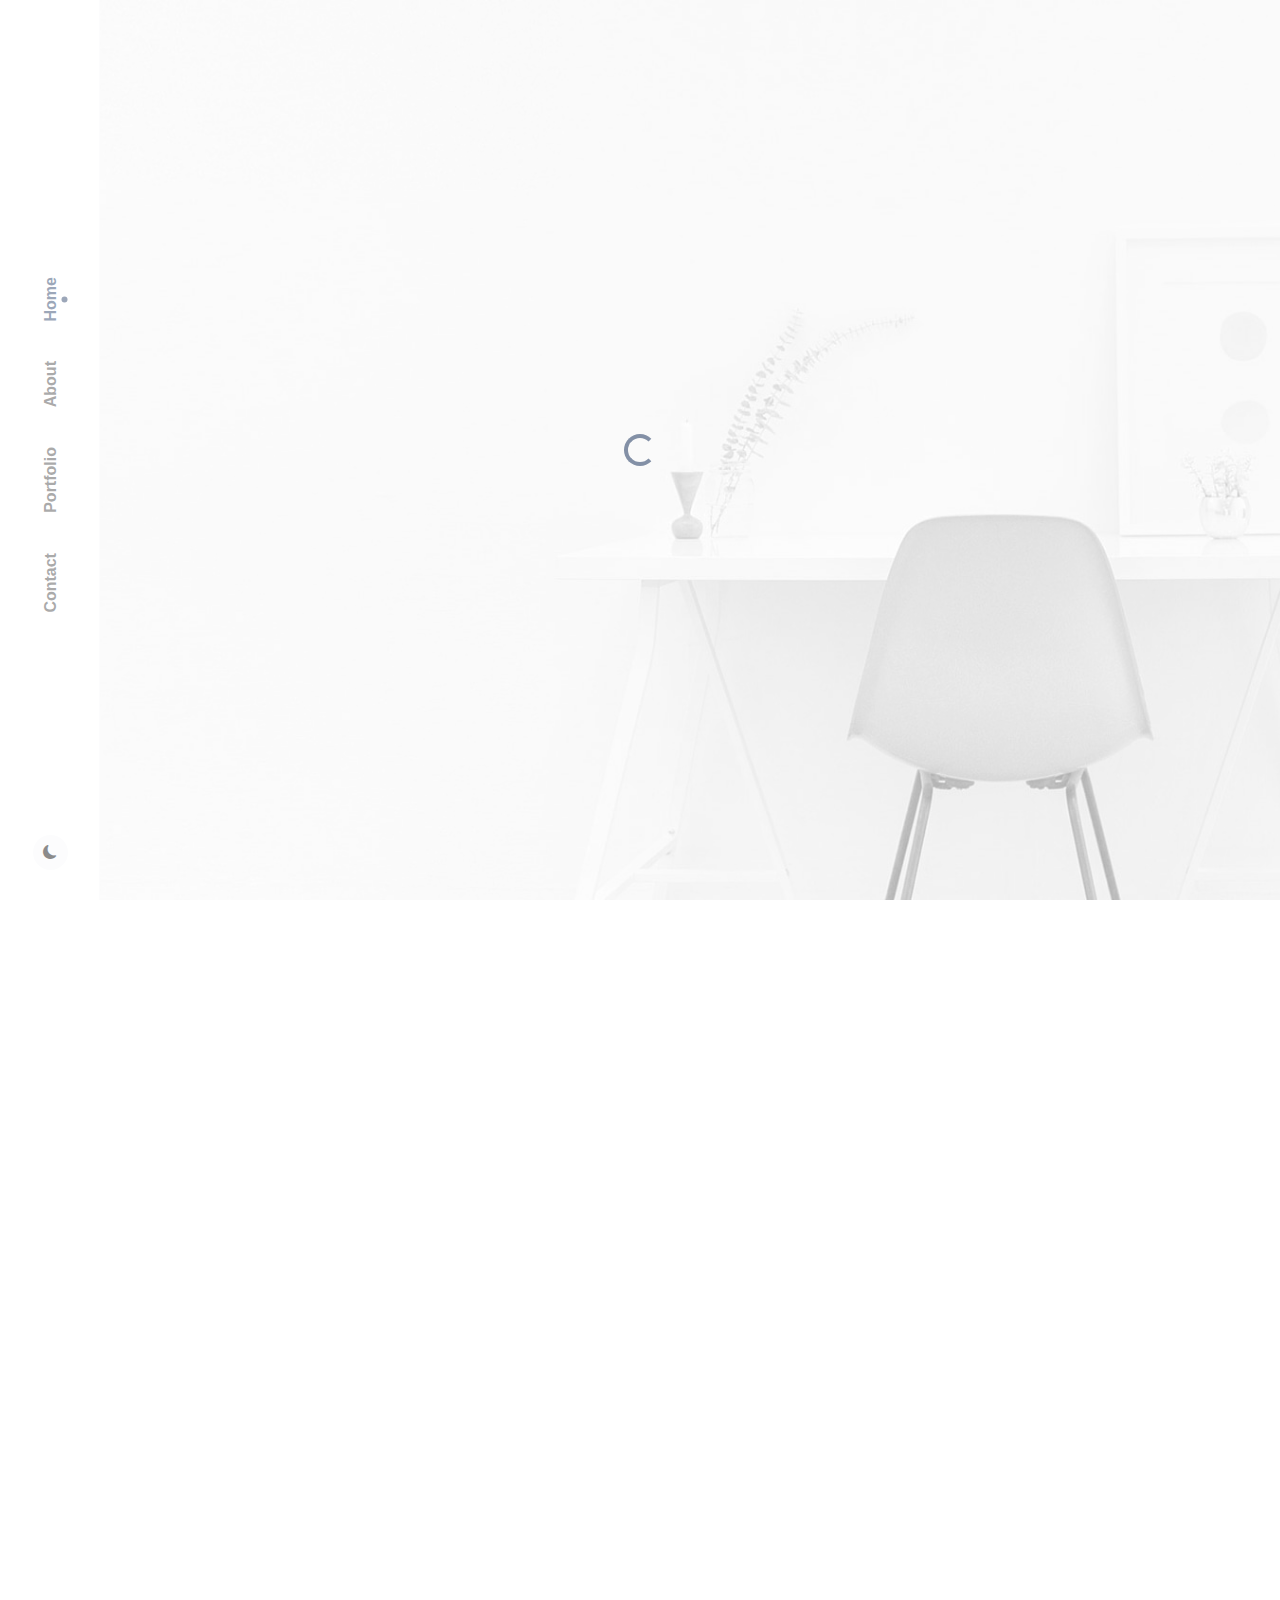
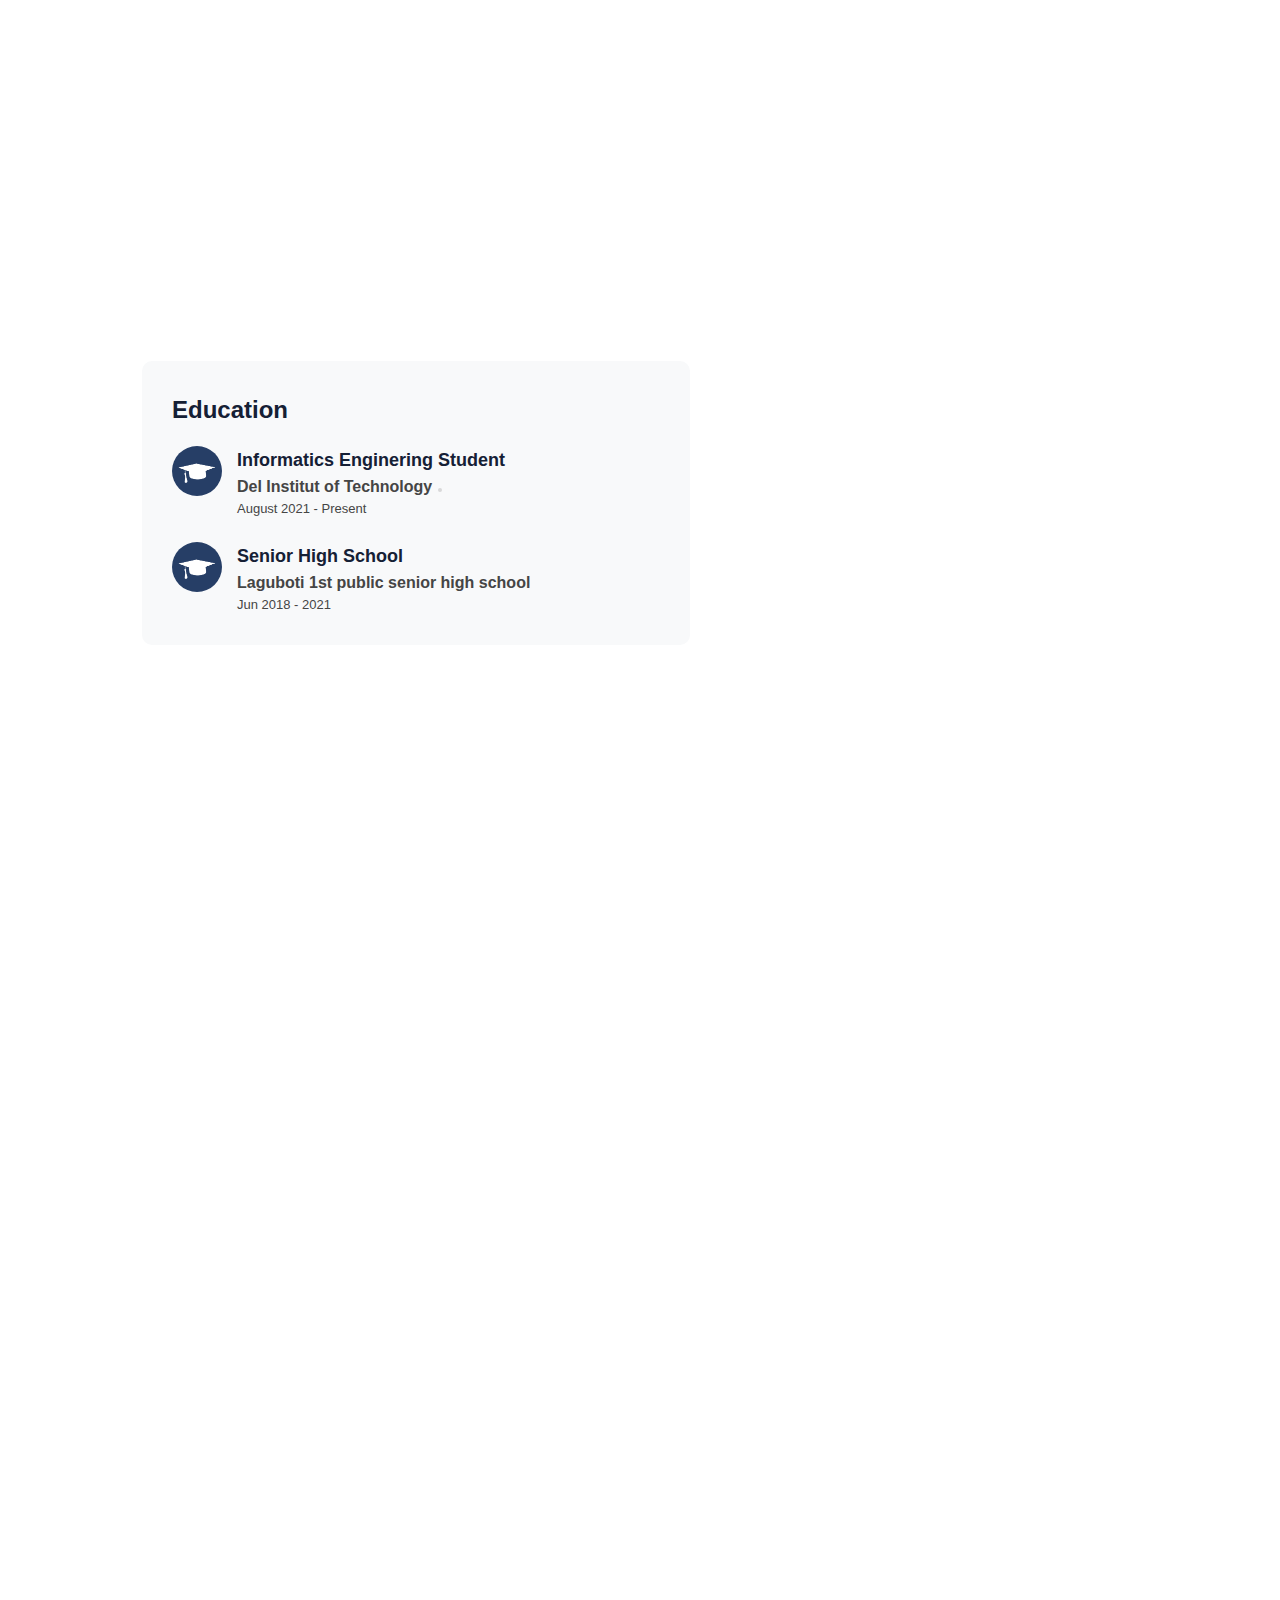
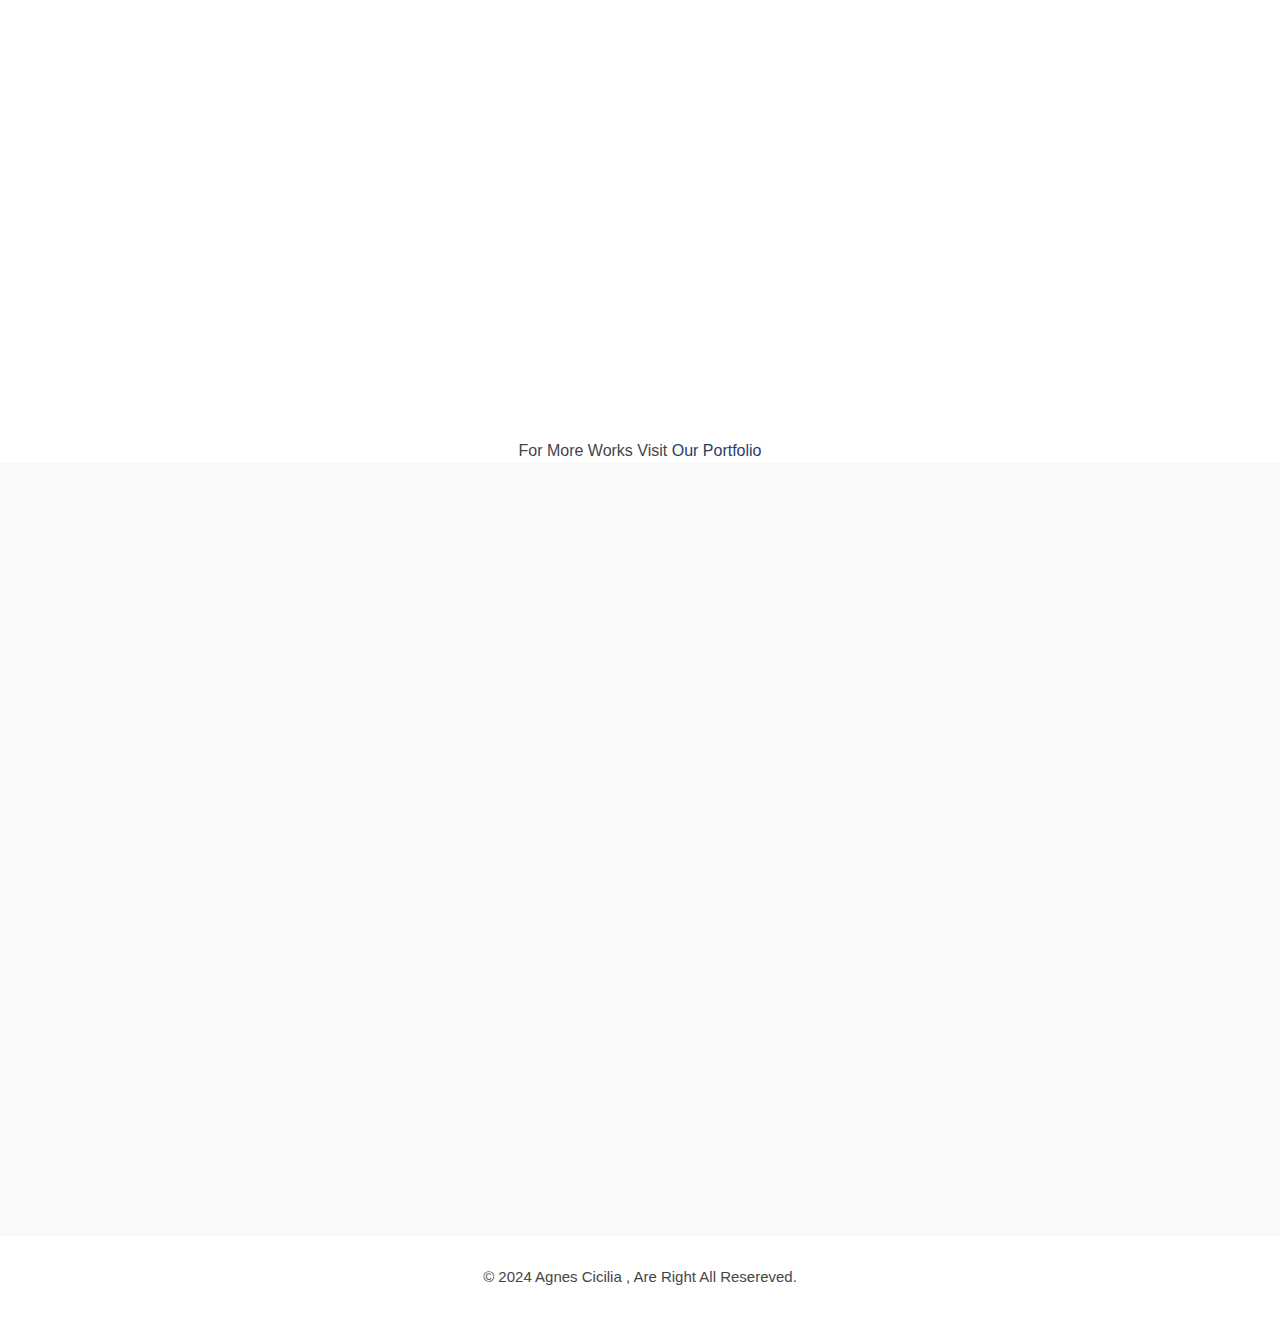
<file: index.html>
<!doctype html>
<html lang="en">
  
<head>
    <!-- Required meta tags -->
    <meta charset="utf-8">
    <meta name="viewport" content="width=device-width, initial-scale=1">

    <!-- Title -->
    <title> Agnes Cicilia - Personal Portfolio</title>

    <!-- CSS here -->
    <link href="assets/css/bootstrap.min.css" rel="stylesheet" >
    <link href="assets/css/font/bootstrap-icons.css" rel="stylesheet" >
    <link href="assets/css/jquery.animatedheadline.css" rel="stylesheet">
    <link href="assets/css/magnific-popup.css" rel="stylesheet">
    <link href="assets/css/swiper-bundle.min.css" rel="stylesheet" >
    <link href="assets/css/scrollCue.css" rel="stylesheet" >
    <link href="assets/css/style.css" rel="stylesheet" >

    <!-- Fonts -->
    <link href="https://fonts.googleapis.com/css2?family=Mulish:ital,wght@0,200..1000;1,200..1000&amp;display=swap" rel="stylesheet">

    <style>
      .portfolio-item__image {
          display: flex;
          justify-content: center;
          align-items: center;
          overflow: hidden;
      }

      .portfolio-item__image__img {
          width: 100%;
          height: auto;
          max-height: 200px; /* Sesuaikan dengan tinggi yang diinginkan */
          object-fit: cover; /* Memastikan gambar terisi penuh dan proporsional */
      }
  </style>

  </head>
  <body>
    <div class="mariam__wraper">
      <!-- loading -->
      <div class="loading text-center">
        <div class="spinner-border" role="status">
          <span class="visually-hidden">Loading...</span>
        </div>
      </div>
         <!--menu toggle-->
          <button class="button-toggle" id="buttonToggle">
            <span></span>
        </button>

        <!--header-->
        <header class="header header--left">
            <div class="header__container">
                <div class="header__logo">
                  <!-- <a href="index-2.html"><img src="assets/images/logo.png" alt=""></a> -->
                </div>

                <nav class="header__nav">
                    <div class="header__nav__cross">
                      <i class="bi bi-x-lg"></i>
                    </div>  
                    <ul class="nav">
                        <li class="nav__item"><a class="nav__link active" aria-current="page" href="#home">Home</a></li>
                        <li class="nav__item"><a class="nav__link" href="#about">about</a></li>
                        <li class="nav__item"><a class="nav__link" href="#portfolio">portfolio</a></li>
                        <li class="nav__item"><a class="nav__link" href="#contact">contact</a></li>
                    </ul>      
                </nav>

                <div class="header__switch-mode">
                    <div  class="switch-mode">
                      <button class="switch-mode__icon switch-mode--light" onclick="setTheme('light')" title="Light mode">
                        <i class="bi bi-sun"></i>
                      </button>

                      <button class="switch-mode__icon switch-mode--dark" onclick="setTheme('dark')" title="dark mode">
                        <i class="bi bi-moon-fill"></i>
                      </button>

                    </div>
                </div>

            </div>

        </header>
 
        <!--Main-->
        <main class="main">

          <!-- Home section -->
          <section class="home vh-100" style="background-image: url('assets/images/bg/bg-1.jpg')">
              <div class="container" data-cues="fadeIn">
                <div class="row">
                  <div class="col-lg-12">
                    <div class="home__content vh-100 " >
                      <div class="home__social-media">
                        <ul class="social-media ">
                          <li class="social-media__item">
                            <a href="#" class="social-media__link"><i class="bi bi-facebook"></i></a>
                          </li>
                          <li class="social-media__item">
                            <a href="#" class="social-media__link"><i class="bi bi-twitter-x"></i></a>
                          </li>  
                          <li class="social-media__item">
                            <a href="#" class="social-media__link"><i class="bi bi-instagram"></i></a>
                          </li>  
                          <li class="social-media__item">
                            <a href="#" class="social-media__link"><i class="bi bi-dribbble"></i></a>
                          </li>  
                          <li class="social-media__item">
                            <a href="#" class="social-media__link"><i class="bi bi-github"></i></a>
                          </li>    
                        </ul>
  
                      </div>

                       <!-- banner -->
                      <div class="home__banner">
                        <div class="banner">
                          <h6 class="banner__subtitle">Hi There,</h6>
                          <h1 class="banner__title cd-headline clip">I Am a
                              <span class="cd-words-wrapper">
                                  <b class="is-visible"> Developer</b>
                                  <b>Designer</b>
                                  <b>Tester</b>
                              </span>
                          </h1>
                          <p class="banner__desc">
                            Empower users through creativity, creating intuitive and engaging experiences with every interaction
                          </p>
                          <a href="#about" class="btn-default"> 
                              <i class="bi bi-person-circle"></i>
                              <span> More About Me</span>
                          </a>
                        </div>
                      
                      </div>

                      <!-- info -->
                      <div class="home__info">
                        <div class="info">
                          <div class="info__item">
                            <p class="mb-0">Email:</p>
                            <p class="mb-0">agnesmarbun2311@gmail.com</p>
                        </div>
                    
                        <div class="info__item">
                            <p class="mb-0">Phone:</p>
                            <p class="mb-0">082272931303</p>
                        </div>
                    
                        <div class="info__item">
                            <p class="mb-0">Location:</p>
                            <p class="mb-0">Medan, Indonesia</p>
                        </div>
                        </div>
                      </div>
                    </div>
                  </div>
                </div>
              </div>
          </section>

          <!-- About section -->
          <section class="about section section--white" id="about" >
            <div class="container">
              <!-- heading -->
              <div class="row" data-cues="fadeIn">
                <div class="col-12">
                   <div class="heading" >
                    <div class="heading__shape"></div>
                    <div class="heading__content">
                      <h2>About me</h2>
                      <p>Main informations about me and what I love to do.</p>
                    </div>
                   </div>
                </div>

              </div>

              <!-- profile+ details -->
              <div class="row " data-cues="fadeIn">
                <div class="col-xl-5 mb-24 ">
                   <div class="profile card card--img ">
                      <img src="assets/images/about/agnes.jpeg" alt="" class="profile__img">
                   </div>
                </div>
                <div class="col-xl-7 ">
                  <div class="details card card--light">
                    <h3 class="details__title">Hello,<br>I'm Agnes Cicilia Marbun</h3>
                    <p class="details__desc">
                      I am an Informatics student at Del Institute of Technology. 
                      I have big dreams in my life as a website developer. 
                      I love contributing to campus activities and contributing to role goals through my current education. 
                      In this Portfolio, I would like to share my projects and achievements during my educational journey. 
                    </p>

                    <ul class="details__list ">   
                      <li><span>Phone :</span> 082272931303</li>
                      <li><span>Email :</span><a href="mailto:agnesmarbun2311@gmail.com">agnesmarbun2311@gmail.com</a></li>
                      <li><span>Nationality :</span> Indonesia</li>
                      <li><span>Address :</span> Balige, Sumatera Utara</li>
                      <li><span>LikedIn :</span> Agnes Cicilia Marbun</li>
                    </ul>

                    <div class="details__btn">
                      <a href="assets/images/cv.pdf" class="btn-default" download>
                        <i class="bi bi-cloud-arrow-down-fill"></i>
                        <span>Download My CV</span>
                      </a>
                     
                    </div>
                   
                </div>
                </div>
              </div>
             
              <div class="col-lg-6">
                <div class="timeline card card--light ">
                  <div class="timeline__single">
                    <h4 class="timeline__single__title"> Education </h4>
                    <div class="timeline__item ">
                      <img src="assets/images/about/edu.png" alt="" class="timeline__item__img">

                      <div class="timeline__item__content">
                        <h6>Informatics Enginering Student</h6>
                        <p>
                          <span>Del Institut of Technology</span>
                          <span class="dot"></span>
                          <!-- <span>Full time</span> -->
                        </p>
                        <div >
                          <span>August 2021 - Present</span>
                        </div>
                      </div>
                    </div>

                    <div class="timeline__item ">
                      <img src="assets/images/about/edu.png" alt="" class="timeline__item__img">

                      <div class="timeline__item__content">
                        <h6>Senior High School</h6>
                        <p>
                          <span>Laguboti 1st public senior high school</span>
                        </p>
                        <div >
                          <span>Jun 2018 - 2021</span>
                        </div>
                      </div>
                    </div>
                  </div>
                </div>
              </div>

              <!-- experience -->
              <div class="row" data-cues="fadeIn">
                <!-- Experience -->
                <div class="col-lg-6">
                  <div class="timeline card card--light ">
                      <div class="timeline__single">
                        <h4 class="timeline__single__title"> Experience</h4>
                          
                        <div class="timeline__item ">
                          <img src="assets/images/about/exp.png" alt="" class="timeline__item__img">
  
                          <div class="timeline__item__content">
                            <h6>Treasure</h6>
                            <p>
                              <span>Art and Culture Department</span>
                              <span class="dot"></span>
                              <span>BEM - Del Institute of Technology</span>
                            </p>
                           
                            <div >
                              <span>May 2023 - Present</span>
                              <span class="dot"></span>
                            </div>
                          </div>
                        </div>

                        <div class="timeline__item ">
                          <img src="assets/images/about/exp.png" alt="" class="timeline__item__img">
  
                          <div class="timeline__item__content">
                            <h6>Chairman of Student Activity Units</h6>
                            <p>
                              <span>Del Dance Drama Club (3DC)</span>
                              <span class="dot"></span>
                              <span>3DC UKM - Del Institute of Technology</span>
                            </p>
                           
                            <div >
                              <span>October 2023 - Present</span>
                              <span class="dot"></span>
                            </div>
                          </div>
                        </div>

                        <div class="timeline__item ">
                          <img src="assets/images/about/exp.png" alt="" class="timeline__item__img">
  
                          <div class="timeline__item__content">
                            <h6>Assistant Research</h6>
                            <p>
                              <span>Fundamental Research for Leading Higher Education</span>
                              <span class="dot"></span>
                              <span>Del Institute of Technology</span>
                            </p>
                           
                            <div >
                              <span>June 2023</span>
                              <span class="dot"></span>
                            </div>
                          </div>
                        </div>

                        <div class="timeline__item ">
                          <img src="assets/images/about/exp.png" alt="" class="timeline__item__img">
  
                          <div class="timeline__item__content">
                            <h6>Member</h6>
                            <p>
                              <span>Comunity Service - MSIB</span>
                              <span class="dot"></span>
                              <span>Del Institute of Technology</span>
                            </p>
                           
                            <div >
                              <span>December 2021</span>
                              <span class="dot"></span>
                            </div>
                          </div>
                        </div>
                      </div>
                      </div>
                  </div> 
                 </div>
              
              </div>

            </div>
          </section>   

          <div class="row  portfolio__items" data-cues="fadeIn">
            <!-- portfolio-item 1 -->
            <div class="col-xl-4 col-lg-6 col-md-6">
              <div class="portfolio-item card card--light">
                <div class="portfolio-item__image" >
                  <img class="portfolio-item__image__img" src="assets/images/portfolio/frk-fed.jpeg" alt="portfolio"/>

                  <div class="portfolio-item__image__btn">
                    <a href="assets/images/portfolio/frk-fed.jpeg" class="btn-view"> <i class="bi bi-plus"></i></a>
                  </div>

                </div>

                <div class="portfolio-item__content">
                  <div class="portfolio-item__content__info">
                    <h5 class="portfolio-item__content__title">FRK & FED Website</h5>
                    <p class="portfolio-item__content__subtitle">Website - Laravel</p>
                  </div>
                  <a class="btn-link" href="portfolio-single.html" >
                    <i class="bi bi-arrow-up-right-circle"></i>
                  </a>
                </div>
               
              </div>
            </div>

            <!-- portfolio-item 2 -->
            <div class="col-xl-4 col-lg-6 col-md-6">
              <div class="portfolio-item card card--light">
                <div class="portfolio-item__image">
                  <img class="portfolio-item__image__img" src="assets/images/portfolio/spmb.jpeg" alt="portfolio"/>
                  <div class="portfolio-item__image__btn">
                    <a href="assets/images/portfolio/spmb.jpeg" class="btn-view"> <i class="bi bi-plus"></i></a>
                  </div>
                </div>

                <div class="portfolio-item__content">
                  <div class="portfolio-item__content__info">
                    <h5 class="portfolio-item__content__title">SMPB Website</h5>
                    <p class="portfolio-item__content__subtitle">Website - Laravel</p>
                  </div>
                  <a class="btn-link" href="portfolio-single2.html">
                    <i class="bi bi-arrow-up-right-circle"></i>
                  </a>
                </div>
               
              </div>
            </div>

             <!-- portfolio-item 3 -->
             <div class="col-xl-4 col-lg-6 col-md-6">
              <div class="portfolio-item card card--light">
                <div class="portfolio-item__image">
                  <img class="portfolio-item__image__img" src="assets/images/portfolio/Del-Care.jpeg" alt="portfolio"/>
                  <div class="portfolio-item__image__btn">
                    <a href="assets/images/portfolio/Del-Care.jpeg" class="btn-view"> <i class="bi bi-plus"></i></a>
                  </div>
                </div>

                <div class="portfolio-item__content">
                  <div class="portfolio-item__content__info">
                    <h5 class="portfolio-item__content__title">Del Care Application</h5>
                    <p class="portfolio-item__content__subtitle">app design</p>
                  </div>
                  <a class="btn-link" href="portfolio-single3.html">
                    <i class="bi bi-arrow-up-right-circle"></i>
                  </a>
                </div>
               
              </div>
            </div>

            <!-- portfolio-item 4 -->
            <div class="col-xl-4 col-lg-6 col-md-6">
              <div class="portfolio-item card card--light">
                <div class="portfolio-item__image">
                  <img class="portfolio-item__image__img" src="assets/images/portfolio/lostandfound.jpeg" alt="portfolio"/>
                  <div class="portfolio-item__image__btn">
                    <a href="assets/images/portfolio/lostandfound.jpeg" class="btn-view"> <i class="bi bi-plus"></i></a>
                  </div>
                </div>

                <div class="portfolio-item__content">
                  <div class="portfolio-item__content__info">
                    <h5 class="portfolio-item__content__title">Lost and Found Application</h5>
                    <p class="portfolio-item__content__subtitle">Application - Kotlin</p>
                  </div>
                  <a class="btn-link" href="portfolio-single4.html">
                    <i class="bi bi-arrow-up-right-circle"></i>
                  </a>
                </div>
               
              </div>
            </div>

             <!-- portfolio-item 5 -->
             <div class="col-xl-4 col-lg-6 col-md-6">
              <div class="portfolio-item card card--light">
                <div class="portfolio-item__image">
                  <img class="portfolio-item__image__img" src="assets/images/portfolio/del.jpeg" alt="portfolio"/>
                  <div class="portfolio-item__image__btn">
                    <a href="assets/images/portfolio/del.jpeg" class="btn-view"> <i class="bi bi-plus"></i></a>
                  </div>
                </div>

                <div class="portfolio-item__content">
                  <div class="portfolio-item__content__info">
                    <h5 class="portfolio-item__content__title">Del Website Redesign</h5>
                    <p class="portfolio-item__content__subtitle">web design</p>
                  </div>
                  <a class="btn-link" href="portfolio-single5.html">
                    <i class="bi bi-arrow-up-right-circle"></i>
                  </a>
                </div>
               
              </div>
            </div>

            <!-- portfolio-item 6 -->
            <div class="col-xl-4 col-lg-6 col-md-6">
              <div class="portfolio-item card card--light">
                <div class="portfolio-item__image">
                  <img class="portfolio-item__image__img" src="assets/images/portfolio/olys.jpeg" alt="portfolio"/>
                  <div class="portfolio-item__image__btn">
                    <a href="assets/images/portfolio/olys.jpeg" class="btn-view"> <i class="bi bi-plus"></i></a>
                  </div>
                </div>

                <div class="portfolio-item__content">
                  <div class="portfolio-item__content__info">
                    <h5 class="portfolio-item__content__title">Online Library Redesign</h5>
                    <p class="portfolio-item__content__subtitle">website design</p>
                  </div>
                  <a class="btn-link" href="portfolio-single6.html">
                    <i class="bi bi-arrow-up-right-circle"></i>
                  </a>
                </div>
               
              </div>
            </div>
            
          </div>

          <div class="row">
            <div class="col-12">
              <div class="section__readmore">
                For More Works Visit 
                <a href="portfolio-page.html"  class="section__readmore__link">Our Portfolio</a>
              </div>
            </div>
          </div>

        </div>
      </section>

          <!-- Contact section -->
          <section class="contact section section--light"  id="contact">
            <div class="container">
              <!-- heading -->
              <div class="row" data-cues="fadeIn">
                <div class="col-12">
                    <div class="heading">
                    <div class="heading__shape"></div>
                    <div class="heading__content">
                      <h2>Contact Me</h2>
                      <p>Feel Free To Contact Me Any Time</p>
                    </div>
                    </div>
                </div>

              </div>
               <!-- conatct-form + info -->
              <div class="row" data-cues="fadeIn">
                <div class="col-xl-7">
                  <form action="https://assiagroupe.tech/mariam/assets/php/mail.php" class="contact-form needs-validation card card--white" novalidate>
                    <div class="row">
                      <div class="col-md-6 mb-24">
                        <input type="text" class="form-control contact-form__input" id="name" placeholder="Enter Your Name" required>
                        <!-- <div class="valid-feedback"> Looks good!</div> -->
                        <div class="invalid-feedback">Please Enter Your Name.</div>
                      </div>

                      <div class="col-md-6 mb-24">
                        <input type="email" class="form-control contact-form__input" id="email" placeholder="Enter Your Email" required>
                        <!-- <div class="valid-feedback">Looks good!</div> -->
                        <div class="invalid-feedback">Please Enter Your Email.</div>
                      </div>
                    </div>
                    <div class="row">
                      <div class="col-lg-12 mb-24">
                          <input type="text" class="form-control contact-form__input" id="subject" placeholder="Enter Your Subject" required>
                          <div class="invalid-feedback ">Please Enter Your Subject.</div>
                      </div>
                            
                      <div class="col-lg-12 mb-24">
                        <textarea class="form-control contact-form__input" id="msg" rows="5" placeholder="Enter Your Message" required></textarea>
                          <div class="invalid-feedback ">Please Enter Your Message.</div>
                      </div>
                          
                      <div class="col-12">
                        <button type="submit" class="btn-default"> 
                          <i class="bi bi-send-fill"></i>
                            <span> Send Message</span>
                        </button>
                      </div>
   
                    </div>
                  </form>
                </div>
                <div class="col-xl-5">
                  <div class="contact__info card card--white">
                    <h4>Let's talk about everything!</h4>
                    <p>Lorem ipsum dolor sit amet, consectetuer adipiscing elit, sed diam nonummy nibh euismod tincidunt ut laoreet dolore.</p>
                    <div class="contact__info__items">
                      <div class="contact-item">
                        <p class="contact-item__name">Phone:</p>
                        <p class="contact-item__text">
                          <i class="bi bi-telephone-fill contact-item__text__icon"></i> 
                          <span>082272931303</span>
                        </p>
                      </div>

                      <div class="contact-item">
                        <p class="contact-item__name">Email:</p>
                        <p class="contact-item__text">
                          <i class="bi bi-envelope-fill contact-item__text__icon"></i>
                          <span>agnesmarbun2311@gmail.com</span>
                        </p>
                      </div>

                      <div class="contact-item">
                        <p class="contact-item__name">Adress:</p>
                        <p class="contact-item__text">
                          <i class="bi bi-geo-alt-fill contact-item__text__icon"></i>
                          <span>Balige, North Sumatera</span>
                        </p>
                      </div>

                      <div class="contact-item">
                        <p class="contact-item__name">Follow:</p>
                        <div class="contact-item__social-media">
                          <ul class="social-media ">
                            <li class="social-media__item">
                              <a href="#" class="social-media__link"><i class="bi bi-facebook"></i></a>
                            </li>
                            <li class="social-media__item">
                              <a href="#" class="social-media__link"><i class="bi bi-twitter-x"></i></a>
                            </li>  
                            <li class="social-media__item">
                              <a href="#" class="social-media__link"><i class="bi bi-instagram"></i></a>
                            </li>  
                            <li class="social-media__item">
                              <a href="#" class="social-media__link"><i class="bi bi-dribbble"></i></a>
                            </li>  
                            <li class="social-media__item">
                              <a href="#" class="social-media__link">
                                <i class="bi bi-github"></i></a>
                            </li>    
                          </ul>
                        </div>
                      </div>
                    </div>
                  </div>
                </div>
              </div>
            </div>
          </section>

          <!-- Footer -->
          <footer class="footer">
            <div class="container">
                <div class="row">
                    <div class="col-12">
                        <p class="footer__copyright">© 2024 Agnes Cicilia , Are Right All Resereved.</p>
                    </div>
                </div>
            </div>
          </footer>
        </main>
    </div>
  
    <!-- JS here -->
    <script src="assets/js/jquery.min.js"></script>
    <script src="assets/js/bootstrap.bundle.min.js" ></script>
    <script src="assets/js/jquery.animatedheadline.min.js" ></script>
    <script src="assets/js/jquery.magnific-popup.min.js"></script>
    <script src="assets/js/swiper-bundle.min.js"></script>
    <script src="assets/js/scrollCue.min.js"></script>
    <script src="assets/js/index.js" ></script>



  </body>

</html>
</file>
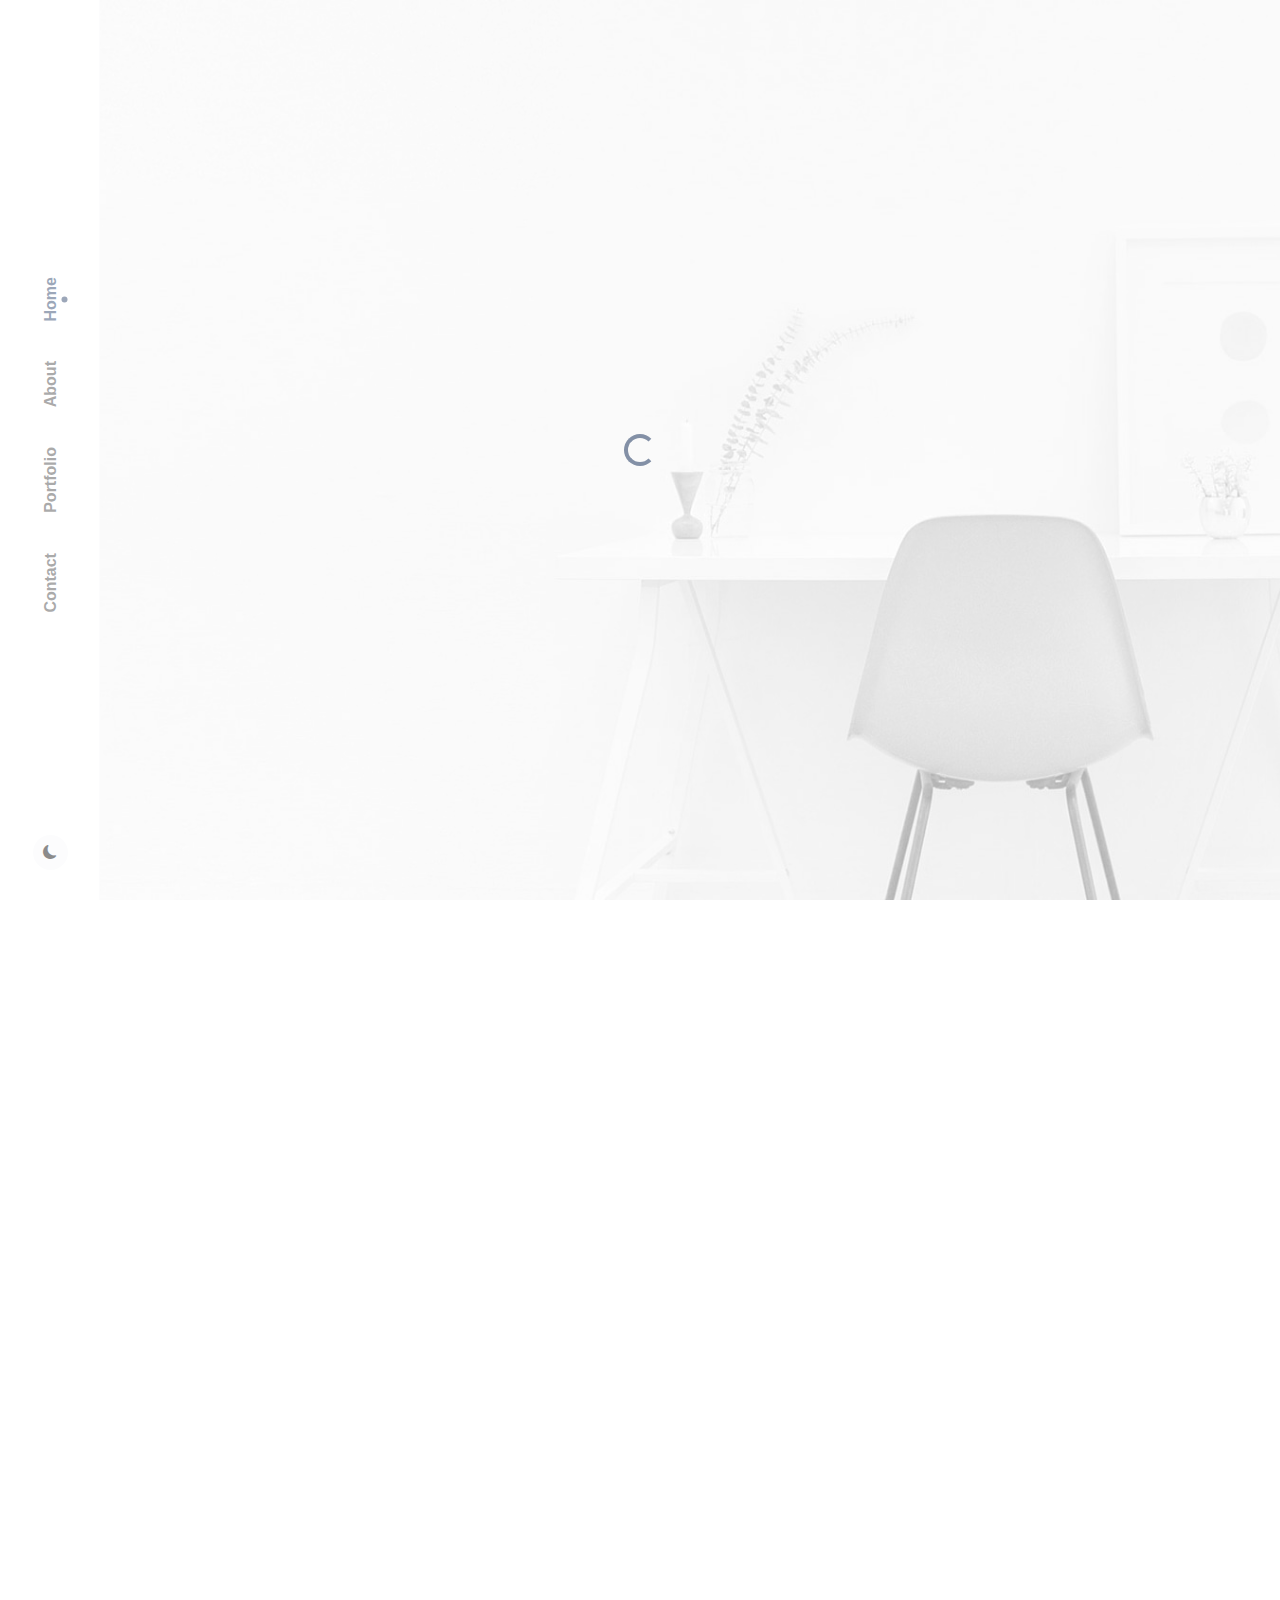
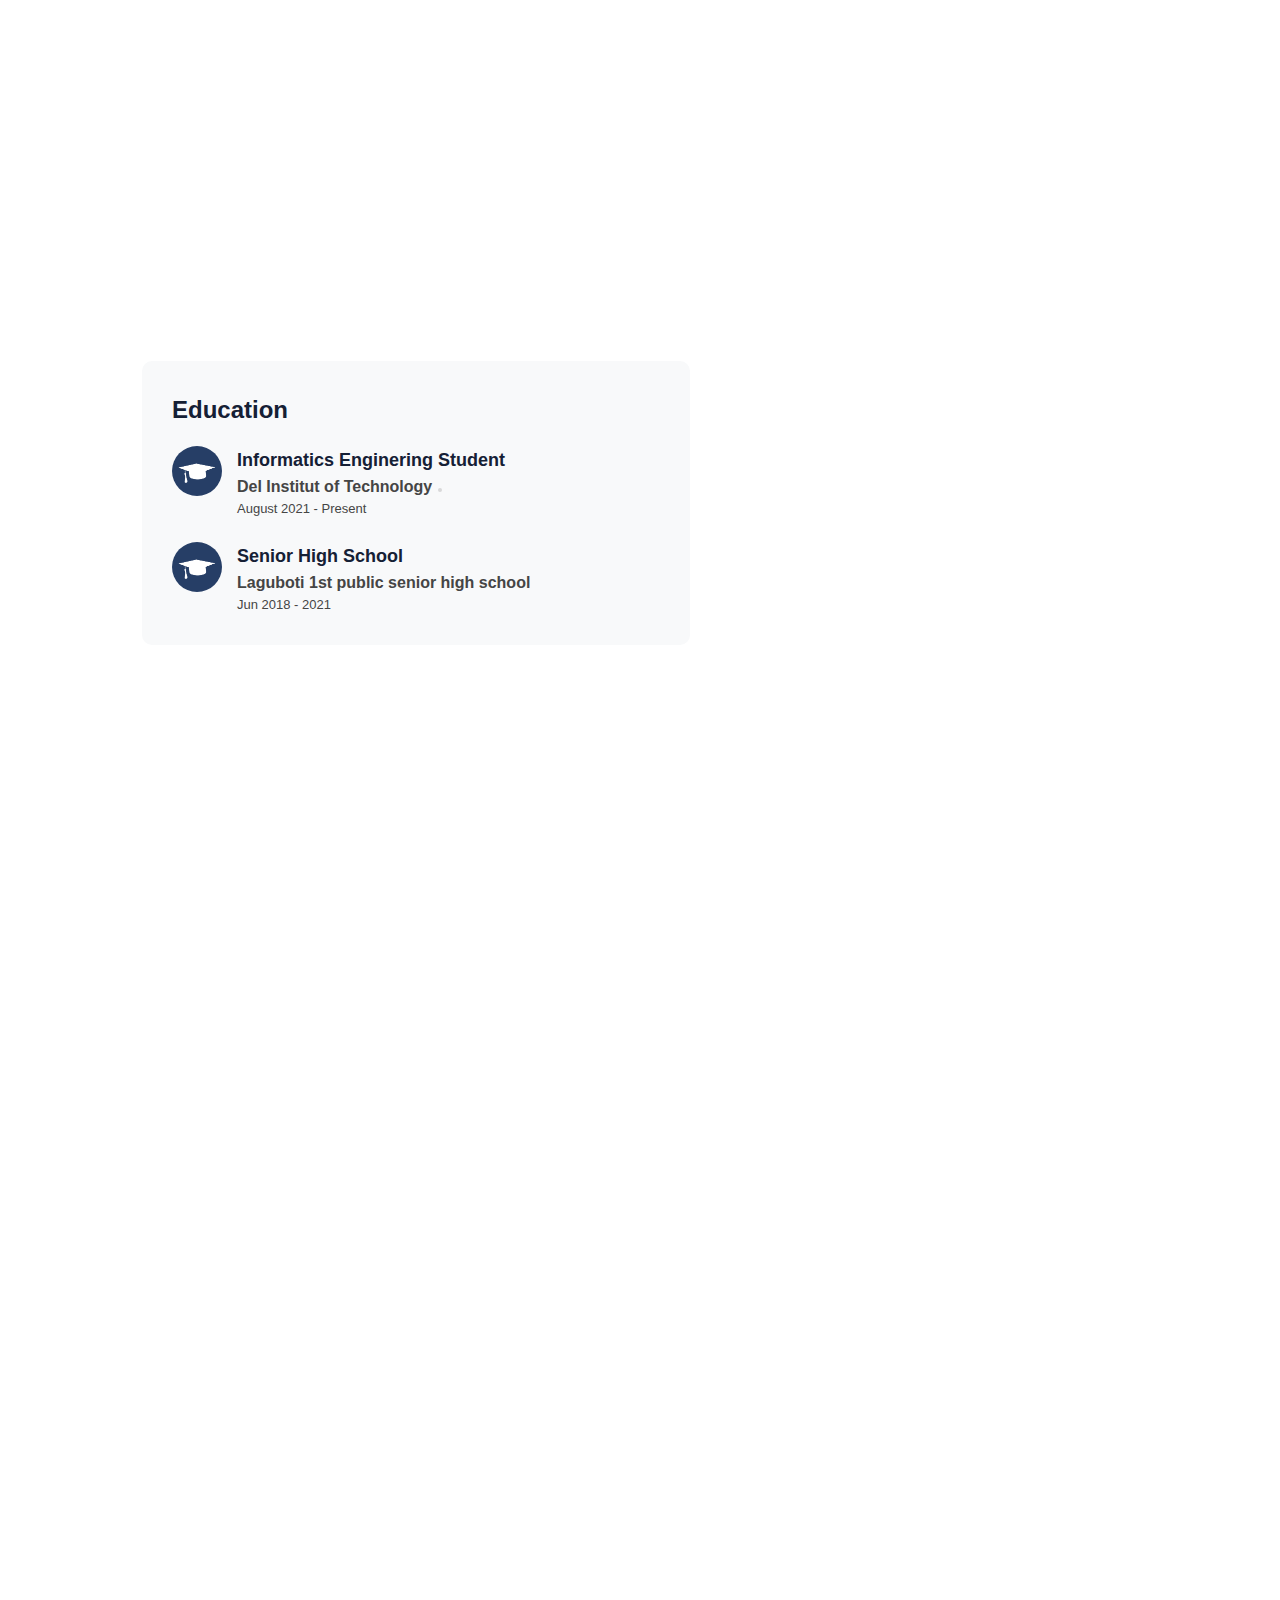
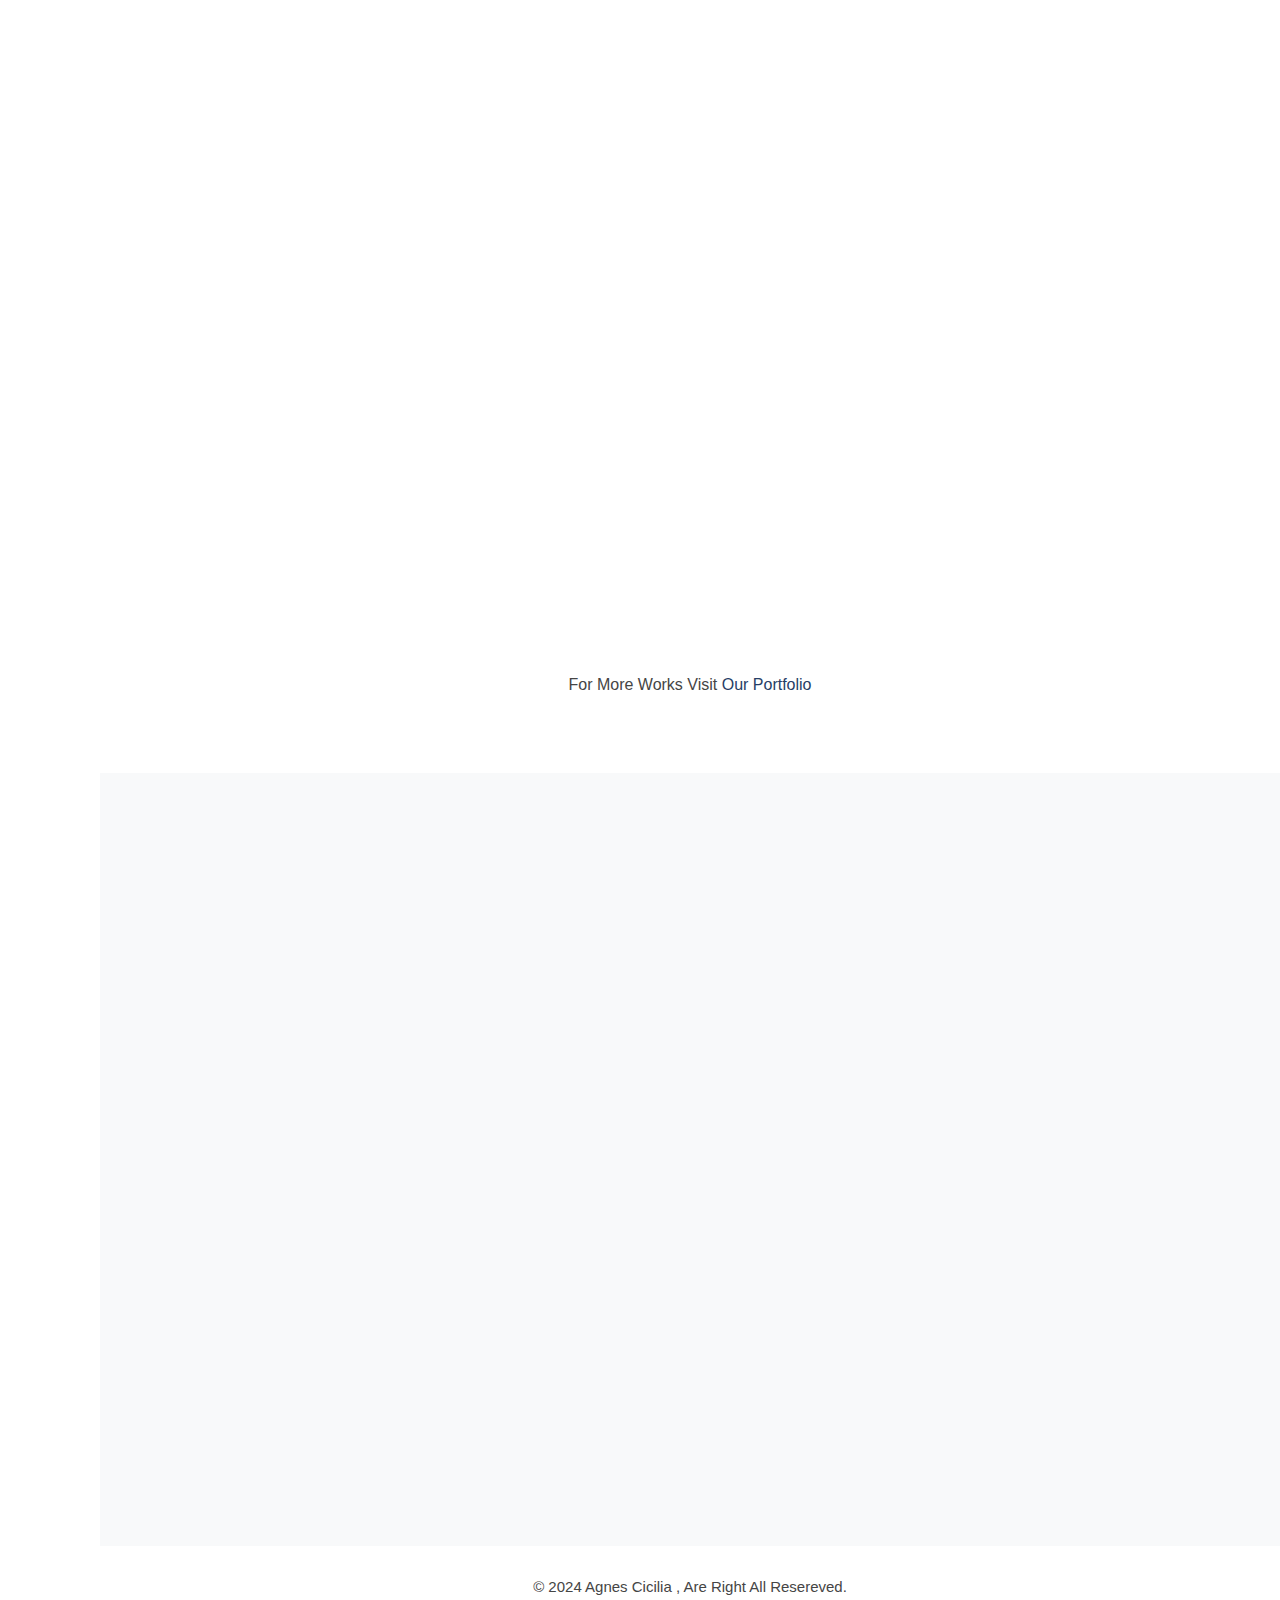
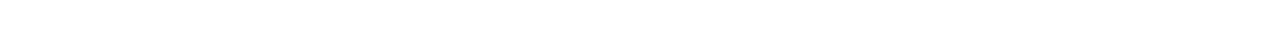
<file: index-2.html>
<!doctype html>
<html lang="en">
  
<head>
    <!-- Required meta tags -->
    <meta charset="utf-8">
    <meta name="viewport" content="width=device-width, initial-scale=1">

    <!-- Title -->
    <title> Agnes Cicilia - Personal Portfolio</title>

    <!-- CSS here -->
    <link href="assets/css/bootstrap.min.css" rel="stylesheet" >
    <link href="assets/css/font/bootstrap-icons.css" rel="stylesheet" >
    <link href="assets/css/jquery.animatedheadline.css" rel="stylesheet">
    <link href="assets/css/magnific-popup.css" rel="stylesheet">
    <link href="assets/css/swiper-bundle.min.css" rel="stylesheet" >
    <link href="assets/css/scrollCue.css" rel="stylesheet" >
    <link href="assets/css/style.css" rel="stylesheet" >

    <!-- Fonts -->
    <link href="https://fonts.googleapis.com/css2?family=Mulish:ital,wght@0,200..1000;1,200..1000&amp;display=swap" rel="stylesheet">

    <style>
      .portfolio-item__image {
          display: flex;
          justify-content: center;
          align-items: center;
          overflow: hidden;
      }

      .portfolio-item__image__img {
          width: 100%;
          height: auto;
          max-height: 200px; /* Sesuaikan dengan tinggi yang diinginkan */
          object-fit: cover; /* Memastikan gambar terisi penuh dan proporsional */
      }
  </style>

  </head>
  <body>
    <div class="mariam__wraper">
      <!-- loading -->
      <div class="loading text-center">
        <div class="spinner-border" role="status">
          <span class="visually-hidden">Loading...</span>
        </div>
      </div>
         <!--menu toggle-->
          <button class="button-toggle" id="buttonToggle">
            <span></span>
        </button>

        <!--header-->
        <header class="header header--left">
            <div class="header__container">
                <div class="header__logo">
                  <!-- <a href="index-2.html"><img src="assets/images/logo.png" alt=""></a> -->
                </div>

                <nav class="header__nav">
                    <div class="header__nav__cross">
                      <i class="bi bi-x-lg"></i>
                    </div>  
                    <ul class="nav">
                        <li class="nav__item"><a class="nav__link active" aria-current="page" href="#home">Home</a></li>
                        <li class="nav__item"><a class="nav__link" href="#about">About</a></li>
                        <li class="nav__item"><a class="nav__link" href="#portfolio">Portfolio</a></li>
                        <li class="nav__item"><a class="nav__link" href="#contact">Contact</a></li>
                    </ul>      
                </nav>

                <div class="header__switch-mode">
                    <div  class="switch-mode">
                      <button class="switch-mode__icon switch-mode--light" onclick="setTheme('light')" title="Light mode">
                        <i class="bi bi-sun"></i>
                      </button>

                      <button class="switch-mode__icon switch-mode--dark" onclick="setTheme('dark')" title="dark mode">
                        <i class="bi bi-moon-fill"></i>
                      </button>

                    </div>
                </div>

            </div>

        </header>
 
        <!--Main-->
        <main class="main">

          <!-- Home section -->
          <section class="home vh-100" style="background-image: url('assets/images/bg/bg-1.jpg')">
              <div class="container" data-cues="fadeIn">
                <div class="row">
                  <div class="col-lg-12">
                    <div class="home__content vh-100 " >
                      <div class="home__social-media">
                        <ul class="social-media ">
                          <li class="social-media__item">
                            <a href="#" class="social-media__link"><i class="bi bi-facebook"></i></a>
                          </li>
                          <li class="social-media__item">
                            <a href="#" class="social-media__link"><i class="bi bi-twitter-x"></i></a>
                          </li>  
                          <li class="social-media__item">
                            <a href="#" class="social-media__link"><i class="bi bi-instagram"></i></a>
                          </li>  
                          <li class="social-media__item">
                            <a href="#" class="social-media__link"><i class="bi bi-dribbble"></i></a>
                          </li>  
                          <li class="social-media__item">
                            <a href="#" class="social-media__link"><i class="bi bi-github"></i></a>
                          </li>    
                        </ul>
  
                      </div>

                       <!-- banner -->
                      <div class="home__banner">
                        <div class="banner">
                          <h6 class="banner__subtitle">Hi There,</h6>
                          <h1 class="banner__title cd-headline clip">I Am a
                              <span class="cd-words-wrapper">
                                  <b class="is-visible"> Developer</b>
                                  <b>Designer</b>
                                  <b>Tester</b>
                              </span>
                          </h1>
                          <p class="banner__desc">
                            Empower users through creativity, creating intuitive and engaging experiences with every interaction
                          </p>
                          <a href="#about" class="btn-default"> 
                              <i class="bi bi-person-circle"></i>
                              <span> More About Me</span>
                          </a>
                        </div>
                      
                      </div>

                      <!-- info -->
                      <div class="home__info">
                        <div class="info">
                          <div class="info__item">
                            <p class="mb-0">Email:</p>
                            <p class="mb-0">agnesmarbun2311@gmail.com</p>
                        </div>
                    
                        <div class="info__item">
                            <p class="mb-0">Phone:</p>
                            <p class="mb-0">082272931303</p>
                        </div>
                    
                        <div class="info__item">
                            <p class="mb-0">Location:</p>
                            <p class="mb-0">Medan, North Sumatera</p>
                        </div>
                        </div>
                      </div>
                    </div>
                  </div>
                </div>
              </div>
          </section>

          <!-- About section -->
          <section class="about section section--white" id="about" >
            <div class="container">
              <!-- heading -->
              <div class="row" data-cues="fadeIn">
                <div class="col-12">
                   <div class="heading" >
                    <div class="heading__shape"></div>
                    <div class="heading__content">
                      <h2>About me</h2>
                      <p>Main informations about me and what I love to do.</p>
                    </div>
                   </div>
                </div>

              </div>

              <!-- profile+ details -->
              <div class="row " data-cues="fadeIn">
                <div class="col-xl-5 mb-24 ">
                   <div class="profile card card--img ">
                      <img src="assets/images/about/agnes.jpeg" alt="" class="profile__img">
                   </div>
                </div>
                <div class="col-xl-7 ">
                  <div class="details card card--light">
                    <h3 class="details__title">Hello,<br>I'm Agnes Cicilia Marbun, </h3>
                    <p class="details__desc">
                      I am an Informatics student at Del Institute of Technology. 
                      I have big dreams in my life as a website developer. 
                      I love contributing to campus activities and contributing to role goals through my current education. In this Portfolio, I would like to share my projects and achievements during my educational journey. 
                    </p>

                    <ul class="details__list ">   
                        <li><span>Phone :</span> 082272931303</li>
                        <li><span>Email :</span><a href="mailto:agnesmarbun2311@gmail.com">agnesmarbun2311@gmail.com</a></li>
                        <li><span>Nationality :</span> Indonesia</li>
                        <li><span>Address :</span> Balige, Sumatera Utara</li>
                        <li><span>LikedIn :</span> Agnes Cicilia Marbun</li>
                        <!-- <li><span>Freelancer :</span> Available</li> -->
                    </ul>

                    <div class="details__btn">
                      <a href="assets/images/CV_Agnes Cicilia Marbun.pdf" class="btn-default" download>
                        <i class="bi bi-cloud-arrow-down-fill"></i>
                        <span>Download My CV</span>
                      </a>
                     
                    </div>
                   
                </div>
                </div>
              </div>
             

              <div class="col-lg-6">
                <div class="timeline card card--light ">
                  <div class="timeline__single">
                    <h4 class="timeline__single__title"> Education </h4>
                    <div class="timeline__item ">
                      <img src="assets/images/about/edu.png" alt="" class="timeline__item__img">

                      <div class="timeline__item__content">
                        <h6>Informatics Enginering Student</h6>
                        <p>
                          <span>Del Institut of Technology</span>
                          <span class="dot"></span>
                          <!-- <span>Full time</span> -->
                        </p>
                        <div >
                          <span>August 2021 - Present</span>
                        </div>
                      </div>
                    </div>

                    <div class="timeline__item ">
                      <img src="assets/images/about/edu.png" alt="" class="timeline__item__img">

                      <div class="timeline__item__content">
                        <h6>Senior High School</h6>
                        <p>
                          <span>Laguboti 1st public senior high school</span>
                        </p>
                        <div >
                          <span>Jun 2018 - 2021</span>
                        </div>
                      </div>
                    </div>
                  </div>
                </div>
              </div>

              <!-- experience -->
              <div class="row" data-cues="fadeIn">
                <!-- Experience -->
                <div class="col-lg-6">
                  <div class="timeline card card--light ">
                      <div class="timeline__single">
                        <h4 class="timeline__single__title"> Experience</h4>
                          
                        <div class="timeline__item ">
                          <img src="assets/images/about/exp.png" alt="" class="timeline__item__img">
  
                          <div class="timeline__item__content">
                            <h6>Treasure</h6>
                            <p>
                              <span>Art and Culture Department</span>
                              <span class="dot"></span>
                              <span>BEM - Del Institute of Technology</span>
                            </p>
                           
                            <div >
                              <span>May 2023 - Present</span>
                              <span class="dot"></span>
                            </div>
                          </div>
                        </div>

                        <div class="timeline__item ">
                          <img src="assets/images/about/exp.png" alt="" class="timeline__item__img">
  
                          <div class="timeline__item__content">
                            <h6>Chairman of Student Activity Units</h6>
                            <p>
                              <span>Del Dance Drama Club (3DC)</span>
                              <span class="dot"></span>
                              <span>3DC UKM - Del Institute of Technology</span>
                            </p>
                           
                            <div >
                              <span>October 2023 - Present</span>
                              <span class="dot"></span>
                            </div>
                          </div>
                        </div>

                        <div class="timeline__item ">
                          <img src="assets/images/about/exp.png" alt="" class="timeline__item__img">
  
                          <div class="timeline__item__content">
                            <h6>Assistant Research</h6>
                            <p>
                              <span>Fundamental Research for Leading Higher Education</span>
                              <span class="dot"></span>
                              <span>Del Institute of Technology</span>
                            </p>
                           
                            <div >
                              <span>June 2023</span>
                              <span class="dot"></span>
                            </div>
                          </div>
                        </div>

                        <div class="timeline__item ">
                          <img src="assets/images/about/exp.png" alt="" class="timeline__item__img">
  
                          <div class="timeline__item__content">
                            <h6>Member</h6>
                            <p>
                              <span>Comunity Service - MSIB</span>
                              <span class="dot"></span>
                              <span>Del Institute of Technology</span>
                            </p>
                           
                            <div >
                              <span>December 2021</span>
                              <span class="dot"></span>
                            </div>
                          </div>
                        </div>

                      </div>
                  </div> 
                 </div>
                  
              
              </div>

            </div>
          </section>

          <!-- Portfolio section -->
          <section class="portfolio section section--white" id="portfolio">
            <div class="container" >
              <!-- heading -->
              <div class="row" data-cues="fadeIn">
                <div class="col-12">
                    <div class="heading">
                    <div class="heading__shape"></div>
                    <div class="heading__content">
                      <h2 >My Portfolio</h2>
                      <!-- <p>A Latest Creative Works in Design and Web .</p> -->
                    </div>
                    </div>
                </div>
              </div>

              <div class="row  portfolio__items" data-cues="fadeIn">
                <!-- portfolio-item 1 -->
                <div class="col-xl-4 col-lg-6 col-md-6">
                  <div class="portfolio-item card card--light">
                    <div class="portfolio-item__image" >
                      <img class="portfolio-item__image__img" src="assets/images/portfolio/frk-fed.jpeg" alt="portfolio"/>

                      <div class="portfolio-item__image__btn">
                        <a href="assets/images/portfolio/frk-fed.jpeg" class="btn-view"> <i class="bi bi-plus"></i></a>
                      </div>

                    </div>

                    <div class="portfolio-item__content">
                      <div class="portfolio-item__content__info">
                        <h5 class="portfolio-item__content__title">FRK & FED Website</h5>
                        <p class="portfolio-item__content__subtitle">Website - Laravel</p>
                      </div>
                      <a class="btn-link" href="portfolio-single.html">
                        <i class="bi bi-arrow-up-right-circle"></i>
                      </a>
                    </div>
                   
                  </div>
                </div>

                <!-- portfolio-item 2 -->
                <div class="col-xl-4 col-lg-6 col-md-6">
                  <div class="portfolio-item card card--light">
                    <div class="portfolio-item__image">
                      <img class="portfolio-item__image__img" src="assets/images/portfolio/spmb.jpeg" alt="portfolio"/>
                      <div class="portfolio-item__image__btn">
                        <a href="assets/images/portfolio/spmb.jpeg" class="btn-view"> <i class="bi bi-plus"></i></a>
                      </div>
                    </div>

                    <div class="portfolio-item__content">
                      <div class="portfolio-item__content__info">
                        <h5 class="portfolio-item__content__title">SMPB Website</h5>
                        <p class="portfolio-item__content__subtitle">Website - Laravel</p>
                      </div>
                      <a class="btn-link" href="portfolio-single2.html">
                        <i class="bi bi-arrow-up-right-circle"></i>
                      </a>
                    </div>
                   
                  </div>
                </div>

                 <!-- portfolio-item 3 -->
                 <div class="col-xl-4 col-lg-6 col-md-6">
                  <div class="portfolio-item card card--light">
                    <div class="portfolio-item__image">
                      <img class="portfolio-item__image__img" src="assets/images/portfolio/Del-Care.jpeg" alt="portfolio"/>
                      <div class="portfolio-item__image__btn">
                        <a href="assets/images/portfolio/Del-Care.jpeg" class="btn-view"> <i class="bi bi-plus"></i></a>
                      </div>
                    </div>

                    <div class="portfolio-item__content">
                      <div class="portfolio-item__content__info">
                        <h5 class="portfolio-item__content__title">Del Care Application</h5>
                        <p class="portfolio-item__content__subtitle">app design</p>
                      </div>
                      <a class="btn-link" href="portfolio-single3.html" >
                        <i class="bi bi-arrow-up-right-circle"></i>
                      </a>
                    </div>
                   
                  </div>
                </div>

                <!-- portfolio-item 4 -->
                <div class="col-xl-4 col-lg-6 col-md-6">
                  <div class="portfolio-item card card--light">
                    <div class="portfolio-item__image">
                      <img class="portfolio-item__image__img" src="assets/images/portfolio/lostandfound.jpeg" alt="portfolio"/>
                      <div class="portfolio-item__image__btn">
                        <a href="assets/images/portfolio/lostandfound.jpeg" class="btn-view"> <i class="bi bi-plus"></i></a>
                      </div>
                    </div>

                    <div class="portfolio-item__content">
                      <div class="portfolio-item__content__info">
                        <h5 class="portfolio-item__content__title">Lost and Found Application</h5>
                        <p class="portfolio-item__content__subtitle">Application - Kotlin</p>
                      </div>
                      <a class="btn-link" href="portfolio-single4.html">
                        <i class="bi bi-arrow-up-right-circle"></i>
                      </a>
                    </div>
                   
                  </div>
                </div>

                 <!-- portfolio-item 5 -->
                 <div class="col-xl-4 col-lg-6 col-md-6">
                  <div class="portfolio-item card card--light">
                    <div class="portfolio-item__image">
                      <img class="portfolio-item__image__img" src="assets/images/portfolio/del.jpeg" alt="portfolio"/>
                      <div class="portfolio-item__image__btn">
                        <a href="assets/images/portfolio/del.jpeg" class="btn-view"> <i class="bi bi-plus"></i></a>
                      </div>
                    </div>

                    <div class="portfolio-item__content">
                      <div class="portfolio-item__content__info">
                        <h5 class="portfolio-item__content__title">Del Website Redesign</h5>
                        <p class="portfolio-item__content__subtitle">web design</p>
                      </div>
                      <a class="btn-link" href="portfolio-single5.html">
                        <i class="bi bi-arrow-up-right-circle"></i>
                      </a>
                    </div>
                   
                  </div>
                </div>

                <!-- portfolio-item 6 -->
                <div class="col-xl-4 col-lg-6 col-md-6">
                  <div class="portfolio-item card card--light">
                    <div class="portfolio-item__image">
                      <img class="portfolio-item__image__img" src="assets/images/portfolio/olys.jpeg" alt="portfolio"/>
                      <div class="portfolio-item__image__btn">
                        <a href="assets/images/portfolio/olys.jpeg" class="btn-view"> <i class="bi bi-plus"></i></a>
                      </div>
                    </div>

                    <div class="portfolio-item__content">
                      <div class="portfolio-item__content__info">
                        <h5 class="portfolio-item__content__title">Online Library Redesign</h5>
                        <p class="portfolio-item__content__subtitle">website design</p>
                      </div>
                      <a class="btn-link" href="portfolio-single6.html">
                        <i class="bi bi-arrow-up-right-circle"></i>
                      </a>
                    </div>
                   
                  </div>
                </div>
                
              </div>

              <div class="row">
                <div class="col-12">
                  <div class="section__readmore">
                    For More Works Visit 
                    <a href="portfolio-page.html" class="section__readmore__link">Our Portfolio</a>
                  </div>
                </div>
              </div>

            </div>
          </section>

          <!-- Contact section -->
          <section class="contact section section--light"  id="contact">
            <div class="container">
              <!-- heading -->
              <div class="row" data-cues="fadeIn">
                <div class="col-12">
                    <div class="heading">
                    <div class="heading__shape"></div>
                    <div class="heading__content">
                      <h2>Contact Me</h2>
                      <p>Feel Free To Contact Me Any Time</p>
                    </div>
                    </div>
                </div>

              </div>
               <!-- conatct-form + info -->
              <div class="row" data-cues="fadeIn">
                <div class="col-xl-7">
                  <form action="https://assiagroupe.tech/mariam/assets/php/mail.php" class="contact-form needs-validation card card--white" novalidate>
                    <div class="row">
                      <div class="col-md-6 mb-24">
                        <input type="text" class="form-control contact-form__input" id="name" placeholder="Enter Your Name" required>
                        <!-- <div class="valid-feedback"> Looks good!</div> -->
                        <div class="invalid-feedback">Please Enter Your Name.</div>
                      </div>

                      <div class="col-md-6 mb-24">
                        <input type="email" class="form-control contact-form__input" id="email" placeholder="Enter Your Email" required>
                        <!-- <div class="valid-feedback">Looks good!</div> -->
                        <div class="invalid-feedback">Please Enter Your Email.</div>
                      </div>
                    </div>
                    <div class="row">
                      <div class="col-lg-12 mb-24">
                          <input type="text" class="form-control contact-form__input" id="subject" placeholder="Enter Your Subject" required>
                          <div class="invalid-feedback ">Please Enter Your Subject.</div>
                      </div>
                            
                      <div class="col-lg-12 mb-24">
                        <textarea class="form-control contact-form__input" id="msg" rows="5" placeholder="Enter Your Message" required></textarea>
                          <div class="invalid-feedback ">Please Enter Your Message.</div>
                      </div>
                          
                      <div class="col-12">
                        <button type="submit" class="btn-default"> 
                          <i class="bi bi-send-fill"></i>
                            <span> Send Message</span>
                        </button>
                      </div>
   
                    </div>
                  </form>
                </div>
                <div class="col-xl-5">
                  <div class="contact__info card card--white">
                    <h4>Let's talk about everything!</h4>
                    <p>Lorem ipsum dolor sit amet, consectetuer adipiscing elit, sed diam nonummy nibh euismod tincidunt ut laoreet dolore.</p>
                    <div class="contact__info__items">
                      <div class="contact-item">
                        <p class="contact-item__name">Phone:</p>
                        <p class="contact-item__text">
                          <i class="bi bi-telephone-fill contact-item__text__icon"></i> 
                          <span>+113-804-9098</span>
                        </p>
                      </div>

                      <div class="contact-item">
                        <p class="contact-item__name">Email:</p>
                        <p class="contact-item__text">
                          <i class="bi bi-envelope-fill contact-item__text__icon"></i>
                          <span>agnesmarbun2311@gmail.com</span>
                        </p>
                      </div>

                      <div class="contact-item">
                        <p class="contact-item__name">Adress:</p>
                        <p class="contact-item__text">
                          <i class="bi bi-geo-alt-fill contact-item__text__icon"></i>
                          <span>Balige, North Sumatera</span>
                        </p>
                      </div>

                      <div class="contact-item">
                        <p class="contact-item__name">Follow:</p>
                        <div class="contact-item__social-media">
                          <ul class="social-media ">
                            <li class="social-media__item">
                              <a href="#" class="social-media__link"><i class="bi bi-facebook"></i></a>
                            </li>
                            <li class="social-media__item">
                              <a href="#" class="social-media__link"><i class="bi bi-twitter-x"></i></a>
                            </li>  
                            <li class="social-media__item">
                              <a href="#" class="social-media__link"><i class="bi bi-instagram"></i></a>
                            </li>  
                            <li class="social-media__item">
                              <a href="#" class="social-media__link"><i class="bi bi-dribbble"></i></a>
                            </li>  
                            <li class="social-media__item">
                              <a href="#" class="social-media__link">
                                <i class="bi bi-github"></i></a>
                            </li>    
                          </ul>
                        </div>
                      </div>
                    </div>
                  </div>
                </div>
              </div>
            </div>
          </section>

          <!-- Footer -->
          <footer class="footer">
            <div class="container">
                <div class="row">
                    <div class="col-12">
                        <p class="footer__copyright">© 2024 Agnes Cicilia , Are Right All Resereved.</p>
                    </div>
                </div>
            </div>
          </footer>
        </main>
    </div>
  
    <!-- JS here -->
    <script src="assets/js/jquery.min.js"></script>
    <script src="assets/js/bootstrap.bundle.min.js" ></script>
    <script src="assets/js/jquery.animatedheadline.min.js" ></script>
    <script src="assets/js/jquery.magnific-popup.min.js"></script>
    <script src="assets/js/swiper-bundle.min.js"></script>
    <script src="assets/js/scrollCue.min.js"></script>
    <script src="assets/js/index.js" ></script>



  </body>

</html>
</file>
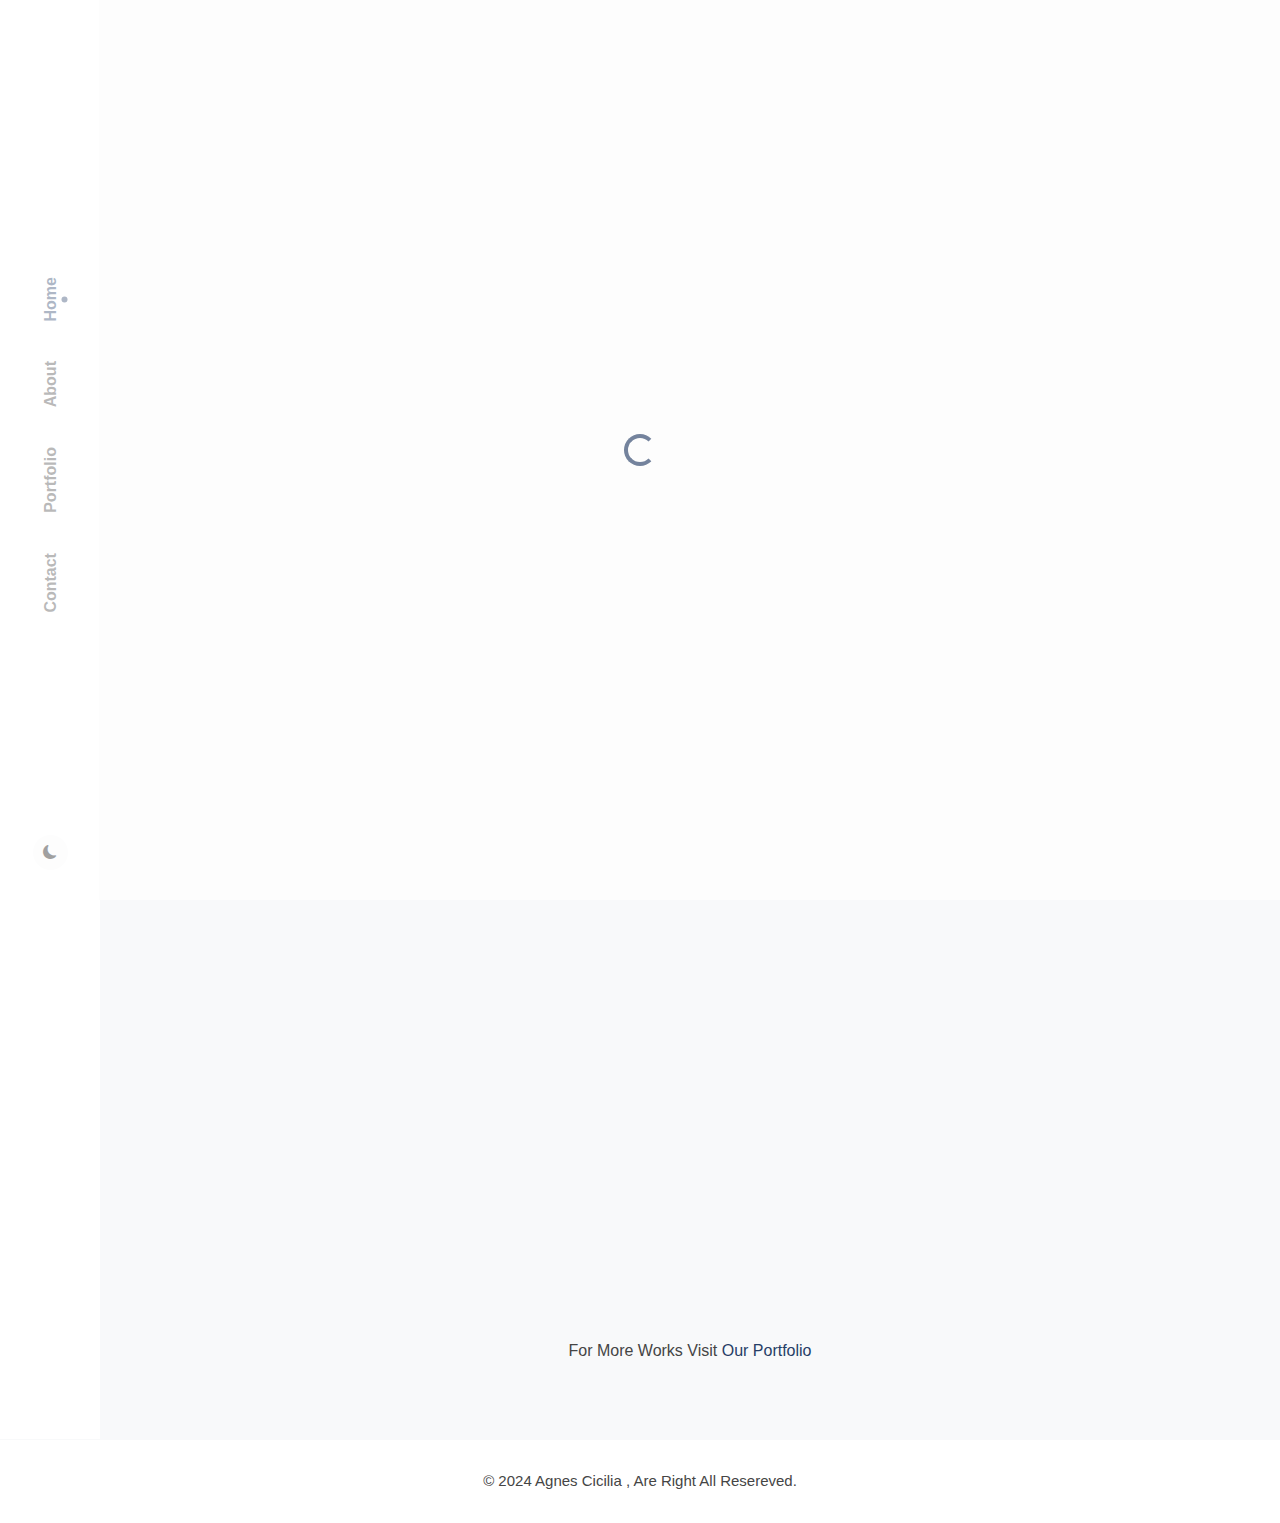
<file: portfolio-page.html>
<!doctype html>
<html lang="en">
  

<head>
    <!-- Required meta tags -->
    <meta charset="utf-8">
    <meta name="viewport" content="width=device-width, initial-scale=1">

    <!-- Title -->
    <title>Agnes Cicilia - Personal Portfolio</title>

    <!-- CSS here -->
    <link href="assets/css/bootstrap.min.css" rel="stylesheet" >
    <link href="assets/css/font/bootstrap-icons.css" rel="stylesheet" >
    <link href="assets/css/jquery.animatedheadline.css" rel="stylesheet">
    <link href="assets/css/magnific-popup.css" rel="stylesheet">
    <link href="assets/css/swiper-bundle.min.css" rel="stylesheet" >
    <link href="assets/css/scrollCue.css" rel="stylesheet" >
    <link href="assets/css/style.css" rel="stylesheet" >

     <!-- Fonts -->
     <link href="https://fonts.googleapis.com/css2?family=Mulish:ital,wght@0,200..1000;1,200..1000&amp;display=swap" rel="stylesheet">

     <style>
      .portfolio-item__image {
          display: flex;
          justify-content: center;
          align-items: center;
          overflow: hidden;
      }

      .portfolio-item__image__img {
          width: 100%;
          height: auto;
          max-height: 200px; /* Sesuaikan dengan tinggi yang diinginkan */
          object-fit: cover; /* Memastikan gambar terisi penuh dan proporsional */
      }
  </style>

  </head>
  <body>
    <div class="mariam__wraper">
        <!-- loading -->
        <div class="loading text-center">
          <div class="spinner-border" role="status">
            <span class="visually-hidden">Loading...</span>
          </div>
        </div>

         <!--menu toggle-->
          <button class="button-toggle" id="buttonToggle">
            <span></span>
        </button>

          <!--header-->
          <header class="header header--left">
            <div class="header__container">
                <div class="header__logo">
                  <!-- <a href="index-2.html"><img src="assets/images/logo.png" alt=""></a> -->
                </div>

                <nav class="header__nav">
                    <div class="header__nav__cross">
                      <i class="bi bi-x-lg"></i>
                    </div>  
                    <ul class="nav">
                        <li class="nav__item"><a class="nav__link active" aria-current="page" href="index-2.html#home">Home</a></li>
                        <li class="nav__item"><a class="nav__link" href="index-2.html#about">about</a></li>
                        <li class="nav__item"><a class="nav__link" href="index-2.html#portfolio">portfolio</a></li>
                        <li class="nav__item"><a class="nav__link" href="index-2.html#contact">contact</a></li>
                    </ul>      
                </nav>

                <div class="header__switch-mode">
                    <div  class="switch-mode">
                      <button class="switch-mode__icon switch-mode--light" onclick="setTheme('light')" title="Light mode">
                        <i class="bi bi-sun"></i>
                      </button>

                      <button class="switch-mode__icon switch-mode--dark" onclick="setTheme('dark')" title="dark mode">
                        <i class="bi bi-moon-fill"></i>
                      </button>

                    </div>
                </div>

            </div>

        </header>
 
        <!--Main-->
        <main class="main">

          
          <!-- Portfolio page -->
          <section class="portfolio section section--light"  id="portfolio">
            <div class="container">
              
             <!-- heading -->
             <div class="row" data-cues="fadeIn">
              <div class="col-12">
                  <div class="heading">
                  <div class="heading__shape"></div>
                  <div class="heading__content">
                    <h2 >My Portfolio</h2>
                    <p>A Latest Creative Works in Design and Web .</p>
                  </div>
                  </div>
              </div>
            </div>

            <div class="row  portfolio__items" data-cues="fadeIn">
              <!-- portfolio-item 1 -->
              <div class="col-xl-4 col-lg-6 col-md-6">
                <div class="portfolio-item card card--light">
                  <div class="portfolio-item__image" >
                    <img class="portfolio-item__image__img" src="assets/images/portfolio/frk-fed.jpeg" alt="portfolio"/>
  
                    <div class="portfolio-item__image__btn">
                      <a href="assets/images/portfolio/frk-fed.jpeg" class="btn-view"> <i class="bi bi-plus"></i></a>
                    </div>
  
                  </div>
  
                  <div class="portfolio-item__content">
                    <div class="portfolio-item__content__info">
                      <h5 class="portfolio-item__content__title">FRK & FED Website</h5>
                      <p class="portfolio-item__content__subtitle">Website - Laravel</p>
                    </div>
                    <a class="btn-link" href="portfolio-single.html">
                      <i class="bi bi-arrow-up-right-circle"></i>
                    </a>
                  </div>
                 
                </div>
              </div>
  
              <!-- portfolio-item 2 -->
              <div class="col-xl-4 col-lg-6 col-md-6">
                <div class="portfolio-item card card--light">
                  <div class="portfolio-item__image">
                    <img class="portfolio-item__image__img" src="assets/images/portfolio/spmb.jpeg" alt="portfolio"/>
                    <div class="portfolio-item__image__btn">
                      <a href="assets/images/portfolio/spmb.jpeg" class="btn-view"> <i class="bi bi-plus"></i></a>
                    </div>
                  </div>
  
                  <div class="portfolio-item__content">
                    <div class="portfolio-item__content__info">
                      <h5 class="portfolio-item__content__title">SMPB Website</h5>
                      <p class="portfolio-item__content__subtitle">Website - Laravel</p>
                    </div>
                    <a class="btn-link" href="portfolio-single2.html">
                      <i class="bi bi-arrow-up-right-circle"></i>
                    </a>
                  </div>
                 
                </div>
              </div>
  
               <!-- portfolio-item 3 -->
               <div class="col-xl-4 col-lg-6 col-md-6">
                <div class="portfolio-item card card--light">
                  <div class="portfolio-item__image">
                    <img class="portfolio-item__image__img" src="assets/images/portfolio/Del-Care.jpeg" alt="portfolio"/>
                    <div class="portfolio-item__image__btn">
                      <a href="assets/images/portfolio/Del-Care.jpeg" class="btn-view"> <i class="bi bi-plus"></i></a>
                    </div>
                  </div>
  
                  <div class="portfolio-item__content">
                    <div class="portfolio-item__content__info">
                      <h5 class="portfolio-item__content__title">Del Care Application</h5>
                      <p class="portfolio-item__content__subtitle">app design</p>
                    </div>
                    <a class="btn-link" href="portfolio-single3.html">
                      <i class="bi bi-arrow-up-right-circle"></i>
                    </a>
                  </div>
                 
                </div>
              </div>
  
              <!-- portfolio-item 4 -->
              <div class="col-xl-4 col-lg-6 col-md-6">
                <div class="portfolio-item card card--light">
                  <div class="portfolio-item__image">
                    <img class="portfolio-item__image__img" src="assets/images/portfolio/lostandfound.jpeg" alt="portfolio"/>
                    <div class="portfolio-item__image__btn">
                      <a href="assets/images/portfolio/lostandfound.jpeg" class="btn-view"> <i class="bi bi-plus"></i></a>
                    </div>
                  </div>
  
                  <div class="portfolio-item__content">
                    <div class="portfolio-item__content__info">
                      <h5 class="portfolio-item__content__title">Lost and Found Application</h5>
                      <p class="portfolio-item__content__subtitle">Application - Kotlin</p>
                    </div>
                    <a class="btn-link" href="portfolio-single4.html">
                      <i class="bi bi-arrow-up-right-circle"></i>
                    </a>
                  </div>
                 
                </div>
              </div>
  
               <!-- portfolio-item 5 -->
               <div class="col-xl-4 col-lg-6 col-md-6">
                <div class="portfolio-item card card--light">
                  <div class="portfolio-item__image">
                    <img class="portfolio-item__image__img" src="assets/images/portfolio/del.jpeg" alt="portfolio"/>
                    <div class="portfolio-item__image__btn">
                      <a href="assets/images/portfolio/del.jpeg" class="btn-view"> <i class="bi bi-plus"></i></a>
                    </div>
                  </div>
  
                  <div class="portfolio-item__content">
                    <div class="portfolio-item__content__info">
                      <h5 class="portfolio-item__content__title">Del Website Redesign</h5>
                      <p class="portfolio-item__content__subtitle">web design</p>
                    </div>
                    <a class="btn-link" href="portfolio-single5.html">
                      <i class="bi bi-arrow-up-right-circle"></i>
                    </a>
                  </div>
                 
                </div>
              </div>
  
              <!-- portfolio-item 6 -->
              <div class="col-xl-4 col-lg-6 col-md-6">
                <div class="portfolio-item card card--light">
                  <div class="portfolio-item__image">
                    <img class="portfolio-item__image__img" src="assets/images/portfolio/olys.jpeg" alt="portfolio"/>
                    <div class="portfolio-item__image__btn">
                      <a href="assets/images/portfolio/olys.jpeg" class="btn-view"> <i class="bi bi-plus"></i></a>
                    </div>
                  </div>
  
                  <div class="portfolio-item__content">
                    <div class="portfolio-item__content__info">
                      <h5 class="portfolio-item__content__title">Online Library Redesign</h5>
                      <p class="portfolio-item__content__subtitle">website design</p>
                    </div>
                    <a class="btn-link" href="portfolio-single6.html">
                      <i class="bi bi-arrow-up-right-circle"></i>
                    </a>
                  </div>
                 
                </div>
              </div>

              <!-- portfolio-item 7 -->
              <div class="col-xl-4 col-lg-6 col-md-6">
                <div class="portfolio-item card card--light">
                  <div class="portfolio-item__image">
                    <img class="portfolio-item__image__img" src="assets/images/portfolio/Del-Orgz.jpeg" alt="portfolio"/>
                    <div class="portfolio-item__image__btn">
                      <a href="assets/images/portfolio/Del-Orgz.jpeg" class="btn-view"> <i class="bi bi-plus"></i></a>
                    </div>
                  </div>
  
                  <div class="portfolio-item__content">
                    <div class="portfolio-item__content__info">
                      <h5 class="portfolio-item__content__title">Del Organization</h5>
                      <p class="portfolio-item__content__subtitle">Application</p>
                    </div>
                    <a class="btn-link" href="portfolio-single7.html">
                      <i class="bi bi-arrow-up-right-circle"></i>
                    </a>
                  </div>
                </div>
              </div>

               <!-- portfolio-item 8 -->
               <div class="col-xl-4 col-lg-6 col-md-6">
                <div class="portfolio-item card card--light">
                  <div class="portfolio-item__image">
                    <img class="portfolio-item__image__img" src="assets/images/portfolio/dinopedia.jpeg" alt="portfolio"/>
                    <div class="portfolio-item__image__btn">
                      <a href="assets/images/portfolio/dinopedia.jpeg" class="btn-view"> <i class="bi bi-plus"></i></a>
                    </div>
                  </div>
  
                  <div class="portfolio-item__content">
                    <div class="portfolio-item__content__info">
                      <h5 class="portfolio-item__content__title">DinoPedia</h5>
                      <p class="portfolio-item__content__subtitle">Application</p>
                    </div>
                    <a class="btn-link" href="portfolio-single8.html">
                      <i class="bi bi-arrow-up-right-circle"></i>
                    </a>
                  </div>
                </div>
              </div>

              <!-- portfolio-item 9 -->
              <div class="col-xl-4 col-lg-6 col-md-6">
                <div class="portfolio-item card card--light">
                  <div class="portfolio-item__image">
                    <img class="portfolio-item__image__img" src="assets/images/portfolio/sudoku.jpeg" alt="portfolio"/>
                    <div class="portfolio-item__image__btn">
                      <a href="assets/images/portfolio/sudoku.jpeg" class="btn-view"> <i class="bi bi-plus"></i></a>
                    </div>
                  </div>
  
                  <div class="portfolio-item__content">
                    <div class="portfolio-item__content__info">
                      <h5 class="portfolio-item__content__title">Sudoku</h5>
                      <p class="portfolio-item__content__subtitle">Application</p>
                    </div>
                    <a class="btn-link" href="portfolio-single9.html">
                      <i class="bi bi-arrow-up-right-circle"></i>
                    </a>
                  </div>
                </div>
              </div>
              
            </div>
  
            <div class="row">
              <div class="col-12">
                <div class="section__readmore">
                  For More Works Visit 
                  <a href="portfolio-page.html" target="_blank" class="section__readmore__link">Our Portfolio</a>
                </div>
              </div>
            </div>
  
          </div>
        </section>
          
            </div>
          </section>

          <!-- Footer -->
          <footer class="footer">
            <div class="container">
                <div class="row">
                    <div class="col-12">
                        <p class="footer__copyright">© 2024 Agnes Cicilia , Are Right All Resereved.</p>
                    </div>
                </div>
            </div>
          </footer>
        </main>
    </div>
  
    <!-- JS here -->
    <script src="assets/js/jquery.min.js"></script>
    <script src="assets/js/bootstrap.bundle.min.js" ></script>
    <script src="assets/js/jquery.animatedheadline.min.js" ></script>
    <script src="assets/js/jquery.magnific-popup.min.js"></script>
    <script src="assets/js/swiper-bundle.min.js"></script>
    <script src="assets/js/scrollCue.min.js"></script>
    <script src="assets/js/index.js" ></script>



  </body>

</html>
</file>
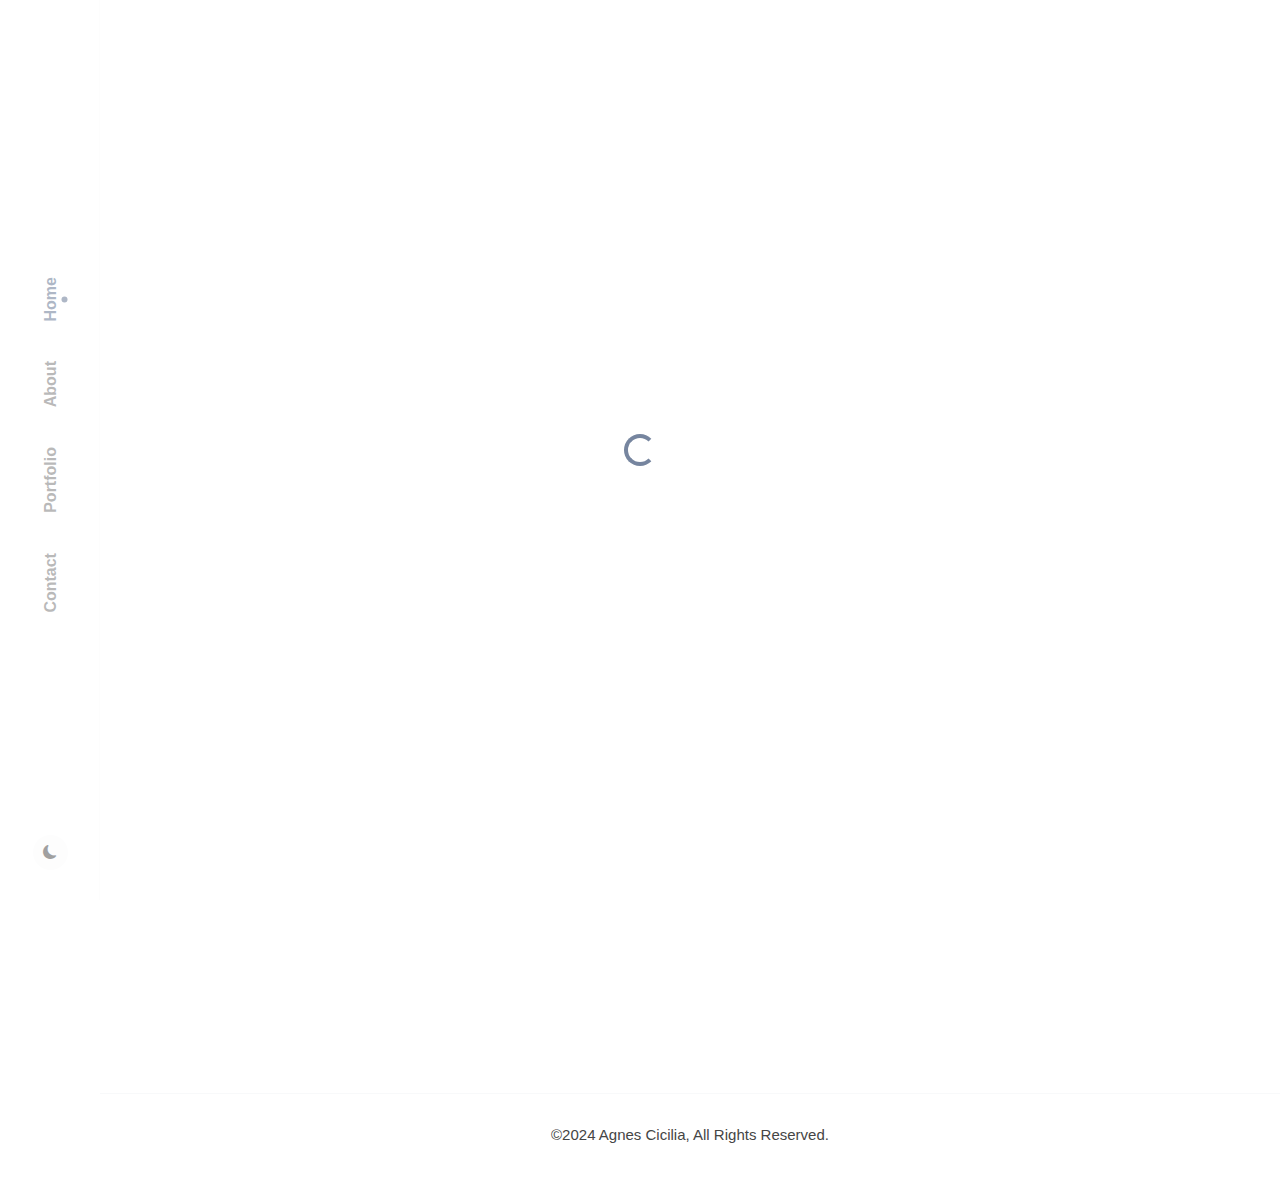
<file: portfolio-single.html>
<!doctype html>
<html lang="en">
<head>
    <!-- Required meta tags -->
    <meta charset="utf-8">
    <meta name="viewport" content="width=device-width, initial-scale=1">

    <!-- Title -->
    <title> Agnes Cicilia - Portfolio</title>

    <!-- CSS here -->
    <link href="assets/css/bootstrap.min.css" rel="stylesheet">
    <link href="assets/css/font/bootstrap-icons.css" rel="stylesheet">
    <link href="assets/css/jquery.animatedheadline.css" rel="stylesheet">
    <link href="assets/css/magnific-popup.css" rel="stylesheet">
    <link href="assets/css/swiper-bundle.min.css" rel="stylesheet">
    <link href="assets/css/scrollCue.css" rel="stylesheet">
    <link href="assets/css/style.css" rel="stylesheet">

    <!-- Fonts -->
    <link href="https://fonts.googleapis.com/css2?family=Mulish:ital,wght@0,200..1000;1,200..1000&amp;display=swap" rel="stylesheet">

    <style>
      .btn-primary {
          background-color: #263E66;
          margin-left: 220px;
      }
  </style>

</head>
<body>
    <div class="mariam__wraper">
        <!-- loading -->
        <div class="loading text-center">
            <div class="spinner-border" role="status">
                <span class="visually-hidden">Loading...</span>
            </div>
        </div>

        <!--menu toggle-->
        <button class="button-toggle" id="buttonToggle">
            <span></span>
        </button>

        <!--header-->
        <header class="header header--left">
            <div class="header__container">
                <div class="header__logo">
                    <!-- <a href="index-2.html"><img src="assets/images/logo.png" alt=""></a> -->
                </div>

                <nav class="header__nav">
                    <div class="header__nav__cross">
                        <i class="bi bi-x-lg"></i>
                    </div>
                    <ul class="nav">
                        <li class="nav__item"><a class="nav__link active" aria-current="page" href="index-2.html#home">Home</a></li>
                        <li class="nav__item"><a class="nav__link" href="index-2.html#about">About</a></li>
                        <li class="nav__item"><a class="nav__link" href="index-2.html#portfolio">Portfolio</a></li>
                        <li class="nav__item"><a class="nav__link" href="index-2.html#contact">Contact</a></li>
                    </ul>
                </nav>

                <div class="header__switch-mode">
                    <div class="switch-mode">
                        <button class="switch-mode__icon switch-mode--light" onclick="setTheme('light')" title="Light mode">
                            <i class="bi bi-sun"></i>
                        </button>

                        <button class="switch-mode__icon switch-mode--dark" onclick="setTheme('dark')" title="Dark mode">
                            <i class="bi bi-moon-fill"></i>
                        </button>
                    </div>
                </div>
            </div>
        </header>

        <!--Main-->
        <main class="main">

            <!-- Portfolio-single -->
            <section class="portfolio-single section">
                <div class="container">

                    <!-- heading -->
                    <div class="row" data-cues="fadeIn">
                        <div class="col-12">
                            <div class="heading">
                                <div class="heading__shape"></div>
                                <div class="heading__content">
                                    <h2>FRK & FED Website</h2>
                                    <p>A Latest Creative Work in Design and Web.</p>
                                </div>
                            </div>
                        </div>
                    </div>

                    <div class="row" data-cues="fadeIn">
                        <div class="col-xl-7 col-lg-12">
                            <div class="portfolio-single__image">
                                <img class="portfolio-single__image__img" src="assets/images/portfolio/frk-fed.jpeg" alt="" />
                            </div>
                        </div>
                        <div class="col-xl-5">
                            <div class="portfolio-single__content">
                                <div class="card card--light">
                                    <h4>Website - Laravel</h4>
                                    <p>Form Rencana Kerja & Evaluasi Diri (FRK & FED) are web-based application developments to assist lecturers at the Del Technology Institute in reporting work plans and evaluations for one semester.
                                        Through the reporting of this plan and evaluation, it is also hoped that the Tri Dharma of Higher Education will be achieved, namely the implementation of education, research, service, and support.
                                    </p>
                                    <p>
                                        This development was carried out in the form of a team with a total of 21 members. Each member takes their respective roles.
                                        My participation was as front end, design using Figma, and manual testing using Qase.io.
                                    </p>
                                </div>
                                <div class="card card--light">
                                    <h4>More Details</h4>
                                    <ul class="portfolio-single__content__list">
                                        <li>
                                            <span>Category: </span>
                                            <span>Website </span>
                                        </li>
                                        <li>
                                            <span>URL: </span>
                                            <span> <a href="#">https://github.com/boysitorus/FrontEnd-FRK</a> </span>
                                        </li>
                                        <li>
                                            <span>Technologies:</span>
                                            <span>Visual Studio Code, Figma, Katalon</span>
                                        </li>
                                        <li>
                                            <span>Duration: </span>
                                            <span>4 months</span>
                                        </li>
                                    </ul>
                                </div>
                                <!-- Back to Portfolio Button -->
                                <a href="index-2.html#portfolio" class="btn btn-primary mt-3">All Project</a>
                            </div>
                        </div>
                    </div>
                </div>
            </section>

            <!-- Footer -->
            <footer class="footer">
                <div class="container">
                    <div class="row">
                        <div class="col-12">
                            <p class="footer__copyright">©2024 Agnes Cicilia, All Rights Reserved.</p>
                        </div>
                    </div>
                </div>
            </footer>

        </main>
    </div>

    <!-- JS here -->
    <script src="assets/js/jquery.min.js"></script>
    <script src="assets/js/bootstrap.bundle.min.js"></script>
    <script src="assets/js/jquery.animatedheadline.min.js"></script>
    <script src="assets/js/jquery.magnific-popup.min.js"></script>
    <script src="assets/js/swiper-bundle.min.js"></script>
    <script src="assets/js/scrollCue.min.js"></script>
    <script src="assets/js/index.js"></script>

</body>
</html>
</file>
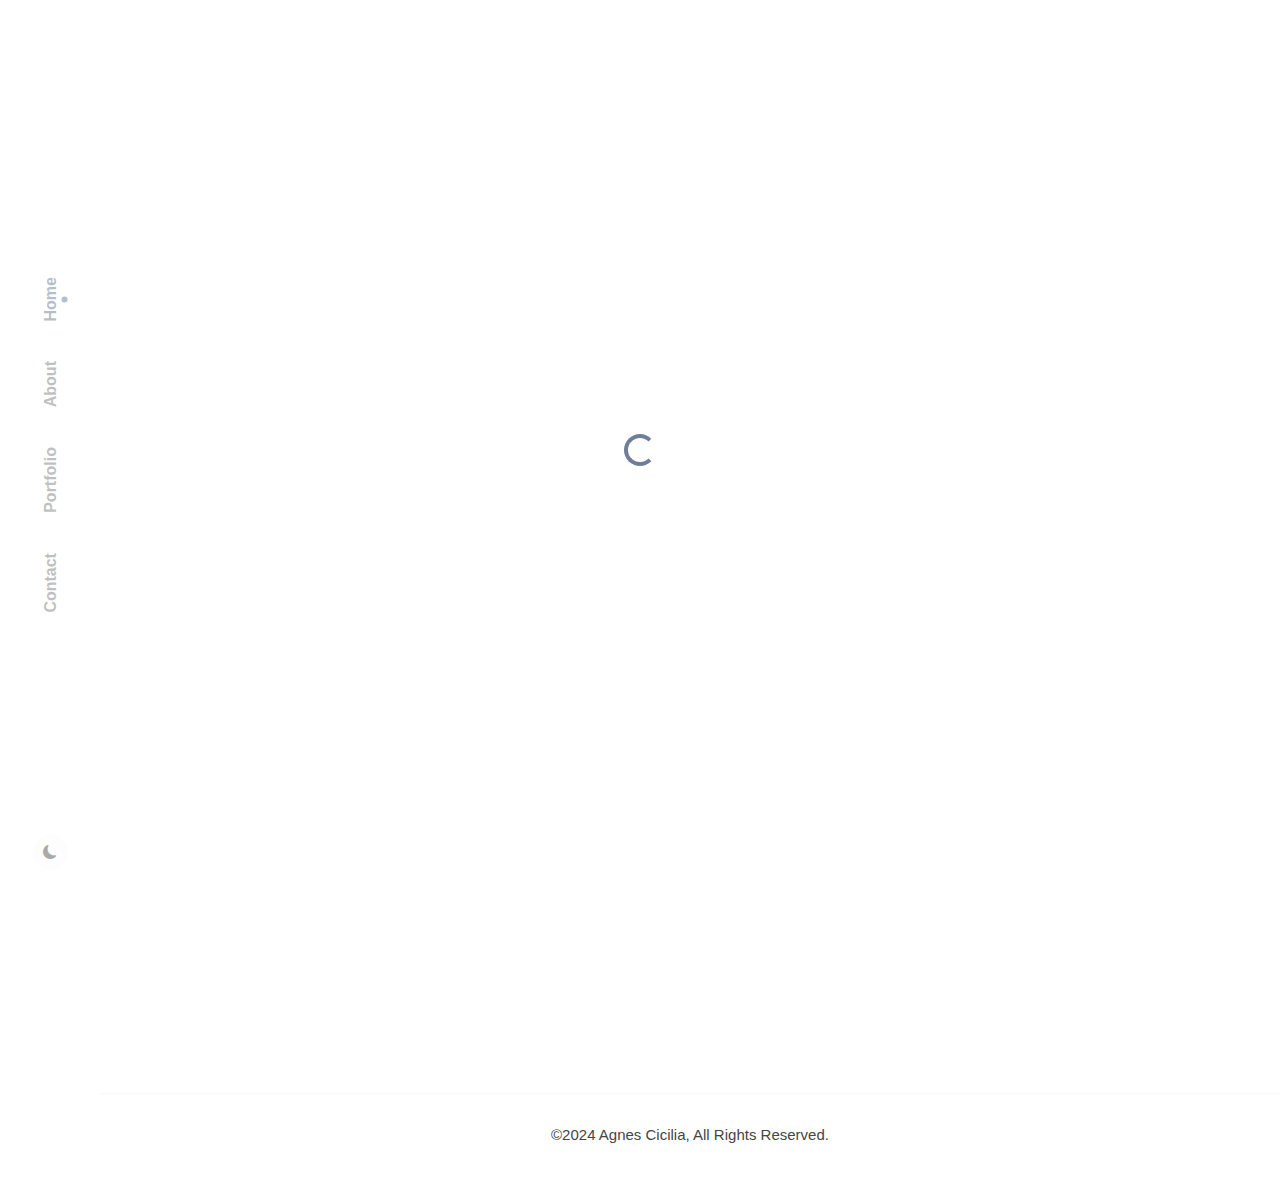
<file: portfolio-single2.html>
<!doctype html>
<html lang="en">
<head>
    <!-- Required meta tags -->
    <meta charset="utf-8">
    <meta name="viewport" content="width=device-width, initial-scale=1">

    <!-- Title -->
    <title> Agnes Cicilia - Portfolio</title>

    <!-- CSS here -->
    <link href="assets/css/bootstrap.min.css" rel="stylesheet">
    <link href="assets/css/font/bootstrap-icons.css" rel="stylesheet">
    <link href="assets/css/jquery.animatedheadline.css" rel="stylesheet">
    <link href="assets/css/magnific-popup.css" rel="stylesheet">
    <link href="assets/css/swiper-bundle.min.css" rel="stylesheet">
    <link href="assets/css/scrollCue.css" rel="stylesheet">
    <link href="assets/css/style.css" rel="stylesheet">

    <!-- Fonts -->
    <link href="https://fonts.googleapis.com/css2?family=Mulish:ital,wght@0,200..1000;1,200..1000&amp;display=swap" rel="stylesheet">

    <style>
      .btn-primary {
          background-color: #263E66;
          margin-left: 220px;
      }
  </style>

</head>
<body>
    <div class="mariam__wraper">
        <!-- loading -->
        <div class="loading text-center">
            <div class="spinner-border" role="status">
                <span class="visually-hidden">Loading...</span>
            </div>
        </div>

        <!--menu toggle-->
        <button class="button-toggle" id="buttonToggle">
            <span></span>
        </button>

        <!--header-->
        <header class="header header--left">
            <div class="header__container">
                <div class="header__logo">
                    <!-- <a href="index-2.html"><img src="assets/images/logo.png" alt=""></a> -->
                </div>

                <nav class="header__nav">
                    <div class="header__nav__cross">
                        <i class="bi bi-x-lg"></i>
                    </div>
                    <ul class="nav">
                        <li class="nav__item"><a class="nav__link active" aria-current="page" href="index-2.html#home">Home</a></li>
                        <li class="nav__item"><a class="nav__link" href="index-2.html#about">About</a></li>
                        <li class="nav__item"><a class="nav__link" href="index-2.html#portfolio">Portfolio</a></li>
                        <li class="nav__item"><a class="nav__link" href="index-2.html#contact">Contact</a></li>
                    </ul>
                </nav>

                <div class="header__switch-mode">
                    <div class="switch-mode">
                        <button class="switch-mode__icon switch-mode--light" onclick="setTheme('light')" title="Light mode">
                            <i class="bi bi-sun"></i>
                        </button>

                        <button class="switch-mode__icon switch-mode--dark" onclick="setTheme('dark')" title="Dark mode">
                            <i class="bi bi-moon-fill"></i>
                        </button>
                    </div>
                </div>
            </div>
        </header>

        <!--Main-->
        <main class="main">

            <!-- Portfolio-single -->
            <section class="portfolio-single section">
                <div class="container">

                    <!-- heading -->
                    <div class="row" data-cues="fadeIn">
                        <div class="col-12">
                            <div class="heading">
                                <div class="heading__shape"></div>
                                <div class="heading__content">
                                    <h2>SMPB Website</h2>
                                    <p>A Latest Creative Work in Design and Web.</p>
                                </div>
                            </div>
                        </div>
                    </div>

                    <div class="row" data-cues="fadeIn">
                        <div class="col-xl-7 col-lg-12">
                            <div class="portfolio-single__image">
                                <img class="portfolio-single__image__img" src="assets/images/portfolio/spmb.jpeg" alt="" />
                            </div>
                        </div>
                        <div class="col-xl-5">
                            <div class="portfolio-single__content">
                                <div class="card card--light">
                                    <h4>Website - Laravel</h4>
                                    <p>Form Rencana Kerja & Evaluasi Diri (FRK & FED) are web-based application developments to assist lecturers at the Del Technology Institute in reporting work plans and evaluations for one semester.
                                        Through the reporting of this plan and evaluation, it is also hoped that the Tri Dharma of Higher Education will be achieved, namely the implementation of education, research, service, and support.
                                    </p>
                                    <p>
                                        This development was carried out in the form of a team with a total of 21 members. Each member takes their respective roles.
                                        My participation was as front end, design using Figma, and manual testing using Qase.io.
                                    </p>
                                </div>
                                <div class="card card--light">
                                    <h4>More Details</h4>
                                    <ul class="portfolio-single__content__list">
                                        <li>
                                            <span>Category: </span>
                                            <span>Website </span>
                                        </li>
                                        <li>
                                            <span>URL: </span>
                                            <span> <a href="#">https://github.com/boysitorus/FrontEnd-FRK</a> </span>
                                        </li>
                                        <li>
                                            <span>Technologies:</span>
                                            <span>Visual Studio Code, Figma, Katalon</span>
                                        </li>
                                        <li>
                                            <span>Duration: </span>
                                            <span>4 months</span>
                                        </li>
                                    </ul>
                                </div>
                                <!-- Back to Portfolio Button -->
                                <a href="portfolio-page.html" class="btn btn-primary mt-3">All Project</a>
                            </div>
                        </div>
                    </div>
                </div>
            </section>

            <!-- Footer -->
            <footer class="footer">
                <div class="container">
                    <div class="row">
                        <div class="col-12">
                            <p class="footer__copyright">©2024 Agnes Cicilia, All Rights Reserved.</p>
                        </div>
                    </div>
                </div>
            </footer>

        </main>
    </div>

    <!-- JS here -->
    <script src="assets/js/jquery.min.js"></script>
    <script src="assets/js/bootstrap.bundle.min.js"></script>
    <script src="assets/js/jquery.animatedheadline.min.js"></script>
    <script src="assets/js/jquery.magnific-popup.min.js"></script>
    <script src="assets/js/swiper-bundle.min.js"></script>
    <script src="assets/js/scrollCue.min.js"></script>
    <script src="assets/js/index.js"></script>

</body>
</html>
</file>
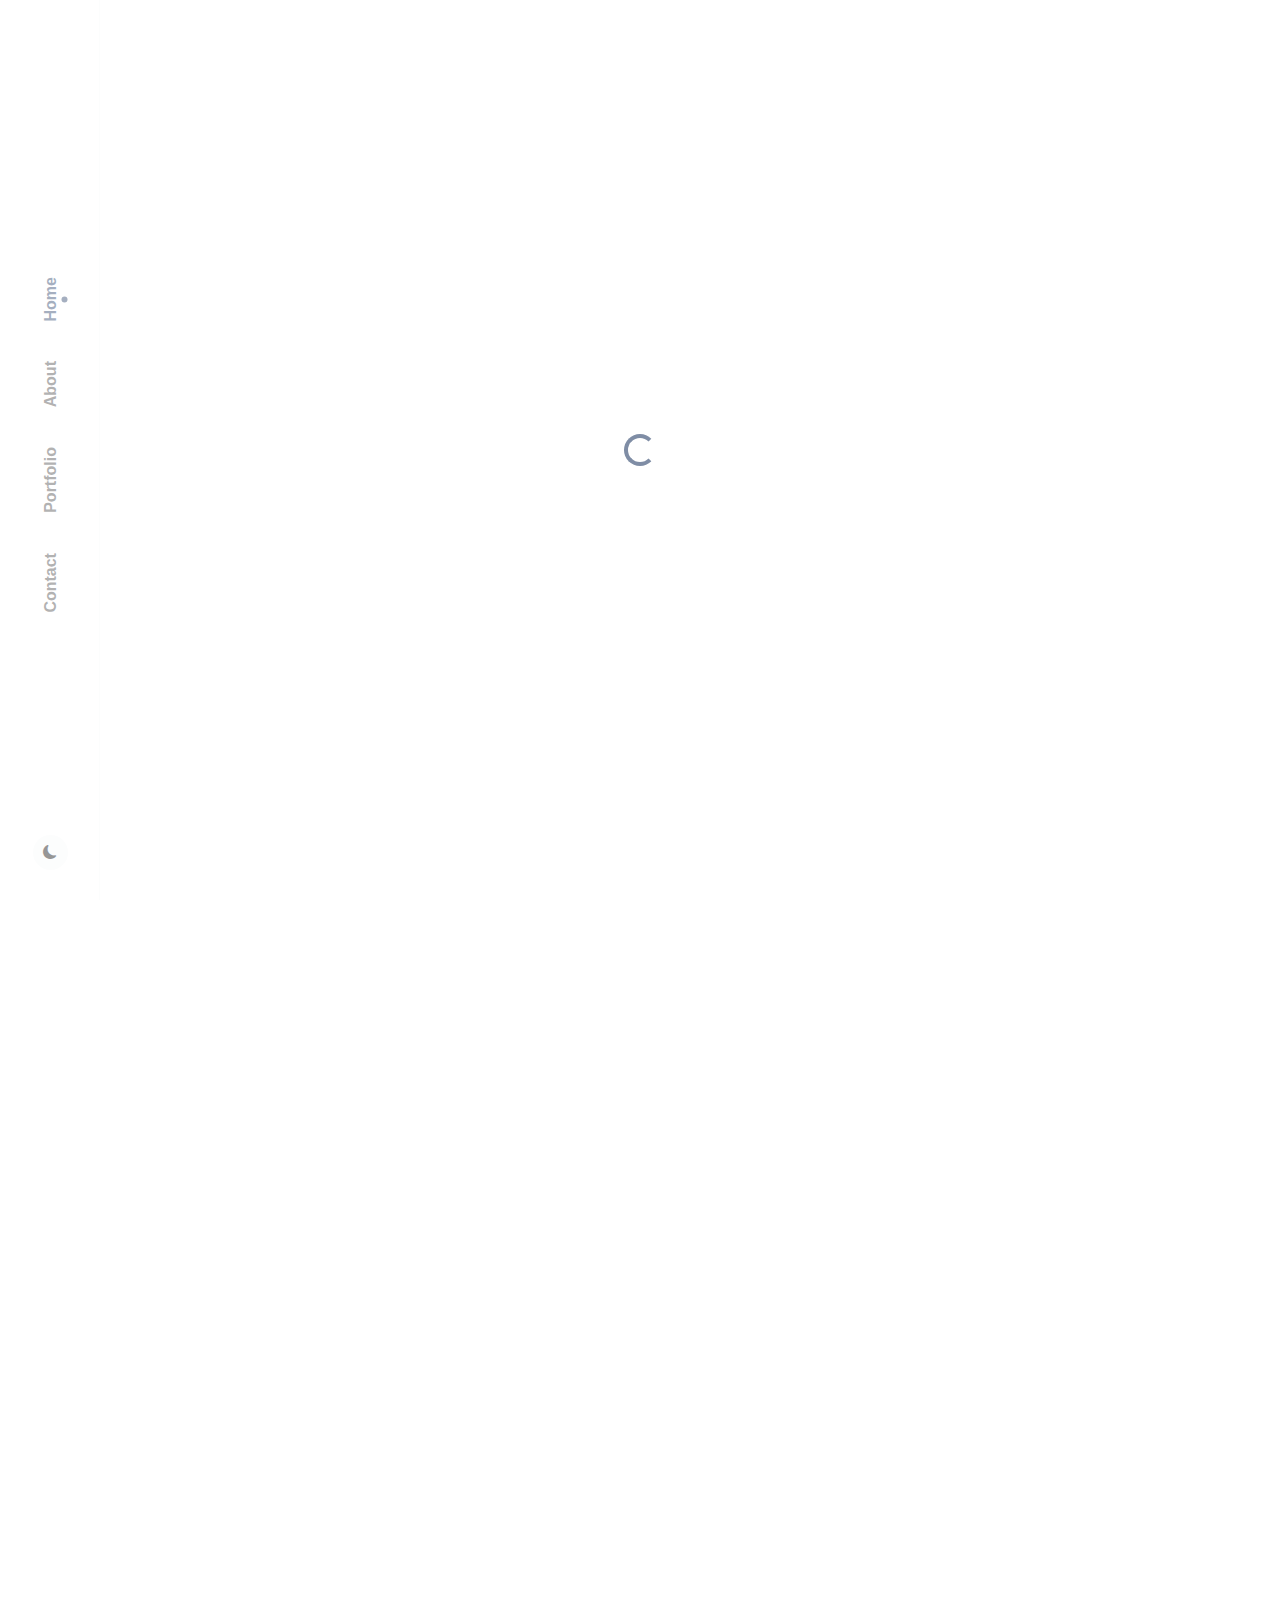
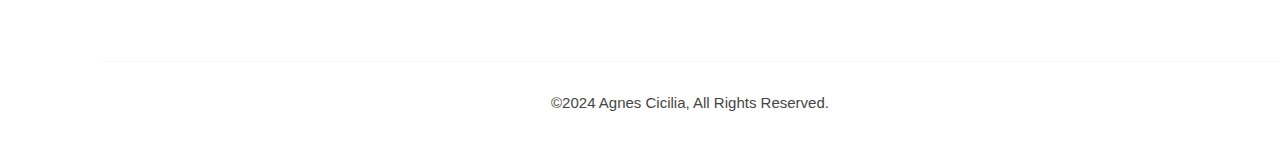
<file: portfolio-single3.html>
<!doctype html>
<html lang="en">
<head>
    <!-- Required meta tags -->
    <meta charset="utf-8">
    <meta name="viewport" content="width=device-width, initial-scale=1">

    <!-- Title -->
    <title> Agnes Cicilia - Portfolio</title>

    <!-- CSS here -->
    <link href="assets/css/bootstrap.min.css" rel="stylesheet">
    <link href="assets/css/font/bootstrap-icons.css" rel="stylesheet">
    <link href="assets/css/jquery.animatedheadline.css" rel="stylesheet">
    <link href="assets/css/magnific-popup.css" rel="stylesheet">
    <link href="assets/css/swiper-bundle.min.css" rel="stylesheet">
    <link href="assets/css/scrollCue.css" rel="stylesheet">
    <link href="assets/css/style.css" rel="stylesheet">

    <!-- Fonts -->
    <link href="https://fonts.googleapis.com/css2?family=Mulish:ital,wght@0,200..1000;1,200..1000&amp;display=swap" rel="stylesheet">

    <style>
      .btn-primary {
          background-color: #263E66;
          margin-left: 220px;
      }
  </style>

</head>
<body>
    <div class="mariam__wraper">
        <!-- loading -->
        <div class="loading text-center">
            <div class="spinner-border" role="status">
                <span class="visually-hidden">Loading...</span>
            </div>
        </div>

        <!--menu toggle-->
        <button class="button-toggle" id="buttonToggle">
            <span></span>
        </button>

        <!--header-->
        <header class="header header--left">
            <div class="header__container">
                <div class="header__logo">
                    <!-- <a href="index-2.html"><img src="assets/images/logo.png" alt=""></a> -->
                </div>

                <nav class="header__nav">
                    <div class="header__nav__cross">
                        <i class="bi bi-x-lg"></i>
                    </div>
                    <ul class="nav">
                        <li class="nav__item"><a class="nav__link active" aria-current="page" href="index-2.html#home">Home</a></li>
                        <li class="nav__item"><a class="nav__link" href="index-2.html#about">About</a></li>
                        <li class="nav__item"><a class="nav__link" href="index-2.html#portfolio">Portfolio</a></li>
                        <li class="nav__item"><a class="nav__link" href="index-2.html#contact">Contact</a></li>
                    </ul>
                </nav>

                <div class="header__switch-mode">
                    <div class="switch-mode">
                        <button class="switch-mode__icon switch-mode--light" onclick="setTheme('light')" title="Light mode">
                            <i class="bi bi-sun"></i>
                        </button>

                        <button class="switch-mode__icon switch-mode--dark" onclick="setTheme('dark')" title="Dark mode">
                            <i class="bi bi-moon-fill"></i>
                        </button>
                    </div>
                </div>
            </div>
        </header>

        <!--Main-->
        <main class="main">

            <!-- Portfolio-single -->
            <section class="portfolio-single section">
                <div class="container">

                    <!-- heading -->
                    <div class="row" data-cues="fadeIn">
                        <div class="col-12">
                            <div class="heading">
                                <div class="heading__shape"></div>
                                <div class="heading__content">
                                    <h2>Del Care Application</h2>
                                    <p>A Latest Creative Work in Design and Web.</p>
                                </div>
                            </div>
                        </div>
                    </div>

                    <div class="row" data-cues="fadeIn">
                        <div class="col-xl-7 col-lg-12">
                            <div class="portfolio-single__image">
                                <img class="portfolio-single__image__img" src="assets/images/portfolio/Del-Care.jpeg" alt="" />
                            </div>
                        </div>
                        <div class="col-xl-5">
                            <div class="portfolio-single__content">
                                <div class="card card--light">
                                    <h4>Website - Laravel</h4>
                                    <p>Form Rencana Kerja & Evaluasi Diri (FRK & FED) are web-based application developments to assist lecturers at the Del Technology Institute in reporting work plans and evaluations for one semester.
                                        Through the reporting of this plan and evaluation, it is also hoped that the Tri Dharma of Higher Education will be achieved, namely the implementation of education, research, service, and support.
                                    </p>
                                    <p>
                                        This development was carried out in the form of a team with a total of 21 members. Each member takes their respective roles.
                                        My participation was as front end, design using Figma, and manual testing using Qase.io.
                                    </p>
                                </div>
                                <div class="card card--light">
                                    <h4>More Details</h4>
                                    <ul class="portfolio-single__content__list">
                                        <li>
                                            <span>Category: </span>
                                            <span>Website </span>
                                        </li>
                                        <li>
                                            <span>URL: </span>
                                            <span> <a href="#">https://github.com/boysitorus/FrontEnd-FRK</a> </span>
                                        </li>
                                        <li>
                                            <span>Technologies:</span>
                                            <span>Visual Studio Code, Figma, Katalon</span>
                                        </li>
                                        <li>
                                            <span>Duration: </span>
                                            <span>4 months</span>
                                        </li>
                                    </ul>
                                </div>
                                <!-- Back to Portfolio Button -->
                                <a href="portfolio-page.html" class="btn btn-primary mt-3">All Project</a>
                            </div>
                        </div>
                    </div>
                </div>
            </section>

            <!-- Footer -->
            <footer class="footer">
                <div class="container">
                    <div class="row">
                        <div class="col-12">
                            <p class="footer__copyright">©2024 Agnes Cicilia, All Rights Reserved.</p>
                        </div>
                    </div>
                </div>
            </footer>

        </main>
    </div>

    <!-- JS here -->
    <script src="assets/js/jquery.min.js"></script>
    <script src="assets/js/bootstrap.bundle.min.js"></script>
    <script src="assets/js/jquery.animatedheadline.min.js"></script>
    <script src="assets/js/jquery.magnific-popup.min.js"></script>
    <script src="assets/js/swiper-bundle.min.js"></script>
    <script src="assets/js/scrollCue.min.js"></script>
    <script src="assets/js/index.js"></script>

</body>
</html>
</file>
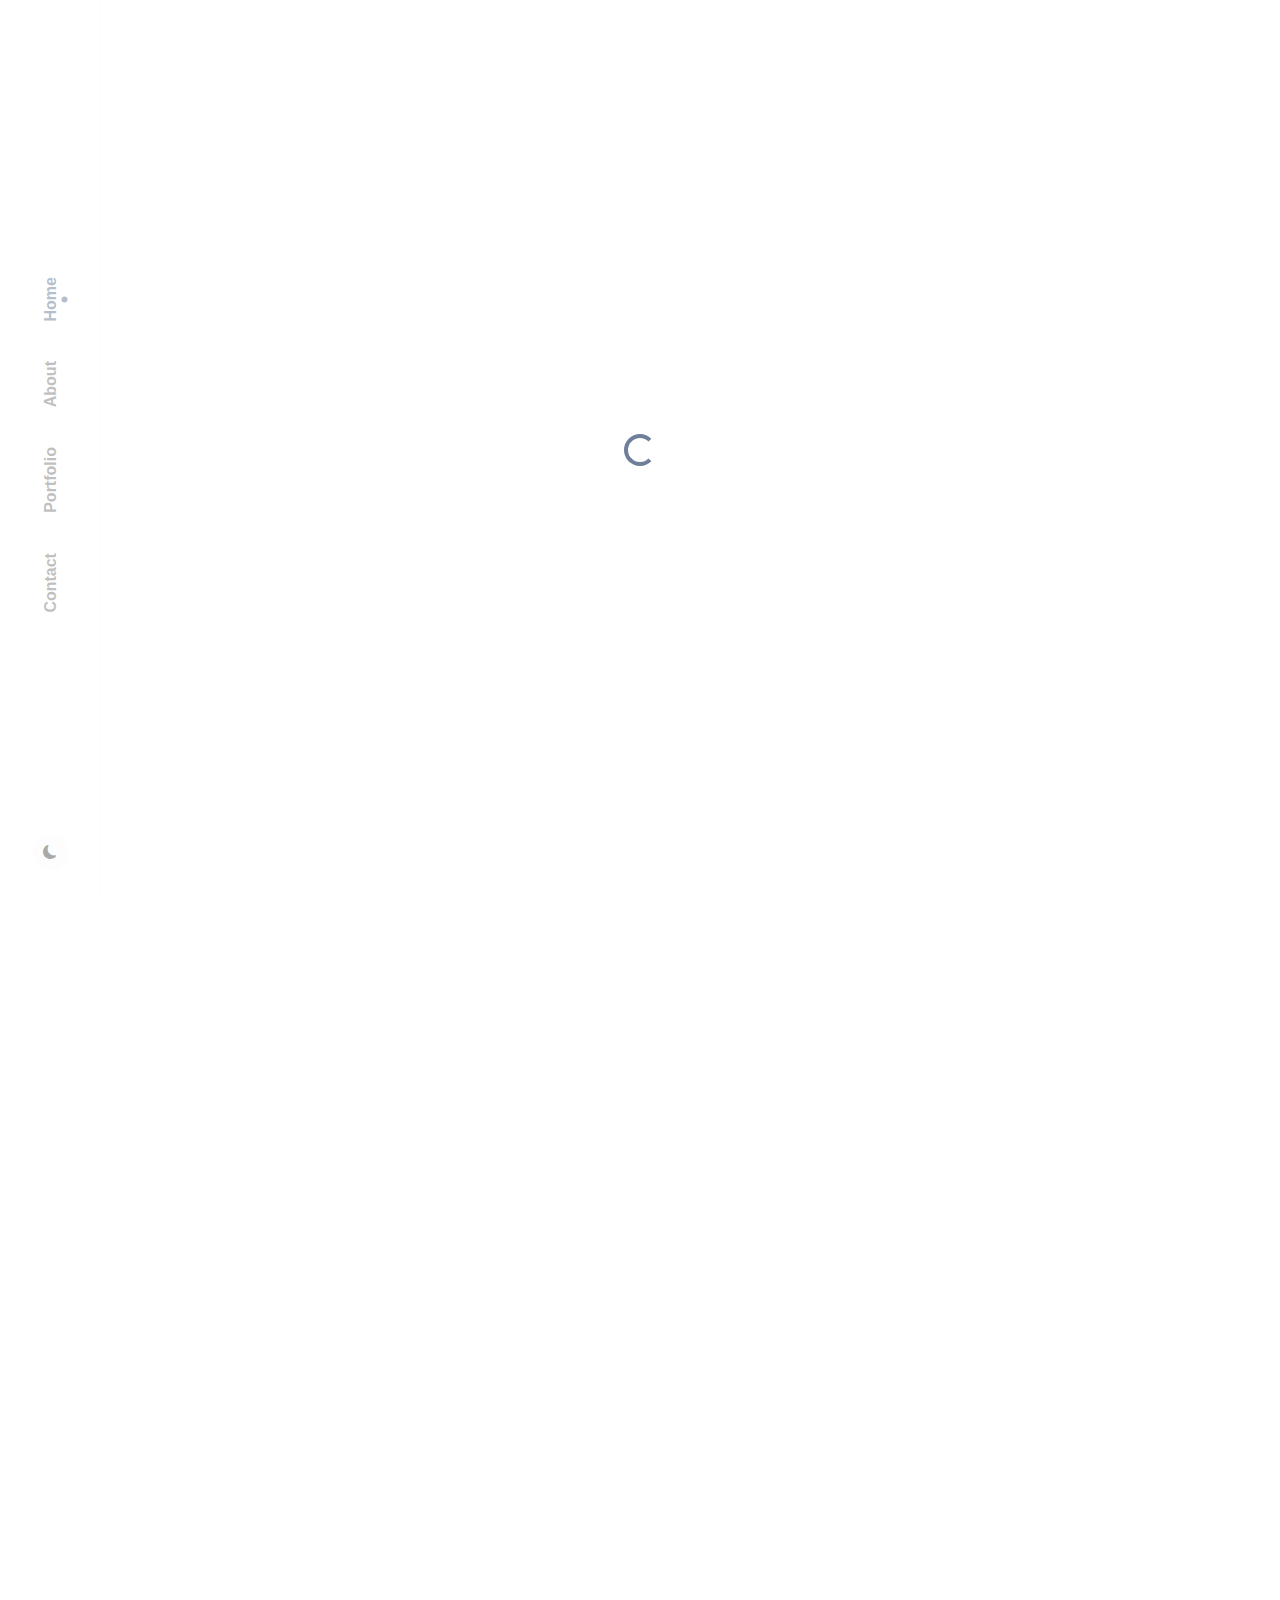
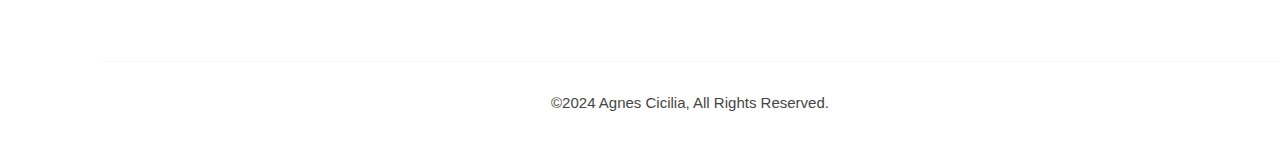
<file: portfolio-single4.html>
<!doctype html>
<html lang="en">
<head>
    <!-- Required meta tags -->
    <meta charset="utf-8">
    <meta name="viewport" content="width=device-width, initial-scale=1">

    <!-- Title -->
    <title> Agnes Cicilia - Portfolio</title>

    <!-- CSS here -->
    <link href="assets/css/bootstrap.min.css" rel="stylesheet">
    <link href="assets/css/font/bootstrap-icons.css" rel="stylesheet">
    <link href="assets/css/jquery.animatedheadline.css" rel="stylesheet">
    <link href="assets/css/magnific-popup.css" rel="stylesheet">
    <link href="assets/css/swiper-bundle.min.css" rel="stylesheet">
    <link href="assets/css/scrollCue.css" rel="stylesheet">
    <link href="assets/css/style.css" rel="stylesheet">

    <!-- Fonts -->
    <link href="https://fonts.googleapis.com/css2?family=Mulish:ital,wght@0,200..1000;1,200..1000&amp;display=swap" rel="stylesheet">

    <style>
      .btn-primary {
          background-color: #263E66;
          margin-left: 220px;
      }
  </style>

</head>
<body>
    <div class="mariam__wraper">
        <!-- loading -->
        <div class="loading text-center">
            <div class="spinner-border" role="status">
                <span class="visually-hidden">Loading...</span>
            </div>
        </div>

        <!--menu toggle-->
        <button class="button-toggle" id="buttonToggle">
            <span></span>
        </button>

        <!--header-->
        <header class="header header--left">
            <div class="header__container">
                <div class="header__logo">
                    <!-- <a href="index-2.html"><img src="assets/images/logo.png" alt=""></a> -->
                </div>

                <nav class="header__nav">
                    <div class="header__nav__cross">
                        <i class="bi bi-x-lg"></i>
                    </div>
                    <ul class="nav">
                        <li class="nav__item"><a class="nav__link active" aria-current="page" href="index-2.html#home">Home</a></li>
                        <li class="nav__item"><a class="nav__link" href="index-2.html#about">About</a></li>
                        <li class="nav__item"><a class="nav__link" href="index-2.html#portfolio">Portfolio</a></li>
                        <li class="nav__item"><a class="nav__link" href="index-2.html#contact">Contact</a></li>
                    </ul>
                </nav>

                <div class="header__switch-mode">
                    <div class="switch-mode">
                        <button class="switch-mode__icon switch-mode--light" onclick="setTheme('light')" title="Light mode">
                            <i class="bi bi-sun"></i>
                        </button>

                        <button class="switch-mode__icon switch-mode--dark" onclick="setTheme('dark')" title="Dark mode">
                            <i class="bi bi-moon-fill"></i>
                        </button>
                    </div>
                </div>
            </div>
        </header>

        <!--Main-->
        <main class="main">

            <!-- Portfolio-single -->
            <section class="portfolio-single section">
                <div class="container">

                    <!-- heading -->
                    <div class="row" data-cues="fadeIn">
                        <div class="col-12">
                            <div class="heading">
                                <div class="heading__shape"></div>
                                <div class="heading__content">
                                    <h2>Lost and Found Application</h2>
                                    <p>A Latest Creative Work in Design and Web.</p>
                                </div>
                            </div>
                        </div>
                    </div>

                    <div class="row" data-cues="fadeIn">
                        <div class="col-xl-7 col-lg-12">
                            <div class="portfolio-single__image">
                                <img class="portfolio-single__image__img" src="assets/images/portfolio/Del-Care.jpeg" alt="" />
                            </div>
                        </div>
                        <div class="col-xl-5">
                            <div class="portfolio-single__content">
                                <div class="card card--light">
                                    <h4>Website - Laravel</h4>
                                    <p>Form Rencana Kerja & Evaluasi Diri (FRK & FED) are web-based application developments to assist lecturers at the Del Technology Institute in reporting work plans and evaluations for one semester.
                                        Through the reporting of this plan and evaluation, it is also hoped that the Tri Dharma of Higher Education will be achieved, namely the implementation of education, research, service, and support.
                                    </p>
                                    <p>
                                        This development was carried out in the form of a team with a total of 21 members. Each member takes their respective roles.
                                        My participation was as front end, design using Figma, and manual testing using Qase.io.
                                    </p>
                                </div>
                                <div class="card card--light">
                                    <h4>More Details</h4>
                                    <ul class="portfolio-single__content__list">
                                        <li>
                                            <span>Category: </span>
                                            <span>Website </span>
                                        </li>
                                        <li>
                                            <span>URL: </span>
                                            <span> <a href="#">https://github.com/boysitorus/FrontEnd-FRK</a> </span>
                                        </li>
                                        <li>
                                            <span>Technologies:</span>
                                            <span>Visual Studio Code, Figma, Katalon</span>
                                        </li>
                                        <li>
                                            <span>Duration: </span>
                                            <span>4 months</span>
                                        </li>
                                    </ul>
                                </div>
                                <!-- Back to Portfolio Button -->
                                <a href="portfolio-page.html" class="btn btn-primary mt-3">All Project</a>
                            </div>
                        </div>
                    </div>
                </div>
            </section>

            <!-- Footer -->
            <footer class="footer">
                <div class="container">
                    <div class="row">
                        <div class="col-12">
                            <p class="footer__copyright">©2024 Agnes Cicilia, All Rights Reserved.</p>
                        </div>
                    </div>
                </div>
            </footer>

        </main>
    </div>

    <!-- JS here -->
    <script src="assets/js/jquery.min.js"></script>
    <script src="assets/js/bootstrap.bundle.min.js"></script>
    <script src="assets/js/jquery.animatedheadline.min.js"></script>
    <script src="assets/js/jquery.magnific-popup.min.js"></script>
    <script src="assets/js/swiper-bundle.min.js"></script>
    <script src="assets/js/scrollCue.min.js"></script>
    <script src="assets/js/index.js"></script>

</body>
</html>
</file>
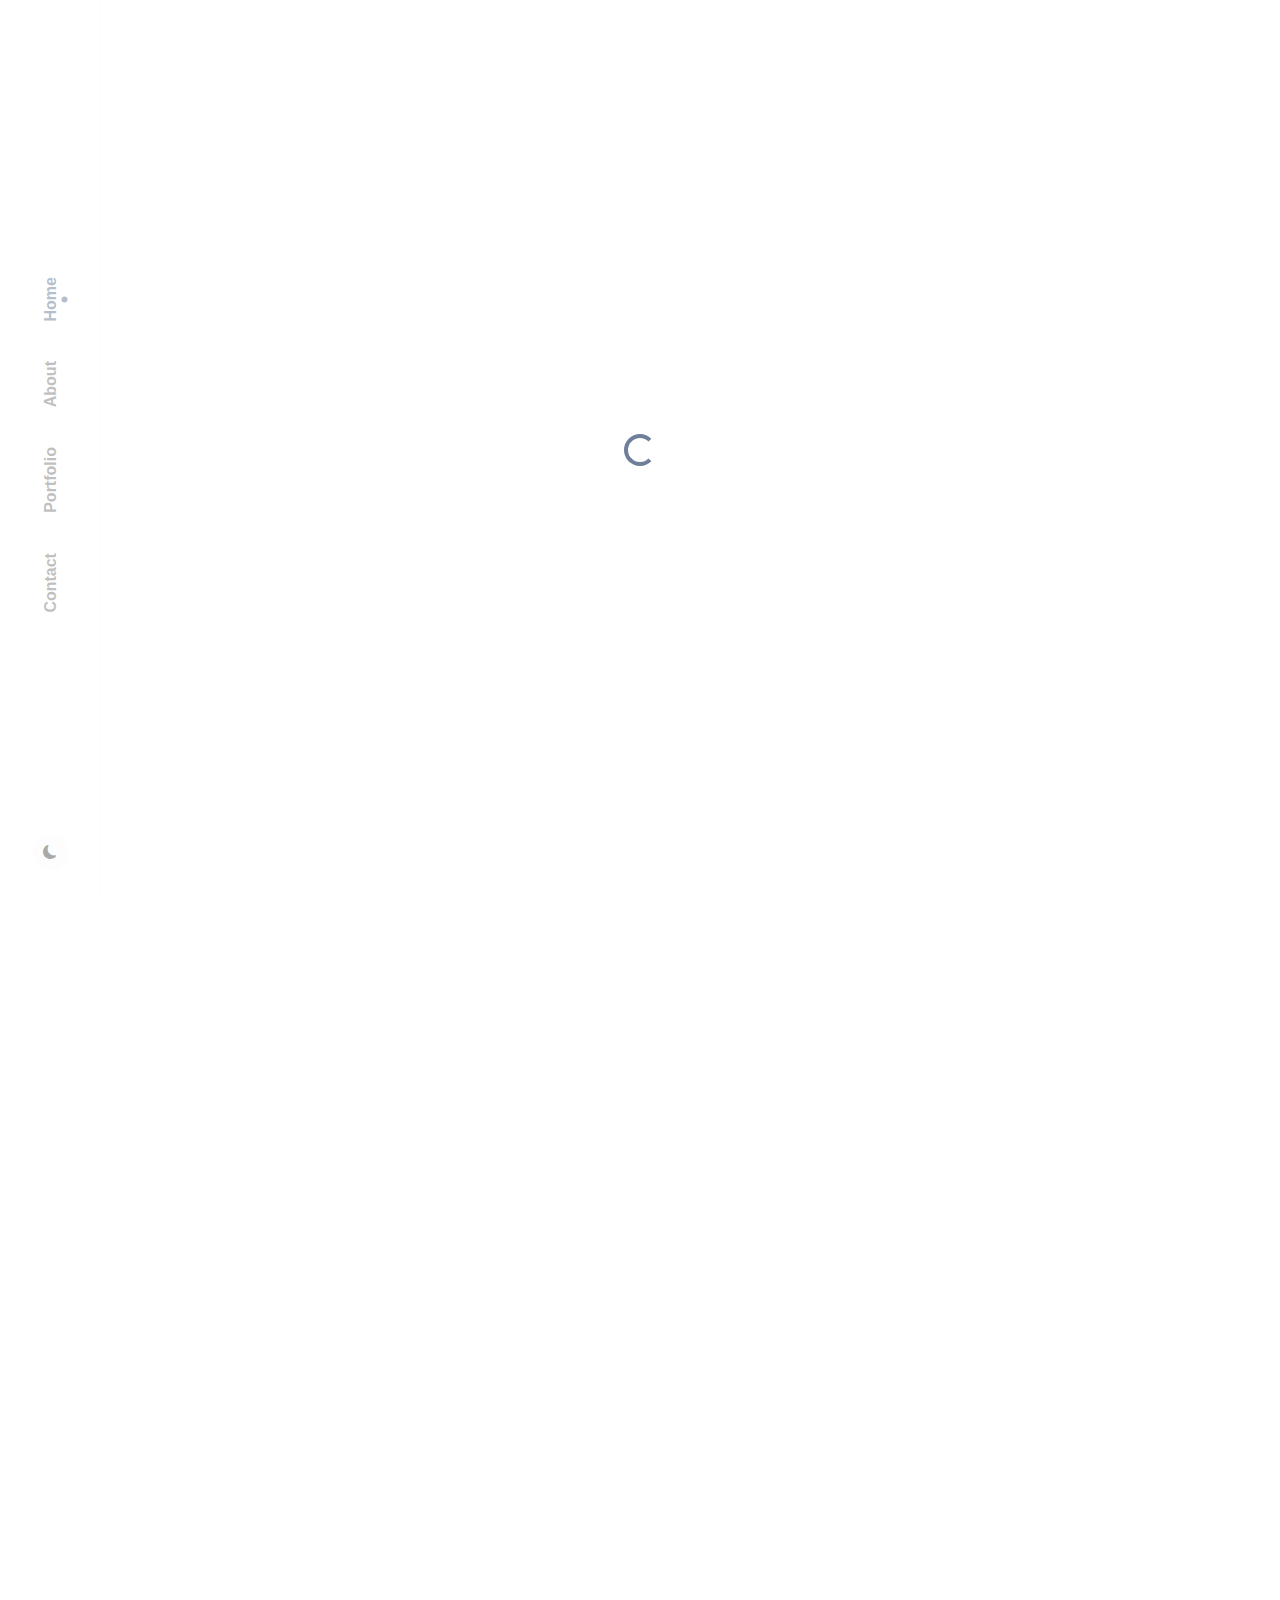
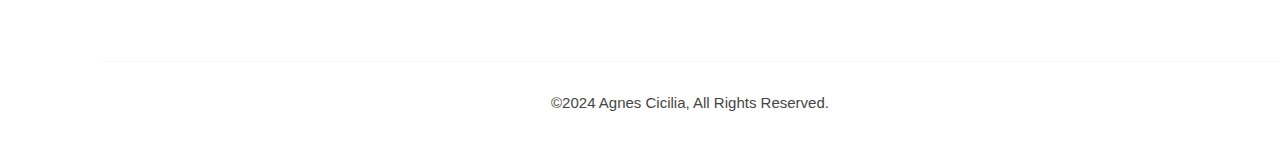
<file: portfolio-single6.html>
<!doctype html>
<html lang="en">
<head>
    <!-- Required meta tags -->
    <meta charset="utf-8">
    <meta name="viewport" content="width=device-width, initial-scale=1">

    <!-- Title -->
    <title> Agnes Cicilia - Portfolio</title>

    <!-- CSS here -->
    <link href="assets/css/bootstrap.min.css" rel="stylesheet">
    <link href="assets/css/font/bootstrap-icons.css" rel="stylesheet">
    <link href="assets/css/jquery.animatedheadline.css" rel="stylesheet">
    <link href="assets/css/magnific-popup.css" rel="stylesheet">
    <link href="assets/css/swiper-bundle.min.css" rel="stylesheet">
    <link href="assets/css/scrollCue.css" rel="stylesheet">
    <link href="assets/css/style.css" rel="stylesheet">

    <!-- Fonts -->
    <link href="https://fonts.googleapis.com/css2?family=Mulish:ital,wght@0,200..1000;1,200..1000&amp;display=swap" rel="stylesheet">

    <style>
      .btn-primary {
          background-color: #263E66;
          margin-left: 220px;
      }
  </style>

</head>
<body>
    <div class="mariam__wraper">
        <!-- loading -->
        <div class="loading text-center">
            <div class="spinner-border" role="status">
                <span class="visually-hidden">Loading...</span>
            </div>
        </div>

        <!--menu toggle-->
        <button class="button-toggle" id="buttonToggle">
            <span></span>
        </button>

        <!--header-->
        <header class="header header--left">
            <div class="header__container">
                <div class="header__logo">
                    <!-- <a href="index-2.html"><img src="assets/images/logo.png" alt=""></a> -->
                </div>

                <nav class="header__nav">
                    <div class="header__nav__cross">
                        <i class="bi bi-x-lg"></i>
                    </div>
                    <ul class="nav">
                        <li class="nav__item"><a class="nav__link active" aria-current="page" href="index-2.html#home">Home</a></li>
                        <li class="nav__item"><a class="nav__link" href="index-2.html#about">About</a></li>
                        <li class="nav__item"><a class="nav__link" href="index-2.html#portfolio">Portfolio</a></li>
                        <li class="nav__item"><a class="nav__link" href="index-2.html#contact">Contact</a></li>
                    </ul>
                </nav>

                <div class="header__switch-mode">
                    <div class="switch-mode">
                        <button class="switch-mode__icon switch-mode--light" onclick="setTheme('light')" title="Light mode">
                            <i class="bi bi-sun"></i>
                        </button>

                        <button class="switch-mode__icon switch-mode--dark" onclick="setTheme('dark')" title="Dark mode">
                            <i class="bi bi-moon-fill"></i>
                        </button>
                    </div>
                </div>
            </div>
        </header>

        <!--Main-->
        <main class="main">

            <!-- Portfolio-single -->
            <section class="portfolio-single section">
                <div class="container">

                    <!-- heading -->
                    <div class="row" data-cues="fadeIn">
                        <div class="col-12">
                            <div class="heading">
                                <div class="heading__shape"></div>
                                <div class="heading__content">
                                    <h2>Del Website Redesign</h2>
                                    <p>A Latest Creative Work in Design and Web.</p>
                                </div>
                            </div>
                        </div>
                    </div>

                    <div class="row" data-cues="fadeIn">
                        <div class="col-xl-7 col-lg-12">
                            <div class="portfolio-single__image">
                                <img class="portfolio-single__image__img" src="assets/images/portfolio/Del-Care.jpeg" alt="" />
                            </div>
                        </div>
                        <div class="col-xl-5">
                            <div class="portfolio-single__content">
                                <div class="card card--light">
                                    <h4>Website - Laravel</h4>
                                    <p>Form Rencana Kerja & Evaluasi Diri (FRK & FED) are web-based application developments to assist lecturers at the Del Technology Institute in reporting work plans and evaluations for one semester.
                                        Through the reporting of this plan and evaluation, it is also hoped that the Tri Dharma of Higher Education will be achieved, namely the implementation of education, research, service, and support.
                                    </p>
                                    <p>
                                        This development was carried out in the form of a team with a total of 21 members. Each member takes their respective roles.
                                        My participation was as front end, design using Figma, and manual testing using Qase.io.
                                    </p>
                                </div>
                                <div class="card card--light">
                                    <h4>More Details</h4>
                                    <ul class="portfolio-single__content__list">
                                        <li>
                                            <span>Category: </span>
                                            <span>Website </span>
                                        </li>
                                        <li>
                                            <span>URL: </span>
                                            <span> <a href="#">https://github.com/boysitorus/FrontEnd-FRK</a> </span>
                                        </li>
                                        <li>
                                            <span>Technologies:</span>
                                            <span>Visual Studio Code, Figma, Katalon</span>
                                        </li>
                                        <li>
                                            <span>Duration: </span>
                                            <span>4 months</span>
                                        </li>
                                    </ul>
                                </div>
                                <!-- Back to Portfolio Button -->
                                <a href="portfolio-page.html" class="btn btn-primary mt-3">All Project</a>
                            </div>
                        </div>
                    </div>
                </div>
            </section>

            <!-- Footer -->
            <footer class="footer">
                <div class="container">
                    <div class="row">
                        <div class="col-12">
                            <p class="footer__copyright">©2024 Agnes Cicilia, All Rights Reserved.</p>
                        </div>
                    </div>
                </div>
            </footer>

        </main>
    </div>

    <!-- JS here -->
    <script src="assets/js/jquery.min.js"></script>
    <script src="assets/js/bootstrap.bundle.min.js"></script>
    <script src="assets/js/jquery.animatedheadline.min.js"></script>
    <script src="assets/js/jquery.magnific-popup.min.js"></script>
    <script src="assets/js/swiper-bundle.min.js"></script>
    <script src="assets/js/scrollCue.min.js"></script>
    <script src="assets/js/index.js"></script>

</body>
</html>
</file>
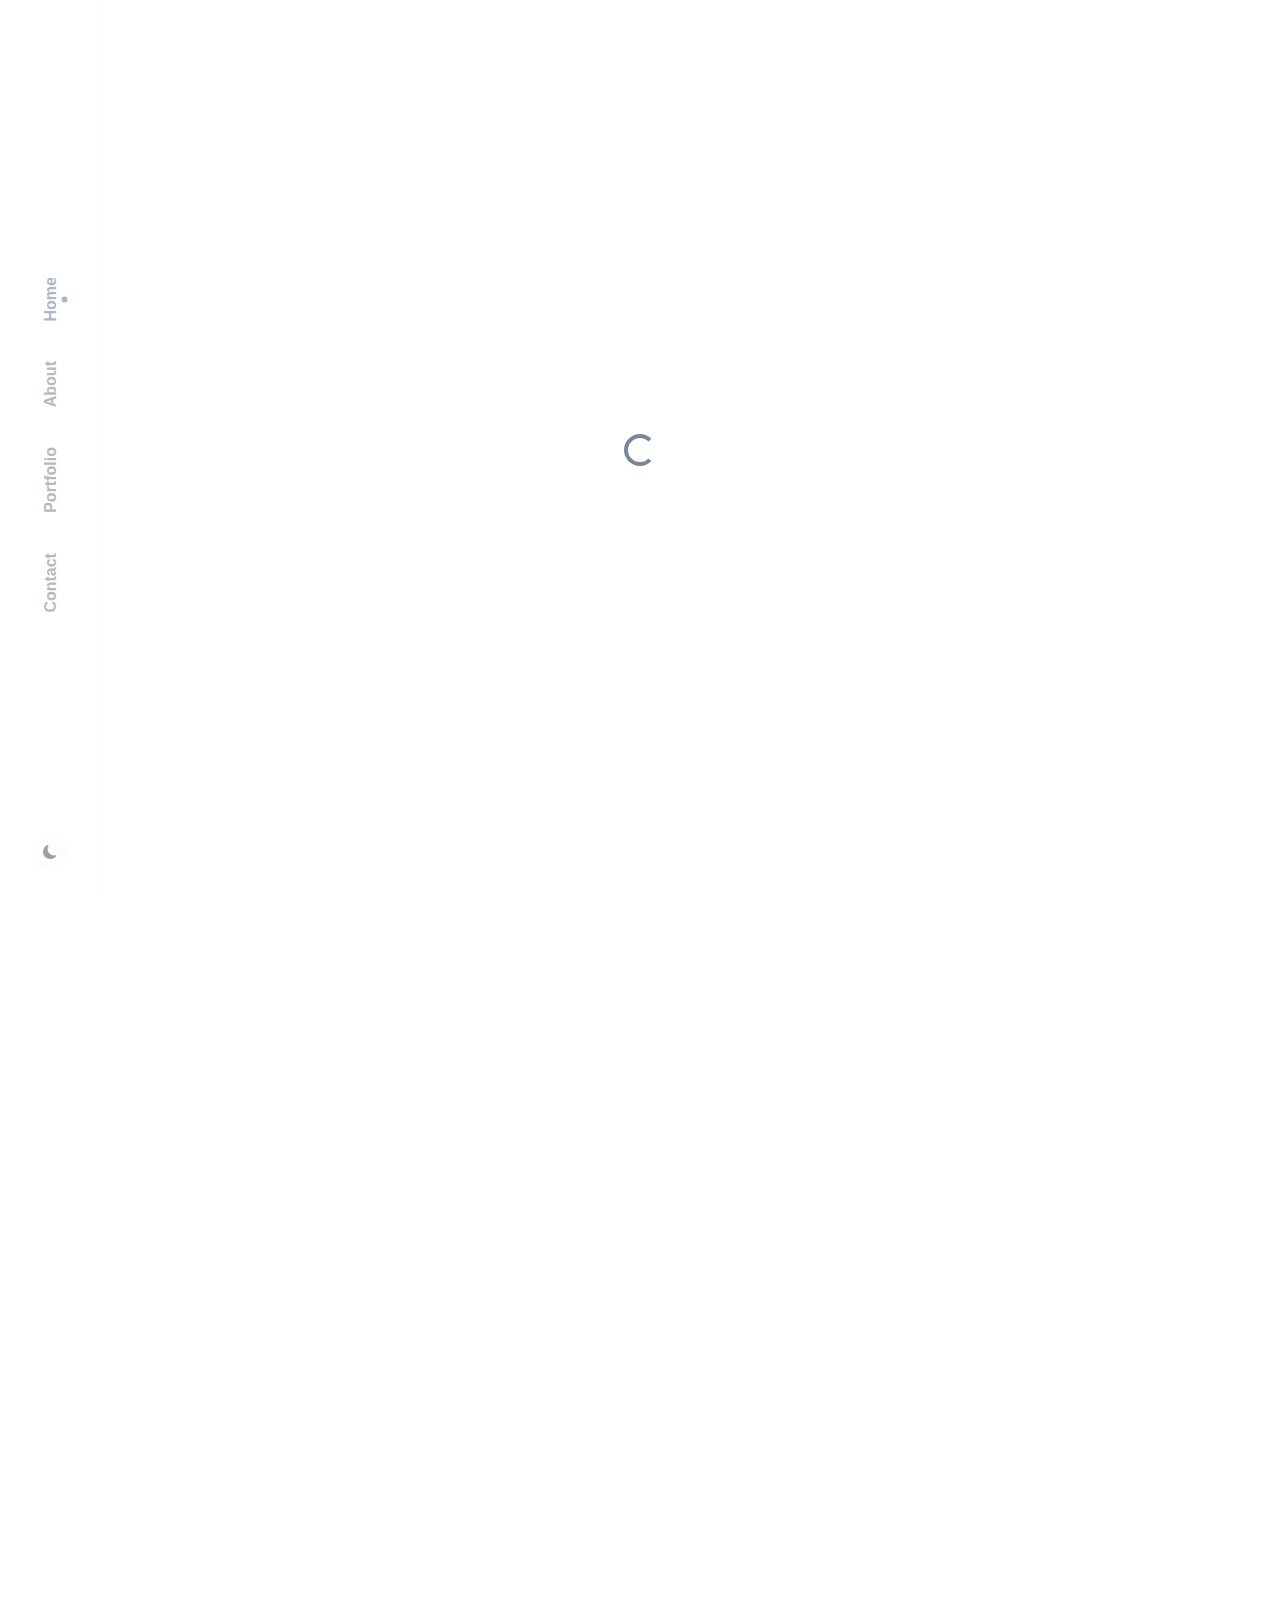
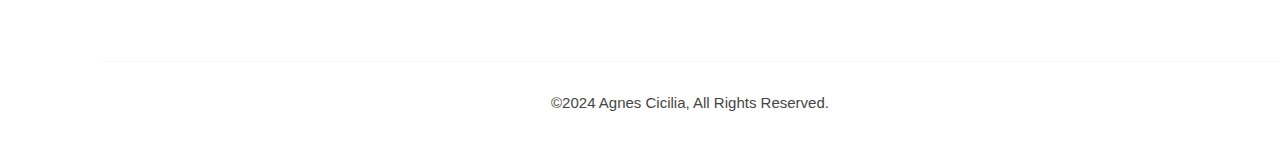
<file: portfolio-single7.html>
<!doctype html>
<html lang="en">
<head>
    <!-- Required meta tags -->
    <meta charset="utf-8">
    <meta name="viewport" content="width=device-width, initial-scale=1">

    <!-- Title -->
    <title> Agnes Cicilia - Portfolio</title>

    <!-- CSS here -->
    <link href="assets/css/bootstrap.min.css" rel="stylesheet">
    <link href="assets/css/font/bootstrap-icons.css" rel="stylesheet">
    <link href="assets/css/jquery.animatedheadline.css" rel="stylesheet">
    <link href="assets/css/magnific-popup.css" rel="stylesheet">
    <link href="assets/css/swiper-bundle.min.css" rel="stylesheet">
    <link href="assets/css/scrollCue.css" rel="stylesheet">
    <link href="assets/css/style.css" rel="stylesheet">

    <!-- Fonts -->
    <link href="https://fonts.googleapis.com/css2?family=Mulish:ital,wght@0,200..1000;1,200..1000&amp;display=swap" rel="stylesheet">

    <style>
      .btn-primary {
          background-color: #263E66;
          margin-left: 220px;
      }
  </style>

</head>
<body>
    <div class="mariam__wraper">
        <!-- loading -->
        <div class="loading text-center">
            <div class="spinner-border" role="status">
                <span class="visually-hidden">Loading...</span>
            </div>
        </div>

        <!--menu toggle-->
        <button class="button-toggle" id="buttonToggle">
            <span></span>
        </button>

        <!--header-->
        <header class="header header--left">
            <div class="header__container">
                <div class="header__logo">
                    <!-- <a href="index-2.html"><img src="assets/images/logo.png" alt=""></a> -->
                </div>

                <nav class="header__nav">
                    <div class="header__nav__cross">
                        <i class="bi bi-x-lg"></i>
                    </div>
                    <ul class="nav">
                        <li class="nav__item"><a class="nav__link active" aria-current="page" href="index-2.html#home">Home</a></li>
                        <li class="nav__item"><a class="nav__link" href="index-2.html#about">About</a></li>
                        <li class="nav__item"><a class="nav__link" href="index-2.html#portfolio">Portfolio</a></li>
                        <li class="nav__item"><a class="nav__link" href="index-2.html#contact">Contact</a></li>
                    </ul>
                </nav>

                <div class="header__switch-mode">
                    <div class="switch-mode">
                        <button class="switch-mode__icon switch-mode--light" onclick="setTheme('light')" title="Light mode">
                            <i class="bi bi-sun"></i>
                        </button>

                        <button class="switch-mode__icon switch-mode--dark" onclick="setTheme('dark')" title="Dark mode">
                            <i class="bi bi-moon-fill"></i>
                        </button>
                    </div>
                </div>
            </div>
        </header>

        <!--Main-->
        <main class="main">

            <!-- Portfolio-single -->
            <section class="portfolio-single section">
                <div class="container">

                    <!-- heading -->
                    <div class="row" data-cues="fadeIn">
                        <div class="col-12">
                            <div class="heading">
                                <div class="heading__shape"></div>
                                <div class="heading__content">
                                    <h2>Del Organization</h2>
                                    <p>A Latest Creative Work in Design and Web.</p>
                                </div>
                            </div>
                        </div>
                    </div>

                    <div class="row" data-cues="fadeIn">
                        <div class="col-xl-7 col-lg-12">
                            <div class="portfolio-single__image">
                                <img class="portfolio-single__image__img" src="assets/images/portfolio/Del-Care.jpeg" alt="" />
                            </div>
                        </div>
                        <div class="col-xl-5">
                            <div class="portfolio-single__content">
                                <div class="card card--light">
                                    <h4>Website - Laravel</h4>
                                    <p>Form Rencana Kerja & Evaluasi Diri (FRK & FED) are web-based application developments to assist lecturers at the Del Technology Institute in reporting work plans and evaluations for one semester.
                                        Through the reporting of this plan and evaluation, it is also hoped that the Tri Dharma of Higher Education will be achieved, namely the implementation of education, research, service, and support.
                                    </p>
                                    <p>
                                        This development was carried out in the form of a team with a total of 21 members. Each member takes their respective roles.
                                        My participation was as front end, design using Figma, and manual testing using Qase.io.
                                    </p>
                                </div>
                                <div class="card card--light">
                                    <h4>More Details</h4>
                                    <ul class="portfolio-single__content__list">
                                        <li>
                                            <span>Category: </span>
                                            <span>Website </span>
                                        </li>
                                        <li>
                                            <span>URL: </span>
                                            <span> <a href="#">https://github.com/boysitorus/FrontEnd-FRK</a> </span>
                                        </li>
                                        <li>
                                            <span>Technologies:</span>
                                            <span>Visual Studio Code, Figma, Katalon</span>
                                        </li>
                                        <li>
                                            <span>Duration: </span>
                                            <span>4 months</span>
                                        </li>
                                    </ul>
                                </div>
                                <!-- Back to Portfolio Button -->
                                <a href="portfolio-page.html" class="btn btn-primary mt-3">All Project</a>
                            </div>
                        </div>
                    </div>
                </div>
            </section>

            <!-- Footer -->
            <footer class="footer">
                <div class="container">
                    <div class="row">
                        <div class="col-12">
                            <p class="footer__copyright">©2024 Agnes Cicilia, All Rights Reserved.</p>
                        </div>
                    </div>
                </div>
            </footer>

        </main>
    </div>

    <!-- JS here -->
    <script src="assets/js/jquery.min.js"></script>
    <script src="assets/js/bootstrap.bundle.min.js"></script>
    <script src="assets/js/jquery.animatedheadline.min.js"></script>
    <script src="assets/js/jquery.magnific-popup.min.js"></script>
    <script src="assets/js/swiper-bundle.min.js"></script>
    <script src="assets/js/scrollCue.min.js"></script>
    <script src="assets/js/index.js"></script>

</body>
</html>
</file>
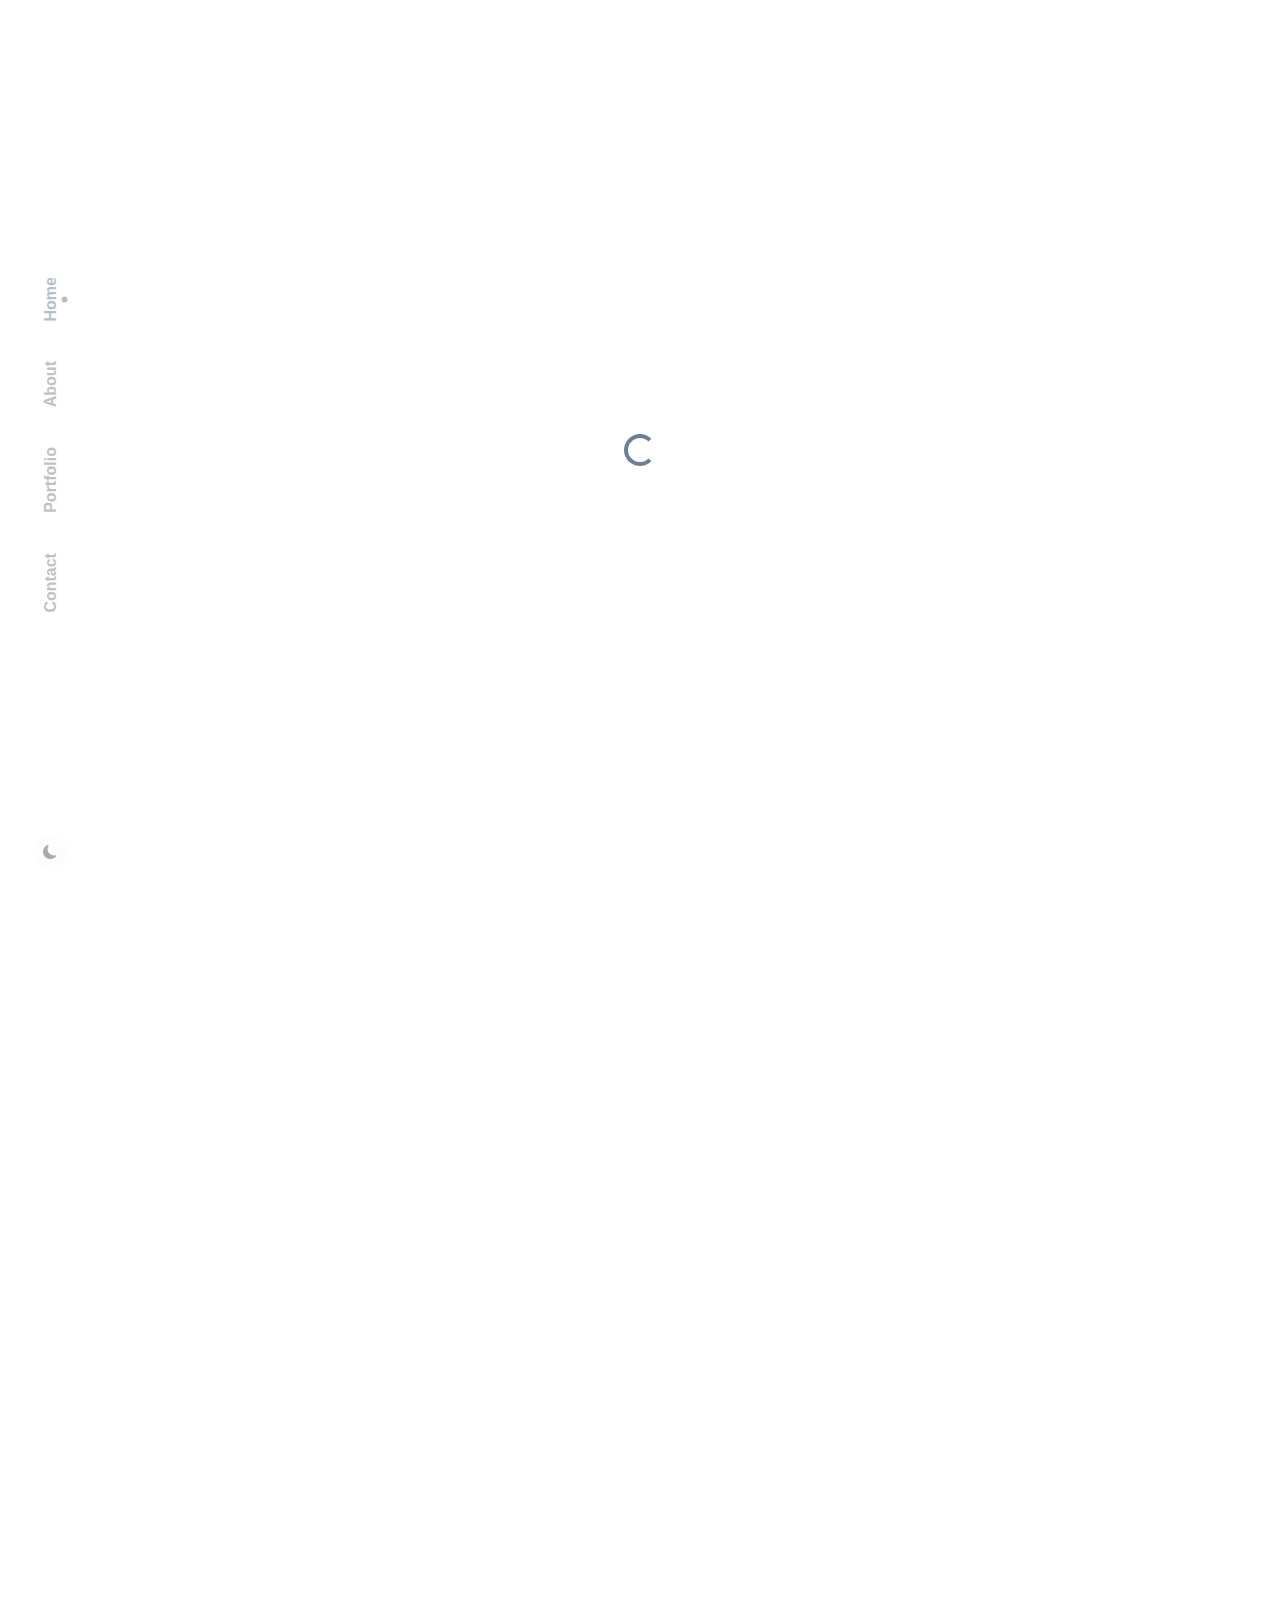
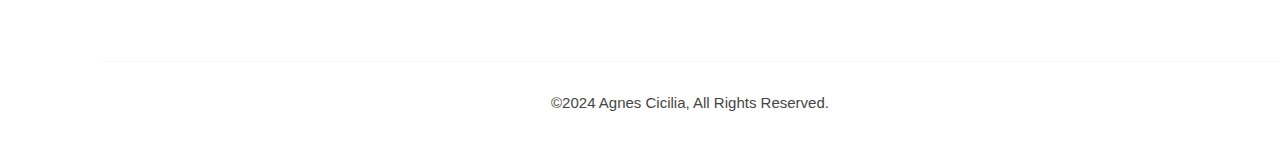
<file: portfolio-single8.html>
<!doctype html>
<html lang="en">
<head>
    <!-- Required meta tags -->
    <meta charset="utf-8">
    <meta name="viewport" content="width=device-width, initial-scale=1">

    <!-- Title -->
    <title> Agnes Cicilia - Portfolio</title>

    <!-- CSS here -->
    <link href="assets/css/bootstrap.min.css" rel="stylesheet">
    <link href="assets/css/font/bootstrap-icons.css" rel="stylesheet">
    <link href="assets/css/jquery.animatedheadline.css" rel="stylesheet">
    <link href="assets/css/magnific-popup.css" rel="stylesheet">
    <link href="assets/css/swiper-bundle.min.css" rel="stylesheet">
    <link href="assets/css/scrollCue.css" rel="stylesheet">
    <link href="assets/css/style.css" rel="stylesheet">

    <!-- Fonts -->
    <link href="https://fonts.googleapis.com/css2?family=Mulish:ital,wght@0,200..1000;1,200..1000&amp;display=swap" rel="stylesheet">

    <style>
      .btn-primary {
          background-color: #263E66;
          margin-left: 220px;
      }
  </style>

</head>
<body>
    <div class="mariam__wraper">
        <!-- loading -->
        <div class="loading text-center">
            <div class="spinner-border" role="status">
                <span class="visually-hidden">Loading...</span>
            </div>
        </div>

        <!--menu toggle-->
        <button class="button-toggle" id="buttonToggle">
            <span></span>
        </button>

        <!--header-->
        <header class="header header--left">
            <div class="header__container">
                <div class="header__logo">
                    <!-- <a href="index-2.html"><img src="assets/images/logo.png" alt=""></a> -->
                </div>

                <nav class="header__nav">
                    <div class="header__nav__cross">
                        <i class="bi bi-x-lg"></i>
                    </div>
                    <ul class="nav">
                        <li class="nav__item"><a class="nav__link active" aria-current="page" href="index-2.html#home">Home</a></li>
                        <li class="nav__item"><a class="nav__link" href="index-2.html#about">About</a></li>
                        <li class="nav__item"><a class="nav__link" href="index-2.html#portfolio">Portfolio</a></li>
                        <li class="nav__item"><a class="nav__link" href="index-2.html#contact">Contact</a></li>
                    </ul>
                </nav>

                <div class="header__switch-mode">
                    <div class="switch-mode">
                        <button class="switch-mode__icon switch-mode--light" onclick="setTheme('light')" title="Light mode">
                            <i class="bi bi-sun"></i>
                        </button>

                        <button class="switch-mode__icon switch-mode--dark" onclick="setTheme('dark')" title="Dark mode">
                            <i class="bi bi-moon-fill"></i>
                        </button>
                    </div>
                </div>
            </div>
        </header>

        <!--Main-->
        <main class="main">

            <!-- Portfolio-single -->
            <section class="portfolio-single section">
                <div class="container">

                    <!-- heading -->
                    <div class="row" data-cues="fadeIn">
                        <div class="col-12">
                            <div class="heading">
                                <div class="heading__shape"></div>
                                <div class="heading__content">
                                    <h2>DinoPedia Application</h2>
                                    <p>A Latest Creative Work in Design and Web.</p>
                                </div>
                            </div>
                        </div>
                    </div>

                    <div class="row" data-cues="fadeIn">
                        <div class="col-xl-7 col-lg-12">
                            <div class="portfolio-single__image">
                                <img class="portfolio-single__image__img" src="assets/images/portfolio/Del-Care.jpeg" alt="" />
                            </div>
                        </div>
                        <div class="col-xl-5">
                            <div class="portfolio-single__content">
                                <div class="card card--light">
                                    <h4>Website - Laravel</h4>
                                    <p>Form Rencana Kerja & Evaluasi Diri (FRK & FED) are web-based application developments to assist lecturers at the Del Technology Institute in reporting work plans and evaluations for one semester.
                                        Through the reporting of this plan and evaluation, it is also hoped that the Tri Dharma of Higher Education will be achieved, namely the implementation of education, research, service, and support.
                                    </p>
                                    <p>
                                        This development was carried out in the form of a team with a total of 21 members. Each member takes their respective roles.
                                        My participation was as front end, design using Figma, and manual testing using Qase.io.
                                    </p>
                                </div>
                                <div class="card card--light">
                                    <h4>More Details</h4>
                                    <ul class="portfolio-single__content__list">
                                        <li>
                                            <span>Category: </span>
                                            <span>Website </span>
                                        </li>
                                        <li>
                                            <span>URL: </span>
                                            <span> <a href="#">https://github.com/boysitorus/FrontEnd-FRK</a> </span>
                                        </li>
                                        <li>
                                            <span>Technologies:</span>
                                            <span>Visual Studio Code, Figma, Katalon</span>
                                        </li>
                                        <li>
                                            <span>Duration: </span>
                                            <span>4 months</span>
                                        </li>
                                    </ul>
                                </div>
                                <!-- Back to Portfolio Button -->
                                <a href="portfolio-page.html" class="btn btn-primary mt-3">All Project</a>
                            </div>
                        </div>
                    </div>
                </div>
            </section>

            <!-- Footer -->
            <footer class="footer">
                <div class="container">
                    <div class="row">
                        <div class="col-12">
                            <p class="footer__copyright">©2024 Agnes Cicilia, All Rights Reserved.</p>
                        </div>
                    </div>
                </div>
            </footer>

        </main>
    </div>

    <!-- JS here -->
    <script src="assets/js/jquery.min.js"></script>
    <script src="assets/js/bootstrap.bundle.min.js"></script>
    <script src="assets/js/jquery.animatedheadline.min.js"></script>
    <script src="assets/js/jquery.magnific-popup.min.js"></script>
    <script src="assets/js/swiper-bundle.min.js"></script>
    <script src="assets/js/scrollCue.min.js"></script>
    <script src="assets/js/index.js"></script>

</body>
</html>
</file>
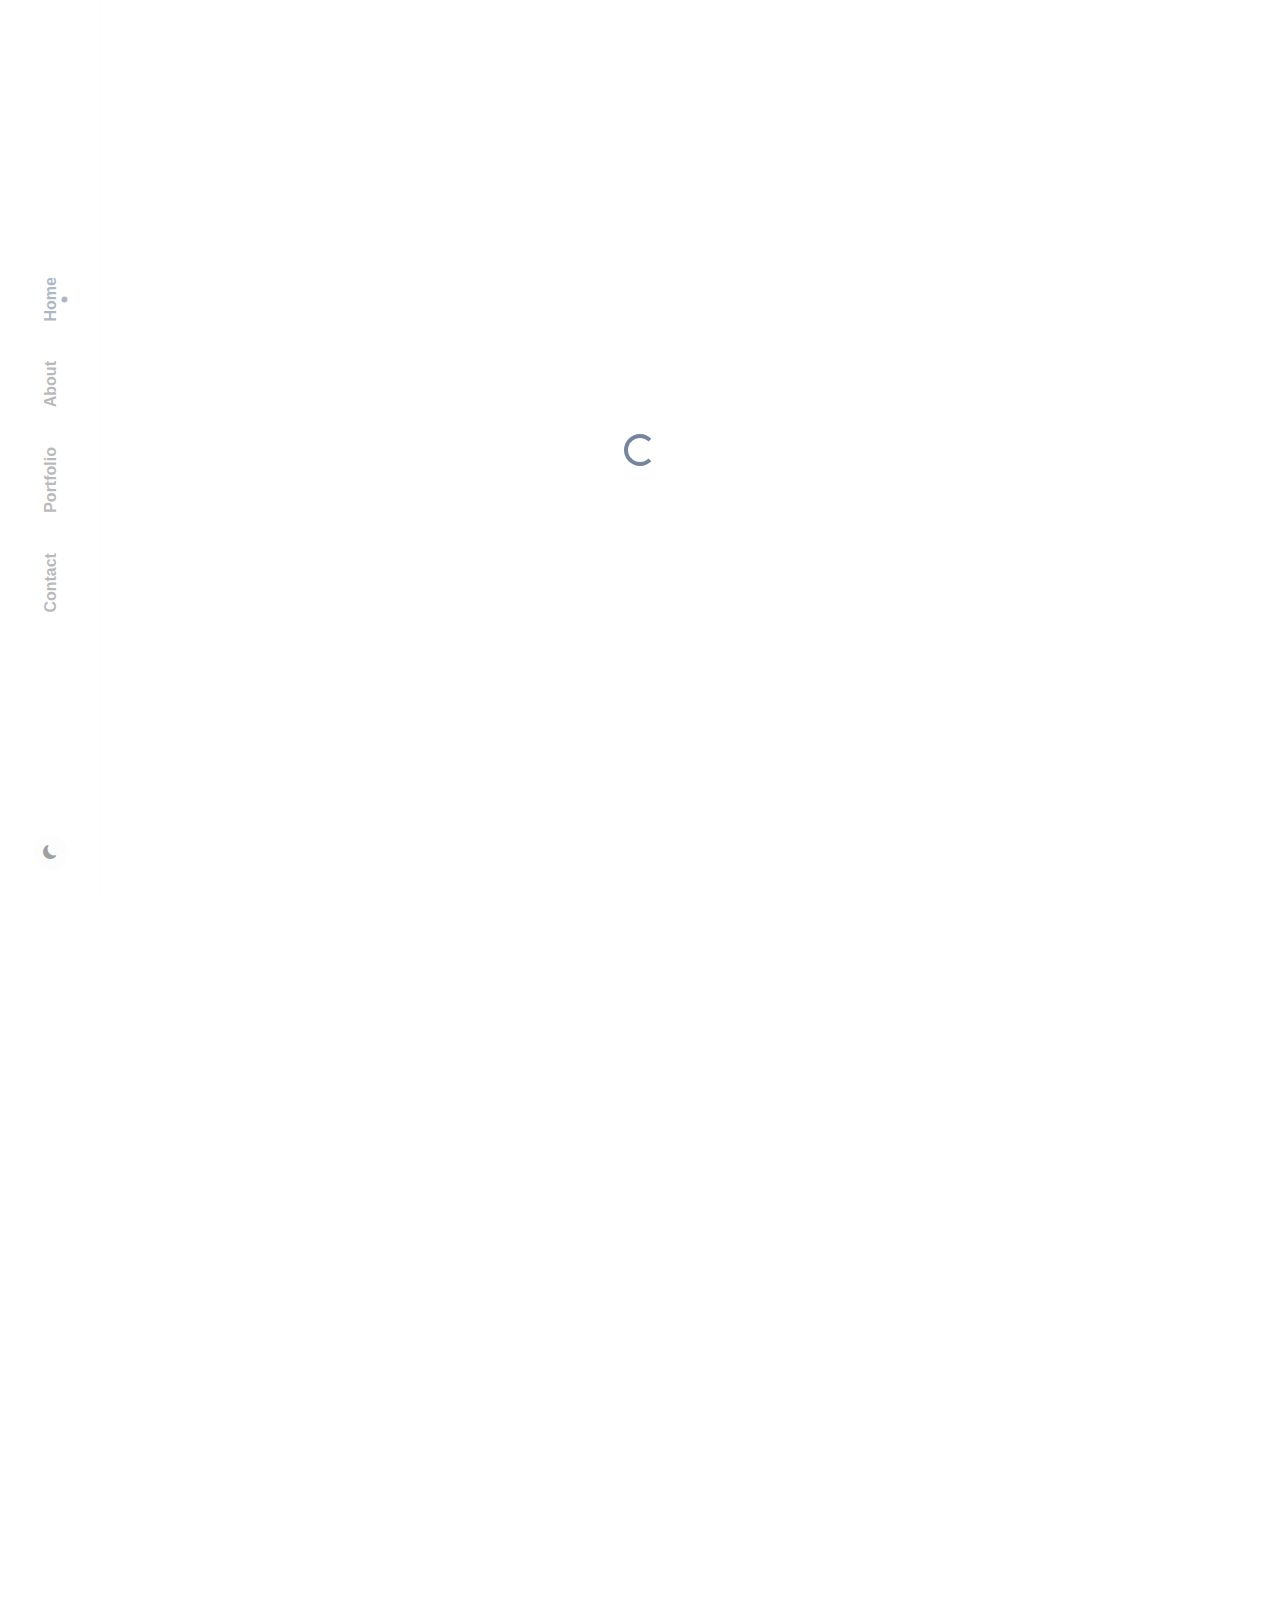
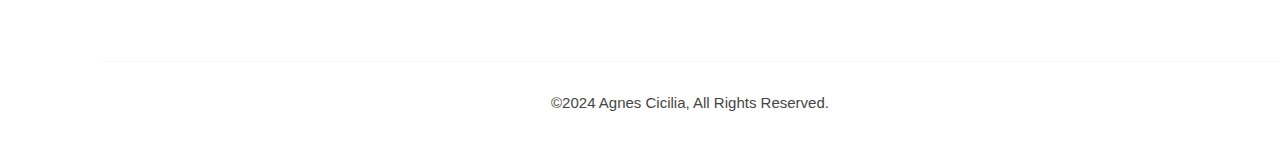
<file: portfolio-single9.html>
<!doctype html>
<html lang="en">
<head>
    <!-- Required meta tags -->
    <meta charset="utf-8">
    <meta name="viewport" content="width=device-width, initial-scale=1">

    <!-- Title -->
    <title> Agnes Cicilia - Portfolio</title>

    <!-- CSS here -->
    <link href="assets/css/bootstrap.min.css" rel="stylesheet">
    <link href="assets/css/font/bootstrap-icons.css" rel="stylesheet">
    <link href="assets/css/jquery.animatedheadline.css" rel="stylesheet">
    <link href="assets/css/magnific-popup.css" rel="stylesheet">
    <link href="assets/css/swiper-bundle.min.css" rel="stylesheet">
    <link href="assets/css/scrollCue.css" rel="stylesheet">
    <link href="assets/css/style.css" rel="stylesheet">

    <!-- Fonts -->
    <link href="https://fonts.googleapis.com/css2?family=Mulish:ital,wght@0,200..1000;1,200..1000&amp;display=swap" rel="stylesheet">

    <style>
      .btn-primary {
          background-color: #263E66;
          margin-left: 220px;
      }
  </style>

</head>
<body>
    <div class="mariam__wraper">
        <!-- loading -->
        <div class="loading text-center">
            <div class="spinner-border" role="status">
                <span class="visually-hidden">Loading...</span>
            </div>
        </div>

        <!--menu toggle-->
        <button class="button-toggle" id="buttonToggle">
            <span></span>
        </button>

        <!--header-->
        <header class="header header--left">
            <div class="header__container">
                <div class="header__logo">
                    <!-- <a href="index-2.html"><img src="assets/images/logo.png" alt=""></a> -->
                </div>

                <nav class="header__nav">
                    <div class="header__nav__cross">
                        <i class="bi bi-x-lg"></i>
                    </div>
                    <ul class="nav">
                        <li class="nav__item"><a class="nav__link active" aria-current="page" href="index-2.html#home">Home</a></li>
                        <li class="nav__item"><a class="nav__link" href="index-2.html#about">About</a></li>
                        <li class="nav__item"><a class="nav__link" href="index-2.html#portfolio">Portfolio</a></li>
                        <li class="nav__item"><a class="nav__link" href="index-2.html#contact">Contact</a></li>
                    </ul>
                </nav>

                <div class="header__switch-mode">
                    <div class="switch-mode">
                        <button class="switch-mode__icon switch-mode--light" onclick="setTheme('light')" title="Light mode">
                            <i class="bi bi-sun"></i>
                        </button>

                        <button class="switch-mode__icon switch-mode--dark" onclick="setTheme('dark')" title="Dark mode">
                            <i class="bi bi-moon-fill"></i>
                        </button>
                    </div>
                </div>
            </div>
        </header>

        <!--Main-->
        <main class="main">

            <!-- Portfolio-single -->
            <section class="portfolio-single section">
                <div class="container">

                    <!-- heading -->
                    <div class="row" data-cues="fadeIn">
                        <div class="col-12">
                            <div class="heading">
                                <div class="heading__shape"></div>
                                <div class="heading__content">
                                    <h2>Sudoku</h2>
                                    <p>A Latest Creative Work in Design and Web.</p>
                                </div>
                            </div>
                        </div>
                    </div>

                    <div class="row" data-cues="fadeIn">
                        <div class="col-xl-7 col-lg-12">
                            <div class="portfolio-single__image">
                                <img class="portfolio-single__image__img" src="assets/images/portfolio/Del-Care.jpeg" alt="" />
                            </div>
                        </div>
                        <div class="col-xl-5">
                            <div class="portfolio-single__content">
                                <div class="card card--light">
                                    <h4>Website - Laravel</h4>
                                    <p>Form Rencana Kerja & Evaluasi Diri (FRK & FED) are web-based application developments to assist lecturers at the Del Technology Institute in reporting work plans and evaluations for one semester.
                                        Through the reporting of this plan and evaluation, it is also hoped that the Tri Dharma of Higher Education will be achieved, namely the implementation of education, research, service, and support.
                                    </p>
                                    <p>
                                        This development was carried out in the form of a team with a total of 21 members. Each member takes their respective roles.
                                        My participation was as front end, design using Figma, and manual testing using Qase.io.
                                    </p>
                                </div>
                                <div class="card card--light">
                                    <h4>More Details</h4>
                                    <ul class="portfolio-single__content__list">
                                        <li>
                                            <span>Category: </span>
                                            <span>Website </span>
                                        </li>
                                        <li>
                                            <span>URL: </span>
                                            <span> <a href="#">https://github.com/boysitorus/FrontEnd-FRK</a> </span>
                                        </li>
                                        <li>
                                            <span>Technologies:</span>
                                            <span>Visual Studio Code, Figma, Katalon</span>
                                        </li>
                                        <li>
                                            <span>Duration: </span>
                                            <span>4 months</span>
                                        </li>
                                    </ul>
                                </div>
                                <!-- Back to Portfolio Button -->
                                <a href="portfolio-page.html" class="btn btn-primary mt-3">All Project</a>
                            </div>
                        </div>
                    </div>
                </div>
            </section>

            <!-- Footer -->
            <footer class="footer">
                <div class="container">
                    <div class="row">
                        <div class="col-12">
                            <p class="footer__copyright">©2024 Agnes Cicilia, All Rights Reserved.</p>
                        </div>
                    </div>
                </div>
            </footer>

        </main>
    </div>

    <!-- JS here -->
    <script src="assets/js/jquery.min.js"></script>
    <script src="assets/js/bootstrap.bundle.min.js"></script>
    <script src="assets/js/jquery.animatedheadline.min.js"></script>
    <script src="assets/js/jquery.magnific-popup.min.js"></script>
    <script src="assets/js/swiper-bundle.min.js"></script>
    <script src="assets/js/scrollCue.min.js"></script>
    <script src="assets/js/index.js"></script>

</body>
</html>
</file>
<file: assets/css/scrollCue.css>
/**-----------------------

 scrollCue.js - ver.2.0.0
 URL : https://prjct-samwest.github.io/scrollCue/

 created by SamWest.
 Copyright (c) 2020 SamWest.
 This plugin is released under the MIT License.

 -----------------------**/
/**  ---------------
     fadeIn
*/
[data-cue="fadeIn"], [data-cues="fadeIn"] > * {
  opacity: 0;
}

@keyframes fadeIn {
  from {
    opacity: 0;
  }
  to {
    opacity: 1;
  }
}

/**  ---------------
     slideInLeft
*/
[data-cue="slideInLeft"], [data-cues="slideInLeft"] > * {
  opacity: 0;
}

@keyframes slideInLeft {
  from {
    opacity: 0;
    transform: translateX(-30px);
  }
  to {
    opacity: 1;
    transform: translateX(0);
  }
}

/**  ---------------
     slideInRight
*/
[data-cue="slideInRight"], [data-cues="slideInRight"] > * {
  opacity: 0;
}

@keyframes slideInRight {
  from {
    opacity: 0;
    transform: translateX(30px);
  }
  to {
    opacity: 1;
    transform: translateX(0);
  }
}

/**  ---------------
     slideInDown
*/
[data-cue="slideInDown"], [data-cues="slideInDown"] > * {
  opacity: 0;
}

@keyframes slideInDown {
  from {
    opacity: 0;
    transform: translateY(-30px);
  }
  to {
    opacity: 1;
    transform: translateY(0);
  }
}

/**  ---------------
     slideInUp
*/
[data-cue="slideInUp"], [data-cues="slideInUp"] > * {
  opacity: 0;
}

@keyframes slideInUp {
  from {
    opacity: 0;
    transform: translateY(30px);
  }
  to {
    opacity: 1;
    transform: translateY(0);
  }
}

/**  ---------------
     zoomIn
*/
[data-cue="zoomIn"], [data-cues="zoomIn"] > * {
  opacity: 0;
}

@keyframes zoomIn {
  from {
    opacity: 0;
    transform: scale(0.8);
  }
  to {
    opacity: 1;
    transform: scale(1);
  }
}

/**  ---------------
     zoomOut
*/
[data-cue="zoomOut"], [data-cues="zoomOut"] > * {
  opacity: 0;
}

@keyframes zoomOut {
  from {
    opacity: 0;
    transform: scale(1.2);
  }
  to {
    opacity: 1;
    transform: scale(1);
  }
}

/**  ---------------
     rotateIn
*/
[data-cue="rotateIn"], [data-cues="rotateIn"] > * {
  opacity: 0;
}

@keyframes rotateIn {
  from {
    opacity: 0;
    transform: rotateZ(-15deg);
  }
  to {
    opacity: 1;
    transform: rotateZ(0deg);
  }
}

/**  ---------------
     bounceIn
*/
[data-cue="bounceIn"], [data-cues="bounceIn"] > * {
  opacity: 0;
}

@keyframes bounceIn {
  0% {
    transform: scale3d(0.3, 0.3, 0.3);
  }
  20% {
    transform: scale3d(1.1, 1.1, 1.1);
  }
  40% {
    transform: scale3d(0.9, 0.9, 0.9);
  }
  60% {
    opacity: 1;
    transform: scale3d(1.03, 1.03, 1.03);
  }
  80% {
    transform: scale3d(0.97, 0.97, 0.97);
  }
  100% {
    opacity: 1;
    transform: scale3d(1, 1, 1);
  }
}

/**  ---------------
     bounceInLeft
*/
[data-cue="bounceInLeft"], [data-cues="bounceInLeft"] > * {
  opacity: 0;
}

@keyframes bounceInLeft {
  from,
  60%,
  75%,
  90%,
  to {
    animation-timing-function: cubic-bezier(0.215, 0.61, 0.355, 1);
  }
  0% {
    opacity: 0;
    transform: translate3d(-3000px, 0, 0);
  }
  60% {
    opacity: 1;
    transform: translate3d(25px, 0, 0);
  }
  75% {
    transform: translate3d(-10px, 0, 0);
  }
  90% {
    transform: translate3d(5px, 0, 0);
  }
  to {
    opacity: 1;
    transform: translate3d(0, 0, 0);
  }
}

/**  ---------------
     bounceInRight
*/
[data-cue="bounceInRight"], [data-cues="bounceInRight"] > * {
  opacity: 0;
}

@keyframes bounceInRight {
  from,
  60%,
  75%,
  90%,
  to {
    animation-timing-function: cubic-bezier(0.215, 0.61, 0.355, 1);
  }
  from {
    opacity: 0;
    transform: translate3d(3000px, 0, 0);
  }
  60% {
    opacity: 1;
    transform: translate3d(-25px, 0, 0);
  }
  75% {
    transform: translate3d(10px, 0, 0);
  }
  90% {
    transform: translate3d(-5px, 0, 0);
  }
  to {
    opacity: 1;
    transform: translate3d(0, 0, 0);
  }
}

/**  ---------------
     bounceInDown
*/
[data-cue="bounceInDown"], [data-cues="bounceInDown"] > * {
  opacity: 0;
}

@keyframes bounceInDown {
  from,
  60%,
  75%,
  90%,
  to {
    animation-timing-function: cubic-bezier(0.215, 0.61, 0.355, 1);
  }
  0% {
    opacity: 0;
    transform: translate3d(0, -3000px, 0);
  }
  60% {
    opacity: 1;
    transform: translate3d(0, 25px, 0);
  }
  75% {
    transform: translate3d(0, -10px, 0);
  }
  90% {
    transform: translate3d(0, 5px, 0);
  }
  to {
    opacity: 1;
    transform: translate3d(0, 0, 0);
  }
}

/**  ---------------
     bounceInUp
*/
[data-cue="bounceInUp"], [data-cues="bounceInUp"] > * {
  opacity: 0;
}

@keyframes bounceInUp {
  from,
  60%,
  75%,
  90%,
  to {
    animation-timing-function: cubic-bezier(0.215, 0.61, 0.355, 1);
  }
  from {
    opacity: 0;
    transform: translate3d(0, 3000px, 0);
  }
  60% {
    opacity: 1;
    transform: translate3d(0, -20px, 0);
  }
  75% {
    transform: translate3d(0, 10px, 0);
  }
  90% {
    transform: translate3d(0, -5px, 0);
  }
  to {
    opacity: 1;
    transform: translate3d(0, 0, 0);
  }
}

/**  ---------------
     flipInX
*/
[data-cue="flipInX"], [data-cues="flipInX"] > * {
  opacity: 0;
  backface-visibility: visible;
}

@keyframes flipInX {
  from {
    transform: perspective(400px) rotate3d(1, 0, 0, 90deg);
    animation-timing-function: ease-in;
    opacity: 0;
  }
  40% {
    transform: perspective(400px) rotate3d(1, 0, 0, -20deg);
    animation-timing-function: ease-in;
  }
  60% {
    transform: perspective(400px) rotate3d(1, 0, 0, 10deg);
    opacity: 1;
  }
  80% {
    transform: perspective(400px) rotate3d(1, 0, 0, -5deg);
  }
  to {
    opacity: 1;
    transform: perspective(400px);
  }
}

/**  ---------------
     flipInY
*/
[data-cue="flipInY"], [data-cues="flipInY"] > * {
  opacity: 0;
  backface-visibility: visible;
}

@keyframes flipInY {
  from {
    transform: perspective(400px) rotate3d(0, 1, 0, 90deg);
    animation-timing-function: ease-in;
    opacity: 0;
  }
  40% {
    transform: perspective(400px) rotate3d(0, 1, 0, -20deg);
    animation-timing-function: ease-in;
  }
  60% {
    transform: perspective(400px) rotate3d(0, 1, 0, 10deg);
    opacity: 1;
  }
  80% {
    transform: perspective(400px) rotate3d(0, 1, 0, -5deg);
  }
  to {
    opacity: 1;
    transform: perspective(400px);
  }
}
</file>
<file: assets/css/style.css>
/* -----------------------------------------------
				CSS Styles 
--------------------------------------------------

    Template Name: Mariam - Personal Portfolio Template

--------------------------------------------------

Table of Content

	- Global
	- Header
	- Home 
	- About 
	- Services 
	- Portofolio 
  - Testimonials
  - Blog
	- Contact 
	- Preloader 
  - Responsive
  - Dark Mode

----------------------------------- */
/* -----------------------------------
		 Global
----------------------------------- */
* {
  margin: 0;
  padding: 0;
  font-family: inherit;
  outline: none !important;
  list-style: none !important;
  text-decoration: none !important;
}

*:after,
*:before {
  box-sizing: border-box;
  padding: 0;
  margin: 0;
}

html {
  scroll-behavior: smooth;
  overflow-x: hidden;
}

body {
  font-family: "Muli", sans-serif;
  background-color: #fff;
  color: #454545;
  font-size: 16px;
  font-weight: 400;
  overflow-x: hidden;
}

h1, h2, h3, h4, h5, h6 {
  font-family: "Muli", sans-serif;
  font-weight: 900;
  line-height: 1.618;
  color: #152035;
}

h1 {
  font-size: 40px;
}

h2 {
  font-size: 32px;
}

h3 {
  font-size: 28px;
}

h4 {
  font-size: 24px;
}

h5 {
  font-size: 20px;
}

h6 {
  font-size: 18px;
}

.main {
  height: 100%;
  margin-left: 100px;
  transition: all 0.5s ease;
}

a {
  outline: none !important;
  color: #454545;
  transition: all 0.5s ease;
}
a:hover, a:focus {
  color: #263E66;
  text-decoration: none;
}

.mb-24 {
  margin-bottom: 24px;
}

.mt-24 {
  margin-top: 24px;
}

img {
  max-width: 100%;
  height: auto;
}

.dot {
  width: 4px;
  height: 4px;
  border-radius: 50%;
  background-color: #D9D9D9;
  display: block;
  margin-top: 6px;
}

.card {
  padding: 30px;
  border-radius: 10px;
  border: 0;
  margin-bottom: 24px;
}
.card--img {
  padding: 0;
}
.card--white {
  background-color: #fff;
}
.card--light {
  background-color: #F8F9FA;
}

.social-media {
  margin-bottom: 0;
  padding-left: 0;
}
.social-media__item {
  display: inline-block;
}
.social-media__link {
  padding-right: 6px;
  color: #454545 !important;
}
.social-media__link:hover {
  color: #263E66 !important;
}

.section {
  padding: 100px 30px 76px 30px;
}
.section--light {
  background-color: #F8F9FA;
}
.section--white {
  background-color: #fff;
}
.section__readmore {
  text-align: center;
  margin-bottom: 0;
  font-weight: 500;
}
.section__readmore__link {
  color: #263E66 !important;
}

.heading {
  position: relative;
  z-index: 1;
  display: flex;
  gap: 5px;
  margin-bottom: 50px;
}
.heading__shape {
  width: 22px;
  height: 22px;
  border-radius: 50%;
  border: 2px solid #152035;
  display: block;
  position: relative;
  margin-top: 12px;
}
.heading__shape:after {
  position: absolute;
  content: "";
  left: -6px;
  top: 2px;
  width: 22px;
  height: 22px;
  border-radius: 50%;
  background-color: #263E66;
  z-index: -1;
}
.heading__content {
  flex: 1;
}
.heading__content h2 {
  text-transform: capitalize;
  font-weight: 900;
  margin-bottom: 0;
}
.heading__content p {
  text-transform: capitalize;
  color: #6c757d;
  margin-bottom: 0;
}

.pagination {
  display: flex;
  justify-content: center;
}
.pagination--active {
  background-color: #263E66 !important;
  color: #ffffff !important;
  border: 1px solid #263E66 !important;
}
.pagination__number {
  width: 40px;
  height: 40px;
  border-radius: 50%;
  border: 1px solid #D9D9D9;
  display: block;
  text-align: center;
  line-height: 40px;
  font-size: 16px;
  font-weight: 800;
  margin-right: 6px;
  color: #454545;
  background-color: #fff;
  transition: all 0.5s ease-in-out;
}
.pagination__number.active, .pagination__number:hover {
  background-color: #263E66 !important;
  color: #ffffff;
  border: 1px solid #263E66 !important;
}

/* ---------- Buttons ---------  */
.btn-view {
  border: none;
  background-color: #263E66;
  font-size: 25px;
  font-weight: 900;
  color: #ffffff;
  border-radius: 50%;
  display: block;
  width: 35px;
  height: 35px;
  line-height: 35px;
  text-align: center;
}
.btn-view:hover {
  color: #ffffff;
}

.btn-link {
  border: none;
  background-color: transparent;
  font-size: 30px;
  color: #454545;
}
.btn-link:hover {
  color: #263E66;
}

.btn-read-more {
  font-size: 16px;
  display: inline-flex;
  align-items: center;
  gap: 8px;
  color: #454545;
  transition: all 0.5s ease-in-out;
  border: 1px solid #454545;
  padding: 4px 12px;
  border-radius: 10px;
}
.btn-read-more span {
  font-weight: 700;
}
.btn-read-more i {
  font-size: 20px;
}
.btn-read-more:hover {
  background-color: #263E66;
  border: 1px solid #263E66;
  color: #ffffff;
}
.btn-read-more:hover i {
  color: #ffffff;
  transform: rotate(45deg);
}

.btn-default {
  cursor: pointer;
  display: inline-flex;
  text-align: center;
  align-items: center;
  white-space: nowrap;
  vertical-align: middle;
  position: relative;
  background-color: #263E66;
  line-height: 24px;
  border: 0;
  color: #ffffff !important;
  font-size: 16px;
  font-weight: 500;
  padding: 10px 24px;
  text-transform: capitalize;
  border-radius: 10px;
  z-index: 1;
  gap: 4px;
  transition: all 0.3s ease;
}
.btn-default i {
  font-size: 18px;
}
.btn-default::after {
  position: absolute;
  content: "";
  left: 0;
  top: 0;
  width: 100%;
  height: 100%;
  background-color: #343a40;
  z-index: -1;
  transform-origin: center;
  transform: scale(0);
  border-radius: 10px;
  transition: all 0.3s ease;
}
.btn-default:hover::after, .btn-default:focus::after {
  transform: scale(1);
}
.btn-default:hover, .btn-default:focus {
  color: #ffffff !important;
  outline: none;
}

/* -----------------------------------
		    Header 
----------------------------------- */
.header {
  position: fixed;
  background-color: #fff;
  z-index: 999;
  transition: all 0.5s ease;
}
.header--left {
  width: 100px;
  height: 100vh;
  border-right: 1px solid #F8F9FA;
}
.header--open {
  transform: translateX(0px) !important;
  width: 100%;
}
.header__container {
  display: flex;
  align-items: center;
  justify-content: space-between;
  flex-direction: column;
  height: 100%;
  width: 100px;
  padding: 30px 0px;
}
.header__nav {
  transform: rotate(90deg) translateX(-54%);
  position: absolute;
  top: 54%;
  width: 100%;
}
.header__nav__cross {
  display: none;
  width: 35px;
  height: 35px;
  line-height: 35px;
  text-align: center;
  border-radius: 50%;
  position: absolute;
  right: 35px;
  top: 35px;
  background-color: #263E66;
  color: #ffffff;
}

.nav {
  display: flex;
  align-items: center;
  justify-content: center;
  flex: 1;
  flex-flow: row;
}
.nav__item {
  transform: rotate(-180deg);
  position: relative;
  margin: 0 20px;
}
.nav__link {
  text-transform: capitalize;
  padding: 0px 0px;
  font-weight: 700;
  font-size: 16px;
  color: #454545;
}
.nav__link:after {
  position: absolute;
  content: "";
  left: 0px;
  top: auto;
  width: 6px;
  height: 6px;
  background-color: transparent;
  right: 0;
  bottom: -5px;
  border-radius: 50%;
  text-align: center;
  margin: auto;
}
.nav__link.active, .nav__link:hover {
  color: #263E66 !important;
}
.nav__link.active:after, .nav__link:hover:after {
  background-color: #263E66;
}

.switch-mode {
  position: relative;
}
.switch-mode__icon {
  width: 35px;
  height: 35px;
  line-height: 35px;
  border-radius: 50%;
  background-color: #F8F9FA;
  border: 0px solid #D9D9D9;
  display: block;
  text-align: center;
  font-size: 14px;
}
.switch-mode__icon.switch-mode--light {
  display: none;
}

.button-toggle {
  right: 40px;
  top: 30px;
  z-index: 999;
  text-align: center;
  position: fixed;
  width: 35px;
  height: 35px;
  display: none;
  background-color: #263E66;
  border-radius: 50%;
  border: 0;
}
.button-toggle span {
  width: 5px;
  height: 5px;
  background-color: #ffffff;
  display: block;
  position: absolute;
  top: 15px;
  left: 15px;
  border-radius: 50%;
}
.button-toggle span:after, .button-toggle span:before {
  height: 5px;
  width: 5px;
  background-color: #ffffff;
  position: absolute;
  content: "";
  display: block;
  border-radius: 50%;
}
.button-toggle span:after {
  bottom: -9px;
}
.button-toggle span:before {
  top: -9px;
}

.dark .switch-mode__icon.switch-mode--dark {
  display: none;
}

.dark .switch-mode__icon.switch-mode--light {
  display: block;
}

/* ------------------------------
		 Home
------------------------------ */
.home {
  background-size: cover;
  background-position: center center;
  padding-left: 30px;
  padding-right: 30px;
  position: relative;
  z-index: 1;
}
.home__content {
  display: flex;
  justify-content: space-between;
  flex-direction: column;
  position: relative;
  padding: 30px 0px;
}
.home__banner {
  position: relative;
}

.banner__subtitle {
  font-weight: 400;
  letter-spacing: 1px;
  color: #454545 !important;
}
.banner__title {
  font-weight: 900;
  color: #152035 !important;
}
.banner__title.cd-headline {
  font-size: 40px;
  font-weight: 900;
}
.banner__title.cd-headline.clip span {
  padding: 0;
}
.banner__title.cd-headline .cd-words-wrapper b {
  font-weight: 900;
}
.banner__title.cd-headline .cd-words-wrapper:after {
  background-color: transparent;
}
.banner__desc {
  max-width: 450px;
  margin-top: 20px;
  margin-bottom: 30px;
  color: #454545;
}

.info {
  width: 100%;
  display: flex;
}
.info__item {
  padding-right: 30px;
}
.info__item p:first-child {
  color: #454545;
  font-weight: 700;
  font-family: "Muli", sans-serif;
}
.info__item p:last-child {
  font-size: 15px;
  color: #454545;
  font-weight: 400;
}

/* ------------------------------
		 About  
------------------------------ */
.profile {
  position: relative;
  height: 100%;
}
.profile__img {
  border-radius: 10px;
  height: 100%;
  -o-object-fit: cover;
     object-fit: cover;
}

.details__desc {
  margin-bottom: 25px;
}
.details__list {
  display: inline-block;
  width: 100%;
  margin-bottom: 20px;
  padding-left: 0;
}
.details__list li {
  margin-bottom: 10px;
  width: 50%;
  float: left;
}
.details__list li span {
  color: #454545;
  font-weight: 700;
  margin-right: 5px;
}

.feature {
  display: flex;
  flex-direction: row;
  align-items: center;
  gap: 13px;
}
.feature__number {
  line-height: 1.2;
}
.feature__text {
  color: #454545;
  margin-bottom: 0;
}

.timeline {
  display: flex;
  flex-direction: row;
  gap: 24px;
}
.timeline__single {
  flex: 1;
}
.timeline__single__title {
  margin-bottom: 16px;
}
.timeline__item {
  display: flex;
  margin-bottom: 24px;
}
.timeline__item__img {
  width: 50px;
  height: 50px;
  border-radius: 50%;
  background-color: #263E66;
}
.timeline__item__content {
  padding: 0px 0px 0px 15px;
  flex: 1;
}
.timeline__item__content h6 {
  text-transform: capitalize;
  margin-bottom: 0px;
}
.timeline__item__content p {
  margin-bottom: 0px;
  font-weight: 600;
  display: flex;
  align-items: center;
  gap: 6px;
}
.timeline__item__content div {
  font-size: 13px;
  display: flex;
  gap: 4px;
  align-items: center;
}
.timeline__item:last-child {
  margin-bottom: 0px;
}

/* ------------------------------
		. Services 
------------------------------ */
.service {
  text-align: center;
  transition: all 0.7s ease;
}
.service__img {
  padding: 20px;
}
.service__content__title {
  margin-bottom: 15px;
}
.service__content__desc {
  margin-bottom: 0;
}
.service:hover {
  box-shadow: 0px 5px 20px 0px rgba(69, 67, 96, 0.1);
}

/* ------------------------------
		 Portfolio
------------------------------ */
.portfolio-item {
  transition: all 0.7s ease-in-out;
}
.portfolio-item__image {
  position: relative;
  overflow: hidden;
  border-radius: 10px;
}
.portfolio-item__image__img {
  border-radius: 10px;
  transition: all 0.7s ease-in-out;
}
.portfolio-item__image__btn {
  position: absolute;
  top: 20px;
  left: 20px;
  opacity: 0;
}
.portfolio-item__image__btn:hover {
  display: block;
}
.portfolio-item__content {
  display: flex;
  justify-content: space-between;
  padding-top: 20px;
}
.portfolio-item__content__title {
  margin-bottom: 0px;
  color: #152035;
  text-transform: capitalize;
}
.portfolio-item__content__subtitle {
  margin-bottom: 0;
  text-transform: capitalize;
  font-weight: 500;
}
.portfolio-item:hover {
  box-shadow: 0px 5px 10px 0px rgba(52, 58, 64, 0.1);
}
.portfolio-item:hover .portfolio-item__image__img {
  transform: scale(1.2);
}
.portfolio-item:hover .portfolio-item__image__btn {
  opacity: 1;
}
.portfolio-item:hover .portfolio-item__content__title {
  color: #152035;
}
.portfolio-item:hover .btn-link {
  color: #152035;
}
.portfolio-single__image {
  margin-bottom: 24px;
}
.portfolio-single__image__img {
  border-radius: 10px;
}
.portfolio-single__content__list {
  padding-left: 0;
  margin-bottom: 0;
}
.portfolio-single__content__list li {
  margin-bottom: 12px;
}
.portfolio-single__content__list li span:first-child {
  font-weight: 700;
}
.portfolio-single__content__list li:last-child {
  margin-bottom: 0;
}

/* ------------------------------
		Testimonials
------------------------------ */
.swiper {
  width: 100%;
  height: 100%;
  position: relative;
}

.swiper-slide {
  text-align: center;
  font-size: 18px;
  display: flex;
  justify-content: center;
  align-items: center;
}

.swiper-slide img {
  display: block;
  width: 100%;
  height: 100%;
  -o-object-fit: cover;
     object-fit: cover;
}

.swiper-wrapper {
  margin-bottom: 30px;
}

.swiper-pagination {
  position: absolute;
  bottom: 0px !important;
  text-align: center;
  transition: 0.3s opacity;
  transform: translate3d(0, 0, 0);
  z-index: 10;
}

.swiper-pagination-bullet {
  width: 15px;
  height: 15px;
  display: inline-block;
  border-radius: 50%;
  background: #263E66;
  border: 1px solid #263E66;
  opacity: 1;
}
.swiper-pagination-bullet-active {
  background-color: transparent;
}

.testimonial {
  display: flex;
  align-items: center;
  gap: 24px;
}
.testimonial__image {
  text-align: center;
  width: 100px;
  height: 100px;
  border-radius: 50%;
  border: 2px solid #D9D9D9;
  position: relative;
  box-shadow: 0px 5px 20px 0px rgba(69, 67, 96, 0.1);
}
.testimonial__image:after {
  position: absolute;
  content: "";
  bottom: 12px;
  right: 0;
  width: 15px;
  height: 15px;
  border-radius: 50%;
  background-color: #D9D9D9;
  display: block;
}
.testimonial__image img {
  border-radius: 50%;
  border: 4px solid #fff;
}
.testimonial__text {
  margin-bottom: 0 !important;
  font-style: italic;
}
.testimonial__info {
  display: flex;
  align-items: center;
  justify-content: center;
  gap: 10px;
}
.testimonial__info p {
  margin-bottom: 0;
  font-size: 15px;
}
.testimonial__info p:first-child {
  font-weight: 900;
}
.testimonial:hover .testimonial {
  box-shadow: 0px 5px 20px 0px rgba(69, 67, 96, 0.1);
}
.testimonial:hover .testimonial__image {
  border-color: #263E66;
}
.testimonial:hover .testimonial__image:after {
  background-color: #263E66;
}
.testimonial:hover .testimonial__info .dot {
  background-color: #263E66;
}

/* ---------------------------------
		Blog 
--------------------------------- */
.article:hover .article__image img {
  transform: scale(1.2);
}
.article:hover .article__content__title a {
  color: #152035;
}
.article:hover .article__content .btn-read-more {
  background-color: #263E66;
  border: 1px solid #263E66;
  color: #ffffff;
}
.article:hover .article__content .btn-read-more i {
  color: #ffffff;
  transform: rotate(45deg);
}
.article__image {
  border-radius: 10px;
  overflow: hidden;
}
.article__image__img {
  transition: all 1s ease;
  border-radius: 10px;
  box-shadow: 0px 5px 20px 0px rgba(69, 67, 96, 0.1);
}
.article__content {
  margin-top: 24px;
}
.article__content__meta {
  display: flex;
  align-items: center;
  gap: 10px;
  margin-bottom: 24px;
}
.article__content__meta .date {
  font-size: 12px;
  display: flex;
  align-items: center;
  gap: 6px;
}
.article__content__title {
  margin-bottom: 24px;
}
.article__content__title a {
  color: #152035;
}
.category {
  background-color: #263E66;
  border-radius: 10px;
  padding: 2px 12px;
  font-size: 12px;
  font-weight: 500;
  color: #ffffff;
  text-transform: capitalize;
}
.category:hover {
  color: #454545;
}

.blog-single__img {
  border-radius: 10px;
  margin-bottom: 24px;
}
.blog-single__content {
  width: 900px;
  margin: auto;
}
.blog-single__content__meta {
  display: flex;
  align-items: center;
  gap: 12px;
  margin-bottom: 12px;
}
.blog-single__content__meta div {
  display: flex;
  align-items: center;
  gap: 12px;
}
.blog-single__content__meta div span {
  font-size: 12px;
}
.blog-single__content__title {
  margin-bottom: 12px;
}
.blog-single__content__body {
  margin-bottom: 50px;
}
.blog-single__content__footer {
  display: flex;
  align-items: center;
  justify-content: space-between;
}

.qoute {
  display: flex;
  align-items: center;
  flex-direction: column;
}
.qoute__icon {
  text-align: center;
  width: 40px;
  height: 40px;
  line-height: 40px;
  border-radius: 50%;
  background-color: #263E66;
  margin-bottom: 12px;
}
.qoute__icon i {
  font-size: 20px;
  color: #ffffff;
}
.qoute__text {
  margin-bottom: 12px;
  text-align: center;
}
.qoute__author {
  font-weight: 700;
}

.image-block {
  margin-bottom: 16px;
}
.image-block__img {
  border-radius: 10px;
  margin-bottom: 6px;
}
.image-block__caption {
  text-align: center;
  font-size: 14px;
}

.tags {
  padding-left: 0;
  margin-bottom: 0;
}
.tags__item {
  display: inline-block;
}
.tags__link {
  background-color: #F8F9FA;
  border-radius: 10px;
  padding: 2px 12px;
  font-size: 12px;
  font-weight: 500;
  color: #454545;
  margin-bottom: 3px;
  text-transform: capitalize;
}

/* ------------------------------
		Contact 
------------------------------ */
.contact-item {
  margin-bottom: 4px;
}
.contact-item__name {
  margin-bottom: 2px;
  font-weight: 700;
}
.contact-item__text {
  display: flex;
  align-items: center;
  gap: 6px;
}
.contact-item__text__icon {
  color: #263E66;
}
.contact-form__input {
  border-radius: 10px;
  padding: 12px 20px;
  border-color: #D9D9D9;
}

/* ------------------------------
		 Footer
------------------------------ */
.footer {
  padding: 30px 0px;
  border-top: 1px solid #F8F9FA;
}
.footer__copyright {
  text-align: center;
  font-weight: 400;
  font-size: 15px;
  margin-bottom: 0;
}

/* ------------------------------
		 Page404
------------------------------ */
.error-page {
  text-align: center;
}
.error-page__banner__img {
  margin-bottom: 20px;
}
.error-page__banner__title {
  margin-bottom: 4px;
}
.error-page__banner__desc {
  margin-bottom: 30px;
}

/* -----------------------------
		 Preloader 
--------------------------------- */
.loading {
  position: fixed;
  top: 0;
  left: 0;
  height: 100%;
  width: 100%;
  background-color: #ffffff;
  z-index: 99999;
  display: flex;
  align-items: center;
  justify-content: center;
}
.loading .spinner-border {
  border: 0.25em solid #263E66;
  border-right-color: transparent;
}

/* -----------------------------
		Responsive
--------------------------------- */
@media screen and (max-width: 1200px) {
  .blog-single__content {
    width: auto;
  }
}
@media screen and (max-width: 991px) {
  .header--left {
    transform: translateX(-100px);
    border-right: 0px;
  }
  .header--left .header__logo,
  .header--left .header__switch-mode {
    display: none;
  }
  .header--left .header__container {
    width: 100%;
    position: relative;
  }
  .header--left .header__nav {
    position: absolute;
    top: 0;
    bottom: 0;
    left: 0;
    right: 0;
    height: 100vh;
    width: 100%;
    transform: rotate(0deg) translateX(0%);
    background-color: #ffffff;
    justify-content: center;
    display: flex;
    z-index: 999;
  }
  .header--left .header__nav__cross {
    display: block;
  }
  .header--left .header__nav .nav {
    flex-direction: column;
    height: 100vh;
    justify-content: center;
    align-items: center;
  }
  .header--left .header__nav .nav__item {
    margin: 16px 20px;
    transform: rotate(0deg);
  }
  .header--left .header__nav .nav__link {
    padding: 15px 0;
    line-height: 1.5;
  }
  .header--left .header__nav .nav__link.active:after, .header--left .header__nav .nav__link:hover:after {
    bottom: -7px;
  }
  .main {
    margin-left: 0;
  }
  .button-toggle {
    display: block;
  }
  .section, .home {
    padding-left: 0px;
    padding-right: 0px;
  }
}
@media screen and (max-width: 768px) {
  .blog-single__content__footer {
    flex-direction: column;
    align-items: start;
    gap: 16px;
  }
}
@media screen and (max-width: 567px) {
  h1 {
    font-size: 32px;
  }
  h2 {
    font-size: 28px;
  }
  h3 {
    font-size: 24px;
  }
  h4 {
    font-size: 20px;
  }
  h5 {
    font-size: 18px;
  }
  h6 {
    font-size: 16px;
  }
  p, body {
    font-size: 15px;
  }
  .info__item:nth-child(2), .info__item:nth-child(3) {
    display: none;
  }
  .header__nav__cross,
  .button-toggle {
    right: 15px;
  }
  .details__list li {
    width: 100%;
  }
  .card {
    padding: 20px;
  }
  .card--img {
    padding: 0;
  }
  .section {
    padding: 80px 0px 56px 0px;
  }
  .home {
    padding: 0;
    background-position: unset !important;
  }
  .home__banner h1.cd-headline {
    font-size: 32px;
  }
}
@media screen and (max-width: 321px) {
  .timeline__item {
    flex-direction: column;
  }
  .timeline__item__img {
    width: 40px;
    height: 40px;
  }
  .timeline__item__content {
    padding: 10px 0px 0px 0px;
  }
}
/* ------------------------------
		 Dark
------------------------------ */
.dark {
  background-color: rgb(35, 35, 35);
}
.dark body {
  background-color: rgb(35, 35, 35);
  color: rgba(255, 255, 255, 0.8);
}
.dark h1, .dark h2, .dark h3, .dark h4, .dark h5, .dark h6, .dark a:hover,
.dark .portfolio-item:hover .portfolio-item__content__title,
.dark .portfolio-item:hover .portfolio-item__content .btn-link,
.dark .article:hover .article__content__title a {
  color: #ffffff;
}
.dark .details__list li span,
.dark .feature__text,
.dark .btn-link,
.dark .article__content__title a,
.dark .btn-read-more,
.dark .item__social-media .social-media__link i,
.dark .nav__link,
.dark .switch-mode__icon i,
.dark a,
.dark .contact-item__social-media .social-media__link i {
  color: rgba(255, 255, 255, 0.8);
}
.dark .header,
.dark .section--white,
.dark .card--white, .dark .contact-form__input,
.dark .pagination__number,
.dark .loading,
.dark .header--left .header__nav {
  background-color: rgb(35, 35, 35);
}
.dark .card--light,
.dark .section--light,
.dark .tags__link,
.dark .switch-mode__icon {
  background-color: rgb(29, 29, 29);
}
.dark .heading__content p {
  color: #eee;
}
.dark .pagination__number,
.dark .header--left,
.dark .footer,
.dark .contact-form__input {
  border-color: rgba(255, 255, 255, 0.0509803922) !important;
}
.dark .testimonial__image img {
  border-color: rgb(35, 35, 35);
}
.dark .heading__shape {
  border-color: #ffffff;
}
.dark .blog-single__content__footer__social-media .social-media__link i {
  color: rgba(255, 255, 255, 0.8);
}
.dark .blog-single__content__footer__social-media .social-media__link i:hover {
  color: #F2BD3E;
}
</file>
